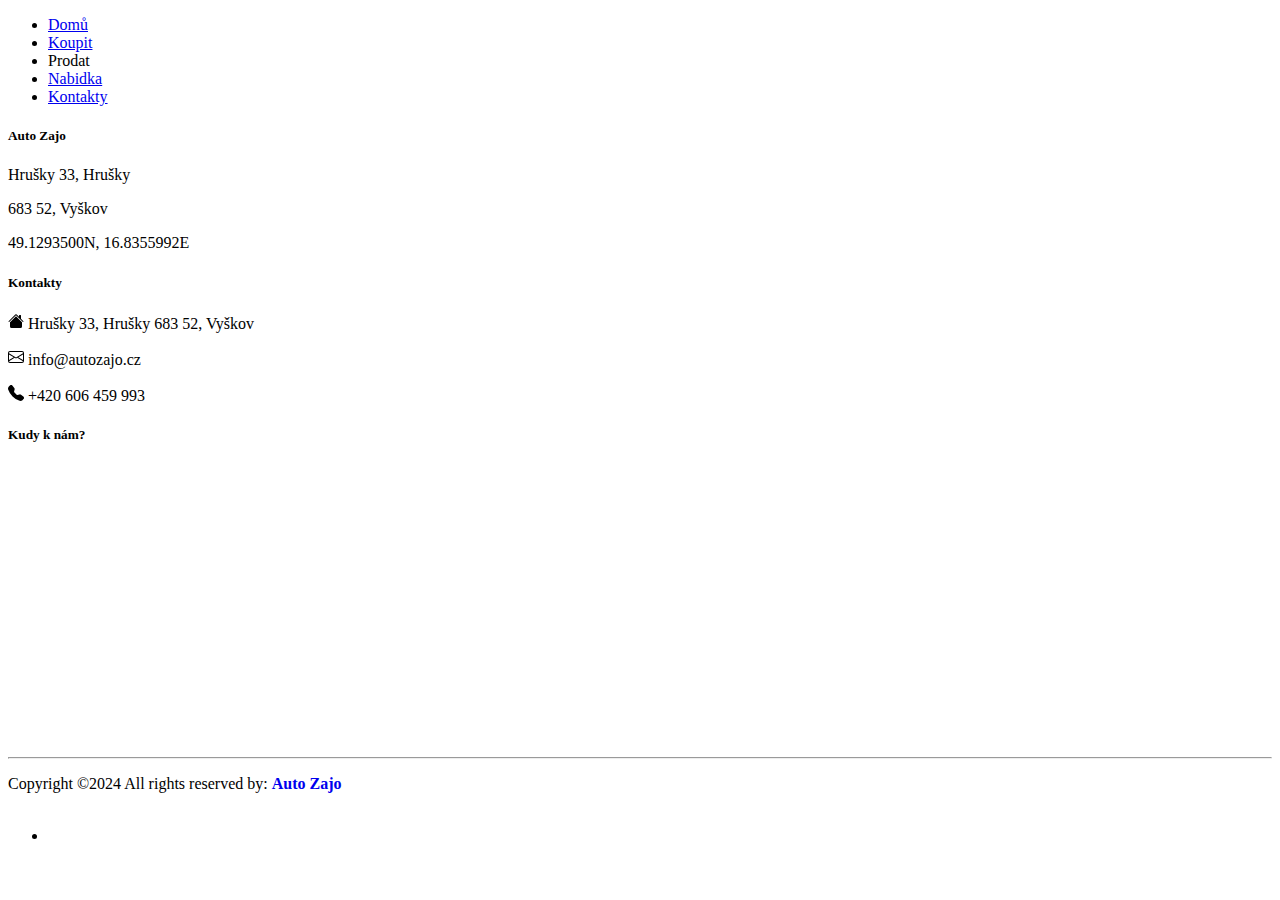
<file: index.html>
<!DOCTYPE html>
<html lang="en">
<head>
    <meta charset="UTF-8">
    <title>AutoZajo</title>
    <link href="https://cdn.jsdelivr.net/npm/bootstrap@5.3.2/dist/css/bootstrap.min.css" rel="stylesheet" integrity="sha384-T3c6CoIi6uLrA9TneNEoa7RxnatzjcDSCmG1MXxSR1GAsXEV/Dwwykc2MPK8M2HN" crossorigin="anonymous">
    <link rel="shortcut icon" type="image/x-icon" href="./img/logo.ico"/>
    <link href="https://cdnjs.cloudflare.com/ajax/libs/font-awesome/6.5.2/css/all.min.css" integrity="sha512-SnH5WK+bZxgPHs44uWIX+LLJAJ9/2PkPKZ5QiAj6Ta86w+fsb2TkcmfRyVX3pBnMFcV7oQPJkl9QevSCWr3W6A==" crossorigin="anonymous" referrerpolicy="no-referrer" />
</head>
<body>
<!--navbar -->
<ul class="nav nav-tabs justify-content-center">
    <li class="nav-item">
        <a class="nav-link active" aria-current="page" href="index.html">Domů</a>
    </li>
    <li class="nav-item">
        <a class="nav-link" href="koupit.html">Koupit</a>
    </li>
    <li class="nav-item">
        <a class="nav-link disabled" aria-disabled="true">Prodat</a>
    </li>
    <li class="nav-item">
        <a class="nav-link" href="nabidka.html">Nabidka</a>
    </li>
    <li class="nav-item">
        <a class="nav-link" href="kontakty.html">Kontakty</a>
    </li>
</ul>

<footer class="bg-dark text-white pt-5 pb-4">
    <div class="container">
        <div class="row">
            <div class="col-md-3 col-lg-3 col-xl-3 mx-auto text-left">
                <h5 class="text-uppercase mb-4 font-weight-bold text-warning">Auto Zajo</h5>
                <p class="text-white">Hrušky 33, Hrušky</p>
                <p class="text-white">683 52, Vyškov</p>
                <p class="text-white">49.1293500N, 16.8355992E</p>
            </div>
            <div class="col-md-4 col-lg-3 col-xl-3 mx-auto mt-3 text-left">
                <h5 class="text-uppercase mb-4 font-weight-bold text-warning">Kontakty</h5>
                <p>
                    <svg xmlns="http://www.w3.org/2000/svg" width="16" height="16" fill="currentColor" class="bi bi-house-fill" viewBox="0 0 16 16">
                        <path d="M8.707 1.5a1 1 0 0 0-1.414 0L.646 8.146a.5.5 0 0 0 .708.708L8 2.207l6.646 6.647a.5.5 0 0 0 .708-.708L13 5.793V2.5a.5.5 0 0 0-.5-.5h-1a.5.5 0 0 0-.5.5v1.293z"/>
                        <path d="m8 3.293 6 6V13.5a1.5 1.5 0 0 1-1.5 1.5h-9A1.5 1.5 0 0 1 2 13.5V9.293z"/>
                    </svg>
                    Hrušky 33, Hrušky 683 52, Vyškov
                </p>
                <p>
                    <svg xmlns="http://www.w3.org/2000/svg" width="16" height="16" fill="currentColor" class="bi bi-envelope" viewBox="0 0 16 16">
                        <path d="M0 4a2 2 0 0 1 2-2h12a2 2 0 0 1 2 2v8a2 2 0 0 1-2 2H2a2 2 0 0 1-2-2zm2-1a1 1 0 0 0-1 1v.217l7 4.2 7-4.2V4a1 1 0 0 0-1-1zm13 2.383-4.708 2.825L15 11.105zm-.034 6.876-5.64-3.471L8 9.583l-1.326-.795-5.64 3.47A1 1 0 0 0 2 13h12a1 1 0 0 0 .966-.741M1 11.105l4.708-2.897L1 5.383z"/>
                    </svg>
                    info@autozajo.cz
                </p>
                <p>
                    <svg xmlns="http://www.w3.org/2000/svg" width="16" height="16" fill="currentColor" class="bi bi-telephone-fill" viewBox="0 0 16 16">
                        <path fill-rule="evenodd" d="M1.885.511a1.745 1.745 0 0 1 2.61.163L6.29 2.98c.329.423.445.974.315 1.494l-.547 2.19a.68.68 0 0 0 .178.643l2.457 2.457a.68.68 0 0 0 .644.178l2.189-.547a1.75 1.75 0 0 1 1.494.315l2.306 1.794c.829.645.905 1.87.163 2.611l-1.034 1.034c-.74.74-1.846 1.065-2.877.702a18.6 18.6 0 0 1-7.01-4.42 18.6 18.6 0 0 1-4.42-7.009c-.362-1.03-.037-2.137.703-2.877z"/>
                    </svg>
                    +420 606 459 993
                </p>
            </div>
            <div class="col-md-4 col-lg-4 col-xl-4 mx-auto mt-3 text-center">
                <h5 class="text-uppercase mb-4 font-weight-bold text-warning">Kudy k nám?</h5>
                <div class="map mb-3">
                    <iframe style="border:none" src="https://en.frame.mapy.cz/s/malukebulu" width="400" height="280" frameborder="0"></iframe>
                </div>
            </div>
        </div>

        <hr class="mb-4">

        <div class="row align-items-center">
            <div class="col-md-7 col-lg-8">
                <p>Copyright ©2024 All rights reserved by:
                    <a href="index.html" style="text-decoration: none">
                        <strong class="text-warning">Auto Zajo</strong>
                    </a></p>
            </div>
            <div class="col-md-5 col-lg-4">
                <div class="text-center text-md-right">
                    <ul class="list-unstyled list-inline">
                        <li class="list-inline-item">
                            <a href="https://www.facebook.com/">
                                <svg xmlns="http://www.w3.org/2000/svg" width="32" height="32" fill="white" class="bi bi-facebook" viewBox="0 0 16 16">
                                    <path d="M16 8.049c0-4.446-3.582-8.05-8-8.05C3.58 0-.002 3.603-.002 8.05c0 4.017 2.926 7.347 6.75 7.951v-5.625h-2.03V8.05H6.75V6.275c0-2.017 1.195-3.131 3.022-3.131.876 0 1.791.157 1.791.157v1.98h-1.009c-.993 0-1.303.621-1.303 1.258v1.51h2.218l-.354 2.326H9.25V16c3.824-.604 6.75-3.934 6.75-7.951"/>
                                </svg>
                            </a>
                        </li>
                    </ul>
                </div>
            </div>
        </div>


    </div>
</footer>

<script src="https://cdn.jsdelivr.net/npm/bootstrap@5.3.2/dist/js/bootstrap.bundle.min.js" integrity="sha384-C6RzsynM9kWDrMNeT87bh95OGNyZPhcTNXj1NW7RuBCsyN/o0jlpcV8Qyq46cDfL" crossorigin="anonymous"></script>
</body>
</html>
</file>
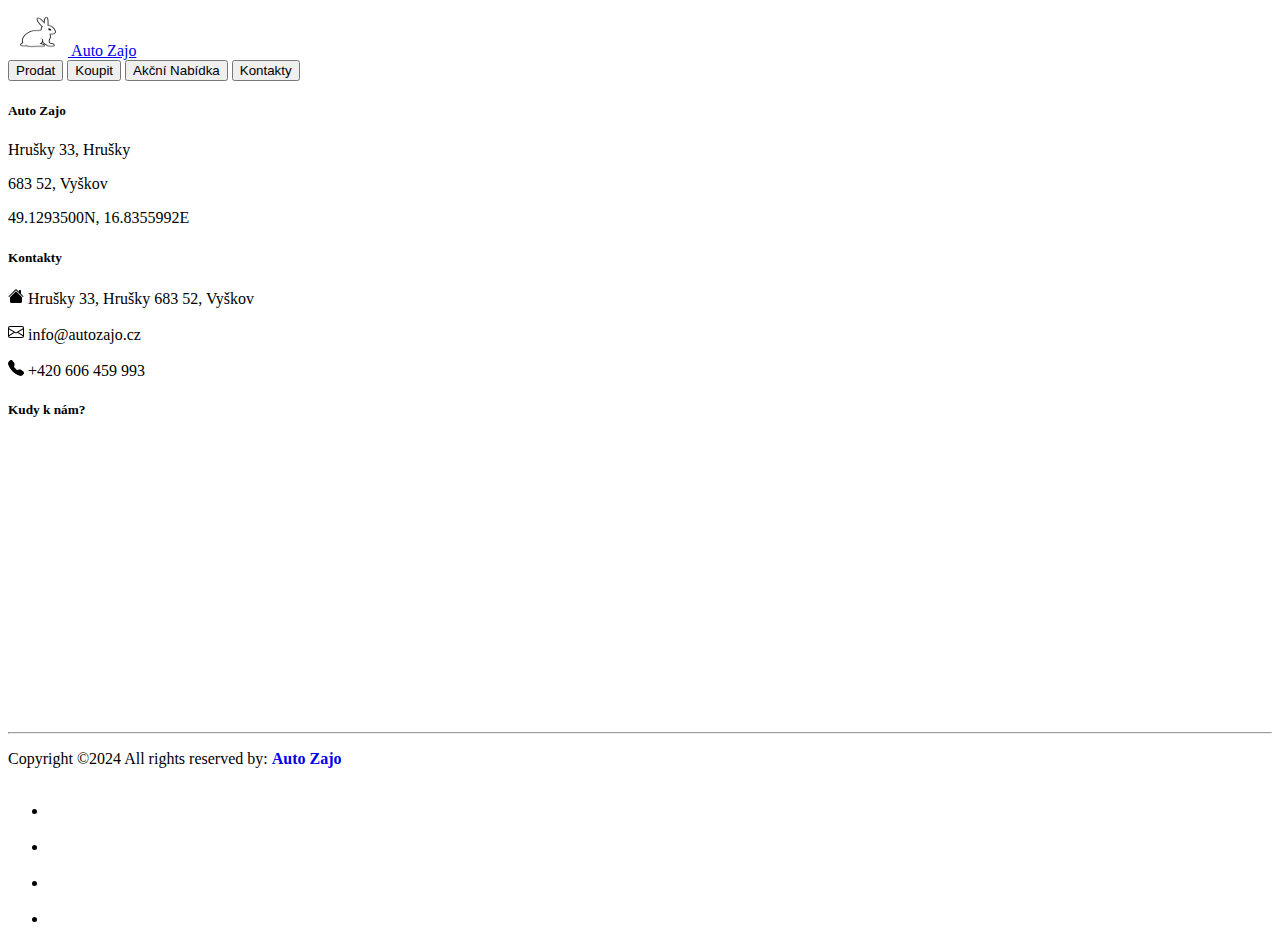
<file: pages/index.html>
<!DOCTYPE html>
<html lang="cz">
<head>
    <meta charset="UTF-8">
    <title>Auto Zajo</title>
    <link href="https://cdn.jsdelivr.net/npm/bootstrap@5.3.2/dist/css/bootstrap.min.css" rel="stylesheet" integrity="sha384-T3c6CoIi6uLrA9TneNEoa7RxnatzjcDSCmG1MXxSR1GAsXEV/Dwwykc2MPK8M2HN" crossorigin="anonymous">
    <link rel="shortcut icon" type="image/x-icon" href="../img/logo.ico"/>
    <link href="https://cdnjs.cloudflare.com/ajax/libs/font-awesome/6.5.2/css/all.min.css" integrity="sha512-SnH5WK+bZxgPHs44uWIX+LLJAJ9/2PkPKZ5QiAj6Ta86w+fsb2TkcmfRyVX3pBnMFcV7oQPJkl9QevSCWr3W6A==" crossorigin="anonymous" referrerpolicy="no-referrer" />
</head>
<body>
<!--navbar -->
<nav class="nav nav-tabs justify-content-center navbar bg-dark">
        <div class="container">
        <a class="navbar-brand text-uppercase font-weight-bold text-warning"  href="index.html">
            <img src="../img/logo.png" alt="Bootstrap" width="60" height="48" >
            Auto Zajo
        </a>
            <div class=" gap-2  justify-content-md-end">
            <button class="btn btn-lg btn-outline-warning me-2" type="button" onclick="window.location.href='prodat.html'">Prodat</button>
            <button class="btn btn-lg btn-outline-warning me-2" type="button" onclick="window.location.href='koupit.html'">Koupit</button>
            <button class="btn btn-lg btn-outline-warning me-2" type="button" onclick="window.location.href='nabidka.html'">Akční Nabídka</button>
            <button class="btn btn-lg btn-outline-warning me-2" type="button" onclick="scrollToFooter()">Kontakty</button>
        </div>
    </div>
</nav>

<footer class="bg-dark text-white pt-5 pb-4" id="contact">
    <div class="container">
        <div class="row">
            <div class="col-md-3 col-lg-3 col-xl-3 mx-auto text-left">
                <h5 class="text-uppercase mb-4 font-weight-bold text-warning">Auto Zajo</h5>
                <p class="text-white">Hrušky 33, Hrušky</p>
                <p class="text-white">683 52, Vyškov</p>
                <p class="text-white">49.1293500N, 16.8355992E</p>
            </div>
            <div class="col-md-4 col-lg-3 col-xl-3 mx-auto mt-3 text-left">
                <h5 class="text-uppercase mb-4 font-weight-bold text-warning">Kontakty</h5>
                <p>
                    <svg xmlns="http://www.w3.org/2000/svg" width="16" height="16" fill="currentColor" class="bi bi-house-fill" viewBox="0 0 16 16">
                        <path d="M8.707 1.5a1 1 0 0 0-1.414 0L.646 8.146a.5.5 0 0 0 .708.708L8 2.207l6.646 6.647a.5.5 0 0 0 .708-.708L13 5.793V2.5a.5.5 0 0 0-.5-.5h-1a.5.5 0 0 0-.5.5v1.293z"/>
                        <path d="m8 3.293 6 6V13.5a1.5 1.5 0 0 1-1.5 1.5h-9A1.5 1.5 0 0 1 2 13.5V9.293z"/>
                    </svg>
                    Hrušky 33, Hrušky 683 52, Vyškov
                </p>
                <p>
                    <svg xmlns="http://www.w3.org/2000/svg" width="16" height="16" fill="currentColor" class="bi bi-envelope" viewBox="0 0 16 16">
                        <path d="M0 4a2 2 0 0 1 2-2h12a2 2 0 0 1 2 2v8a2 2 0 0 1-2 2H2a2 2 0 0 1-2-2zm2-1a1 1 0 0 0-1 1v.217l7 4.2 7-4.2V4a1 1 0 0 0-1-1zm13 2.383-4.708 2.825L15 11.105zm-.034 6.876-5.64-3.471L8 9.583l-1.326-.795-5.64 3.47A1 1 0 0 0 2 13h12a1 1 0 0 0 .966-.741M1 11.105l4.708-2.897L1 5.383z"/>
                    </svg>
                    info@autozajo.cz
                </p>
                <p>
                    <svg xmlns="http://www.w3.org/2000/svg" width="16" height="16" fill="currentColor" class="bi bi-telephone-fill" viewBox="0 0 16 16">
                        <path fill-rule="evenodd" d="M1.885.511a1.745 1.745 0 0 1 2.61.163L6.29 2.98c.329.423.445.974.315 1.494l-.547 2.19a.68.68 0 0 0 .178.643l2.457 2.457a.68.68 0 0 0 .644.178l2.189-.547a1.75 1.75 0 0 1 1.494.315l2.306 1.794c.829.645.905 1.87.163 2.611l-1.034 1.034c-.74.74-1.846 1.065-2.877.702a18.6 18.6 0 0 1-7.01-4.42 18.6 18.6 0 0 1-4.42-7.009c-.362-1.03-.037-2.137.703-2.877z"/>
                    </svg>
                    +420 606 459 993
                </p>
            </div>
            <div class="col-md-4 col-lg-4 col-xl-4 mx-auto mt-3 text-center">
                <h5 class="text-uppercase mb-4 font-weight-bold text-warning">Kudy k nám?</h5>
                <div class="map mb-3">
                    <iframe style="border:none" src="https://en.frame.mapy.cz/s/malukebulu" width="400" height="280" frameborder="0"></iframe>
                </div>
            </div>
        </div>
        <hr class="mb-4">
        <div class="row align-items-center">
            <div class="col-md-7 col-lg-8">
                <p>Copyright ©2024 All rights reserved by:
                    <a href="index.html" style="text-decoration: none">
                        <strong class="text-warning">Auto Zajo</strong>
                    </a></p>
            </div>
            <div class="col-md-5 col-lg-4">
                <div class="text-center text-md-right">
                    <ul class="list-unstyled list-inline">
                        <li class="list-inline-item">
                            <a href="https://www.instagram.com/">
                                <svg xmlns="http://www.w3.org/2000/svg" width="32" height="32" fill="white" class="bi bi-instagram" viewBox="0 0 16 16">
                                    <path d="M8 0C5.829 0 5.556.01 4.703.048 3.85.088 3.269.222 2.76.42a3.9 3.9 0 0 0-1.417.923A3.9 3.9 0 0 0 .42 2.76C.222 3.268.087 3.85.048 4.7.01 5.555 0 5.827 0 8.001c0 2.172.01 2.444.048 3.297.04.852.174 1.433.372 1.942.205.526.478.972.923 1.417.444.445.89.719 1.416.923.51.198 1.09.333 1.942.372C5.555 15.99 5.827 16 8 16s2.444-.01 3.298-.048c.851-.04 1.434-.174 1.943-.372a3.9 3.9 0 0 0 1.416-.923c.445-.445.718-.891.923-1.417.197-.509.332-1.09.372-1.942C15.99 10.445 16 10.173 16 8s-.01-2.445-.048-3.299c-.04-.851-.175-1.433-.372-1.941a3.9 3.9 0 0 0-.923-1.417A3.9 3.9 0 0 0 13.24.42c-.51-.198-1.092-.333-1.943-.372C10.443.01 10.172 0 7.998 0zm-.717 1.442h.718c2.136 0 2.389.007 3.232.046.78.035 1.204.166 1.486.275.373.145.64.319.92.599s.453.546.598.92c.11.281.24.705.275 1.485.039.843.047 1.096.047 3.231s-.008 2.389-.047 3.232c-.035.78-.166 1.203-.275 1.485a2.5 2.5 0 0 1-.599.919c-.28.28-.546.453-.92.598-.28.11-.704.24-1.485.276-.843.038-1.096.047-3.232.047s-2.39-.009-3.233-.047c-.78-.036-1.203-.166-1.485-.276a2.5 2.5 0 0 1-.92-.598 2.5 2.5 0 0 1-.6-.92c-.109-.281-.24-.705-.275-1.485-.038-.843-.046-1.096-.046-3.233s.008-2.388.046-3.231c.036-.78.166-1.204.276-1.486.145-.373.319-.64.599-.92s.546-.453.92-.598c.282-.11.705-.24 1.485-.276.738-.034 1.024-.044 2.515-.045zm4.988 1.328a.96.96 0 1 0 0 1.92.96.96 0 0 0 0-1.92m-4.27 1.122a4.109 4.109 0 1 0 0 8.217 4.109 4.109 0 0 0 0-8.217m0 1.441a2.667 2.667 0 1 1 0 5.334 2.667 2.667 0 0 1 0-5.334"/>
                                </svg>
                            </a>
                        </li>
                        <li class="list-inline-item">
                            <a href="https://www.youtube.com/">
                                <svg xmlns="http://www.w3.org/2000/svg" width="32" height="32" fill="white" class="bi bi-facebook" viewBox="0 0 16 16">
                                    <path d="M8.051 1.999h.089c.822.003 4.987.033 6.11.335a2.01 2.01 0 0 1 1.415 1.42c.101.38.172.883.22 1.402l.01.104.022.26.008.104c.065.914.073 1.77.074 1.957v.075c-.001.194-.01 1.108-.082 2.06l-.008.105-.009.104c-.05.572-.124 1.14-.235 1.558a2.01 2.01 0 0 1-1.415 1.42c-1.16.312-5.569.334-6.18.335h-.142c-.309 0-1.587-.006-2.927-.052l-.17-.006-.087-.004-.171-.007-.171-.007c-1.11-.049-2.167-.128-2.654-.26a2.01 2.01 0 0 1-1.415-1.419c-.111-.417-.185-.986-.235-1.558L.09 9.82l-.008-.104A31 31 0 0 1 0 7.68v-.123c.002-.215.01-.958.064-1.778l.007-.103.003-.052.008-.104.022-.26.01-.104c.048-.519.119-1.023.22-1.402a2.01 2.01 0 0 1 1.415-1.42c.487-.13 1.544-.21 2.654-.26l.17-.007.172-.006.086-.003.171-.007A100 100 0 0 1 7.858 2zM6.4 5.209v4.818l4.157-2.408z"/>
                                </svg>
                            </a>
                        </li>
                        <li class="list-inline-item">
                            <a href="https://www.facebook.com/">
                                <svg xmlns="http://www.w3.org/2000/svg" width="32" height="32" fill="white" class="bi bi-facebook" viewBox="0 0 16 16">
                                    <path d="M16 8.049c0-4.446-3.582-8.05-8-8.05C3.58 0-.002 3.603-.002 8.05c0 4.017 2.926 7.347 6.75 7.951v-5.625h-2.03V8.05H6.75V6.275c0-2.017 1.195-3.131 3.022-3.131.876 0 1.791.157 1.791.157v1.98h-1.009c-.993 0-1.303.621-1.303 1.258v1.51h2.218l-.354 2.326H9.25V16c3.824-.604 6.75-3.934 6.75-7.951"/>
                                </svg>
                            </a>
                        </li>
                        <li class="list-inline-item">
                        <a href="https://www.x.com/">
                            <svg xmlns="http://www.w3.org/2000/svg" width="32" height="32" fill="white" class="bi bi-facebook" viewBox="0 0 16 16">
                                <path d="M12.6.75h2.454l-5.36 6.142L16 15.25h-4.937l-3.867-5.07-4.425 5.07H.316l5.733-6.57L0 .75h5.063l3.495 4.633L12.601.75Zm-.86 13.028h1.36L4.323 2.145H2.865z"/>
                            </svg>
                        </a>
                    </li>
                    </ul>
                </div>
            </div>
        </div>
    </div>
</footer>
<script src="../scripts/scipt.js"></script>
<script src="https://cdn.jsdelivr.net/npm/bootstrap@5.3.2/dist/js/bootstrap.bundle.min.js" integrity="sha384-C6RzsynM9kWDrMNeT87bh95OGNyZPhcTNXj1NW7RuBCsyN/o0jlpcV8Qyq46cDfL" crossorigin="anonymous"></script>
</body>
</html>
</file>
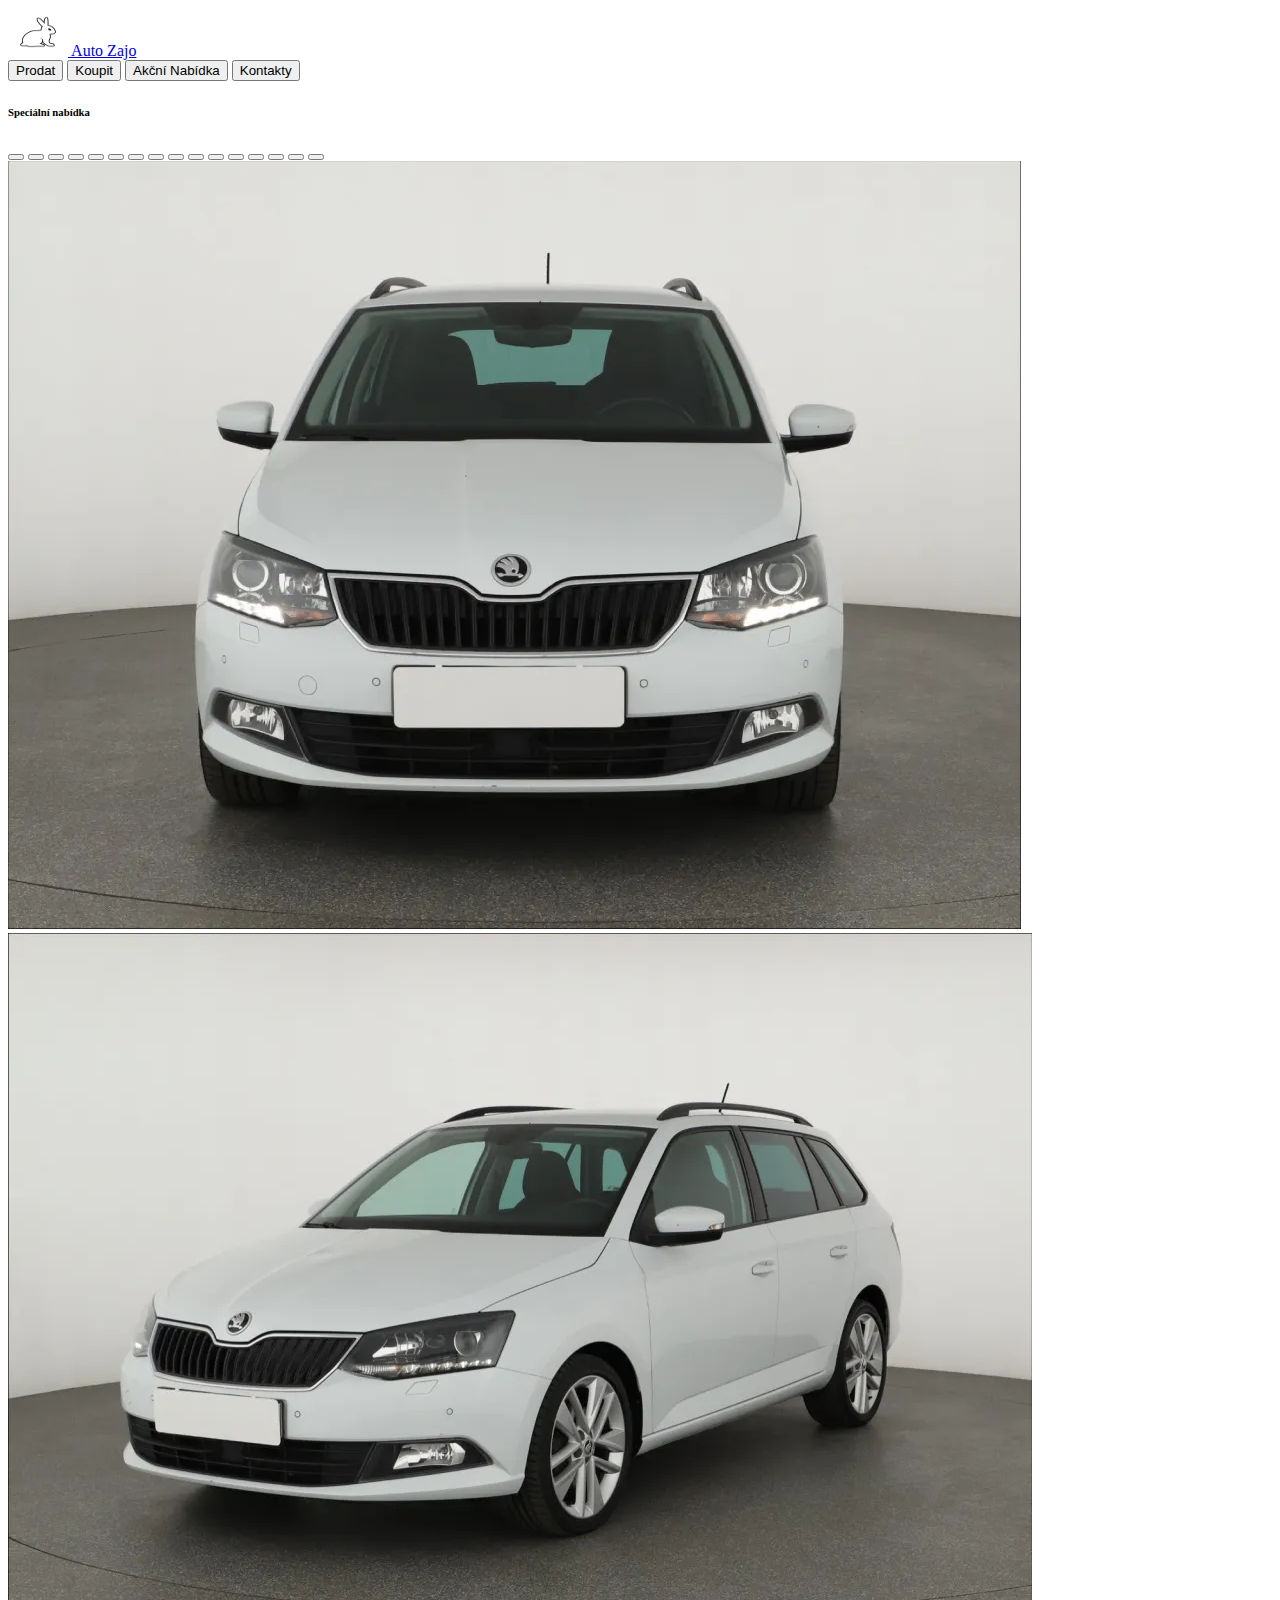
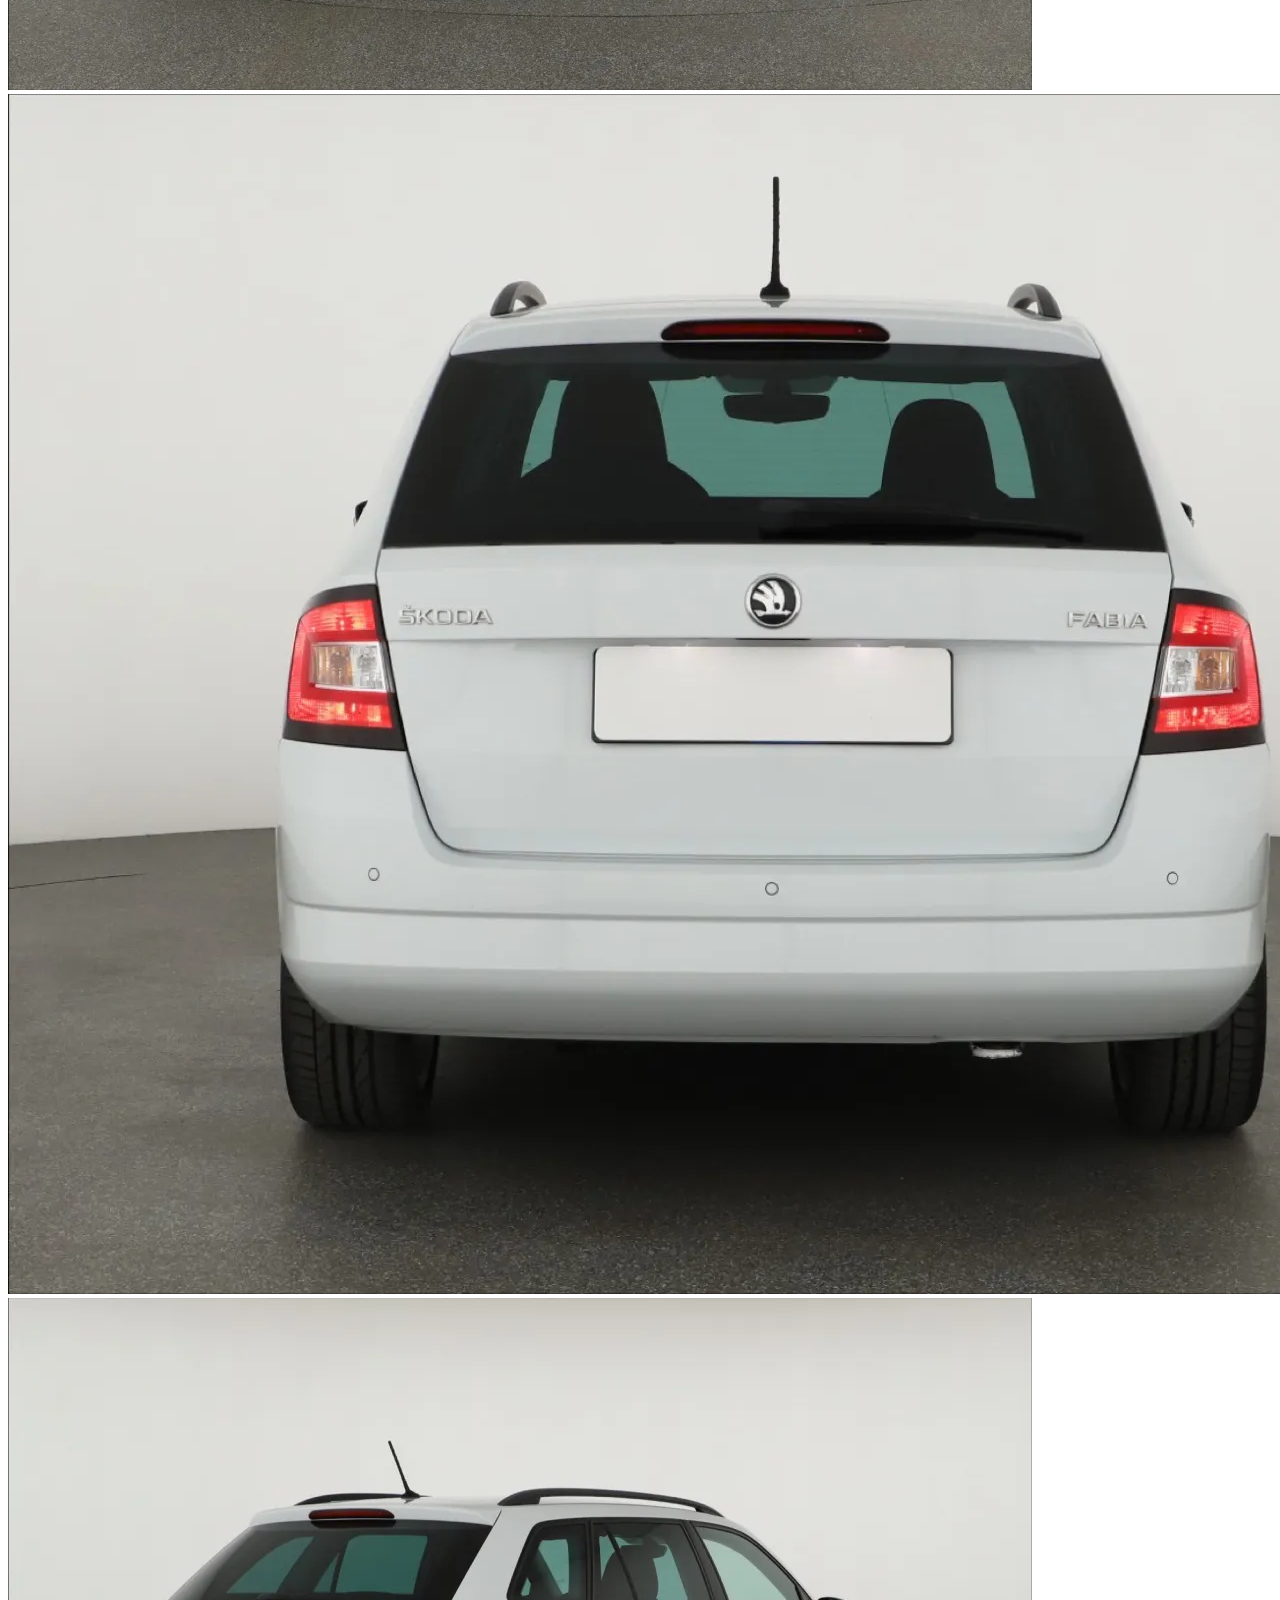
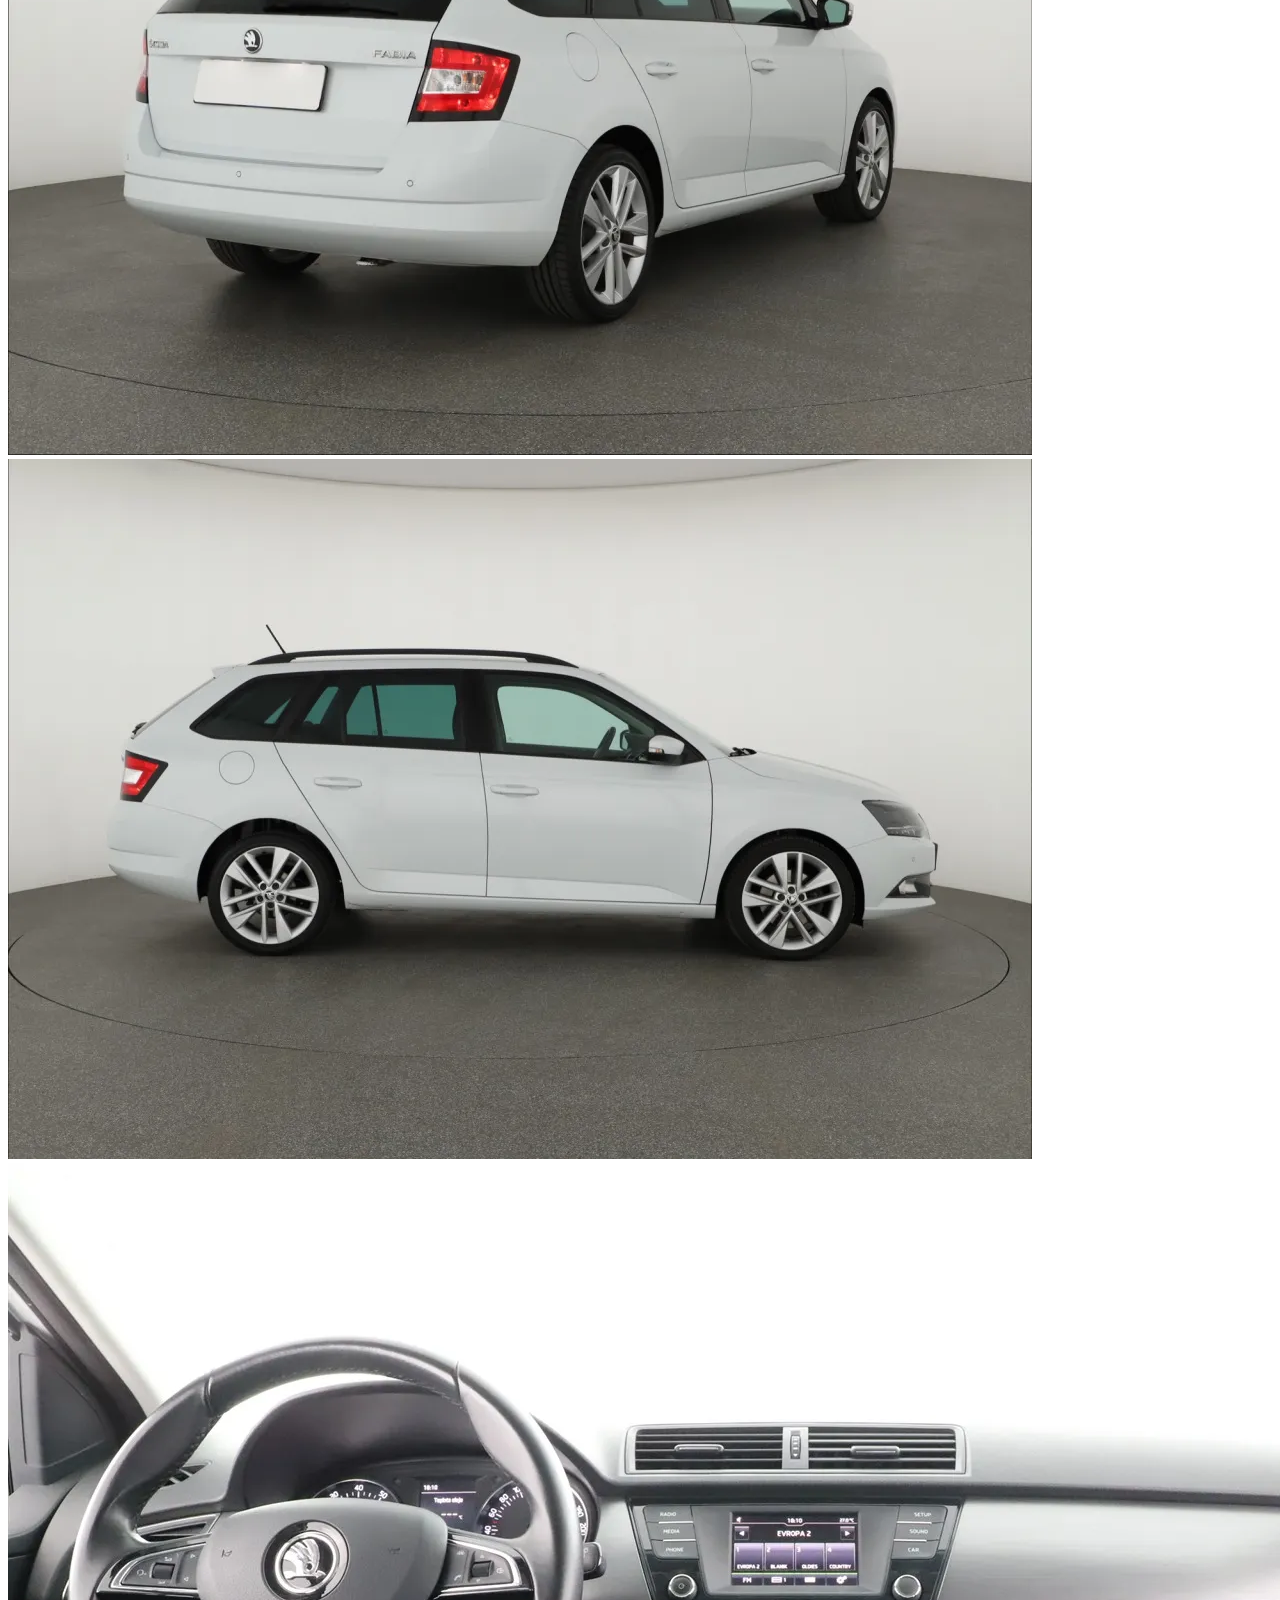
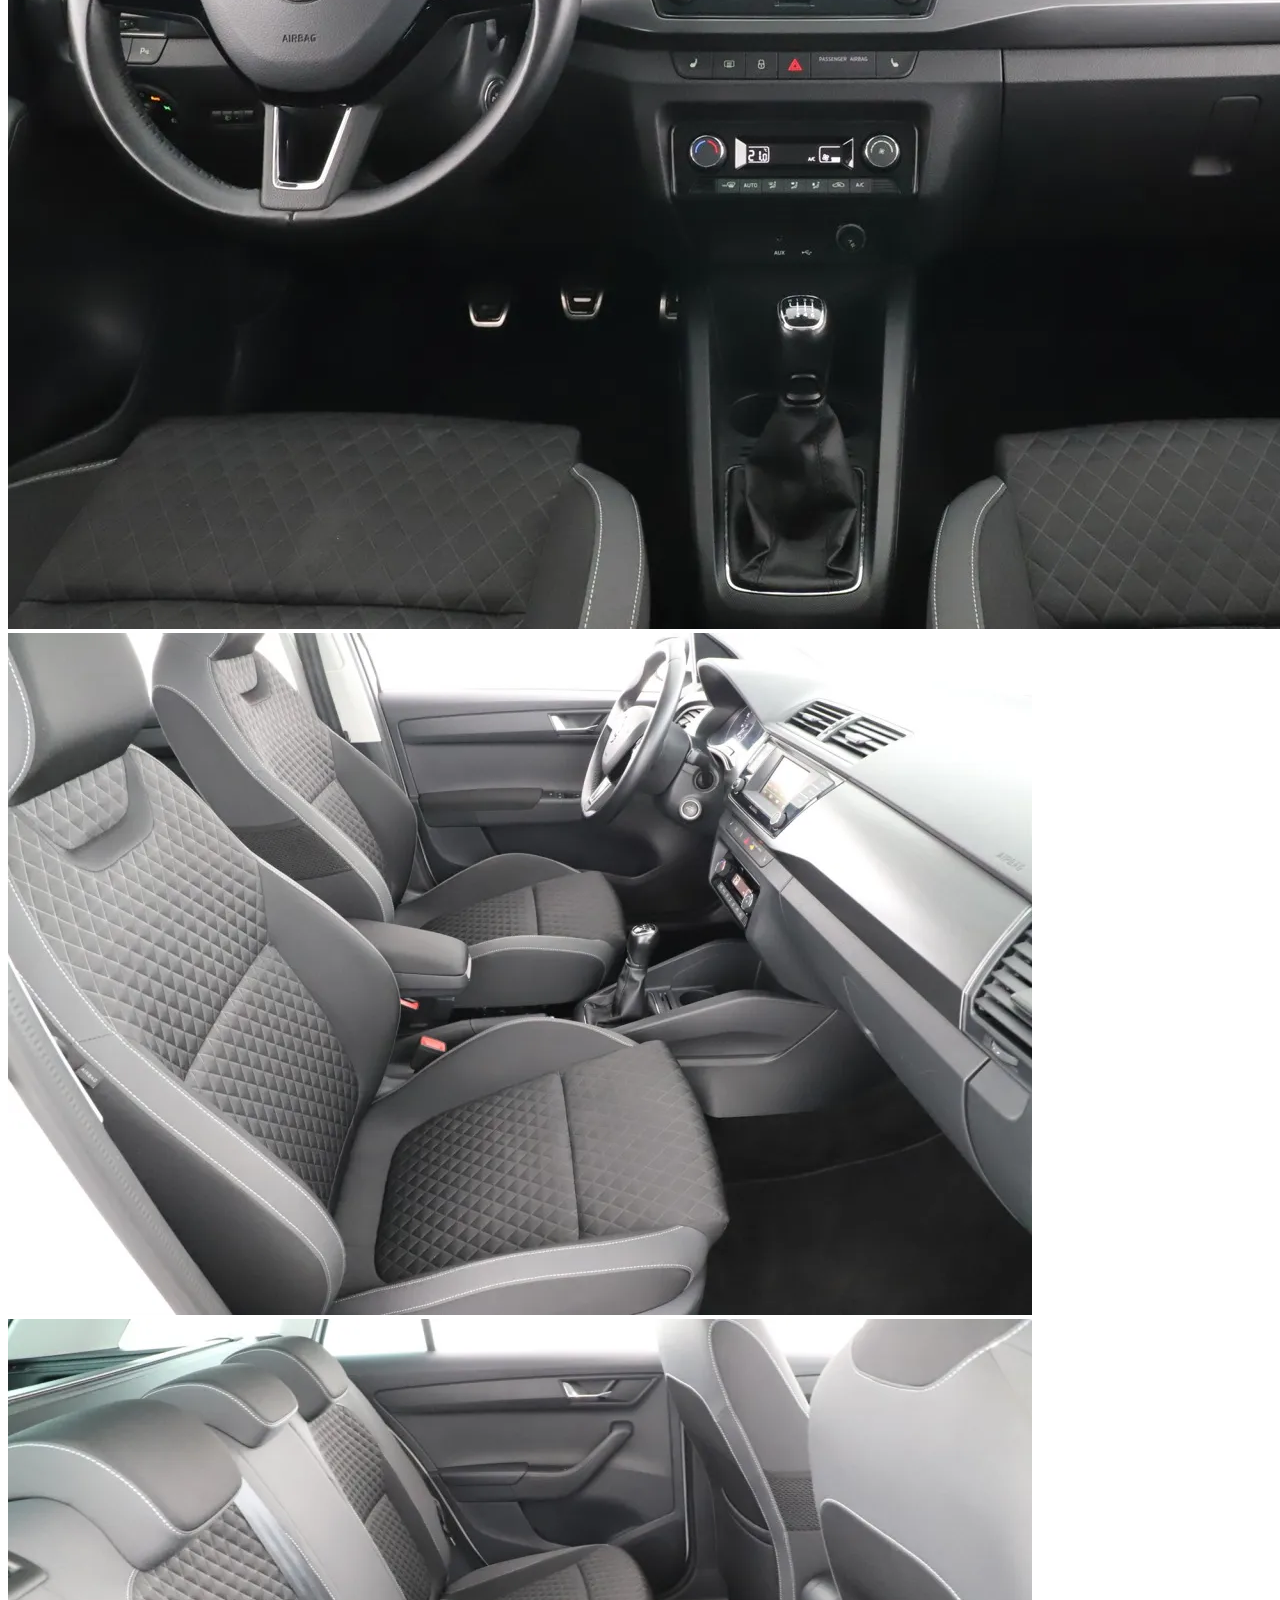
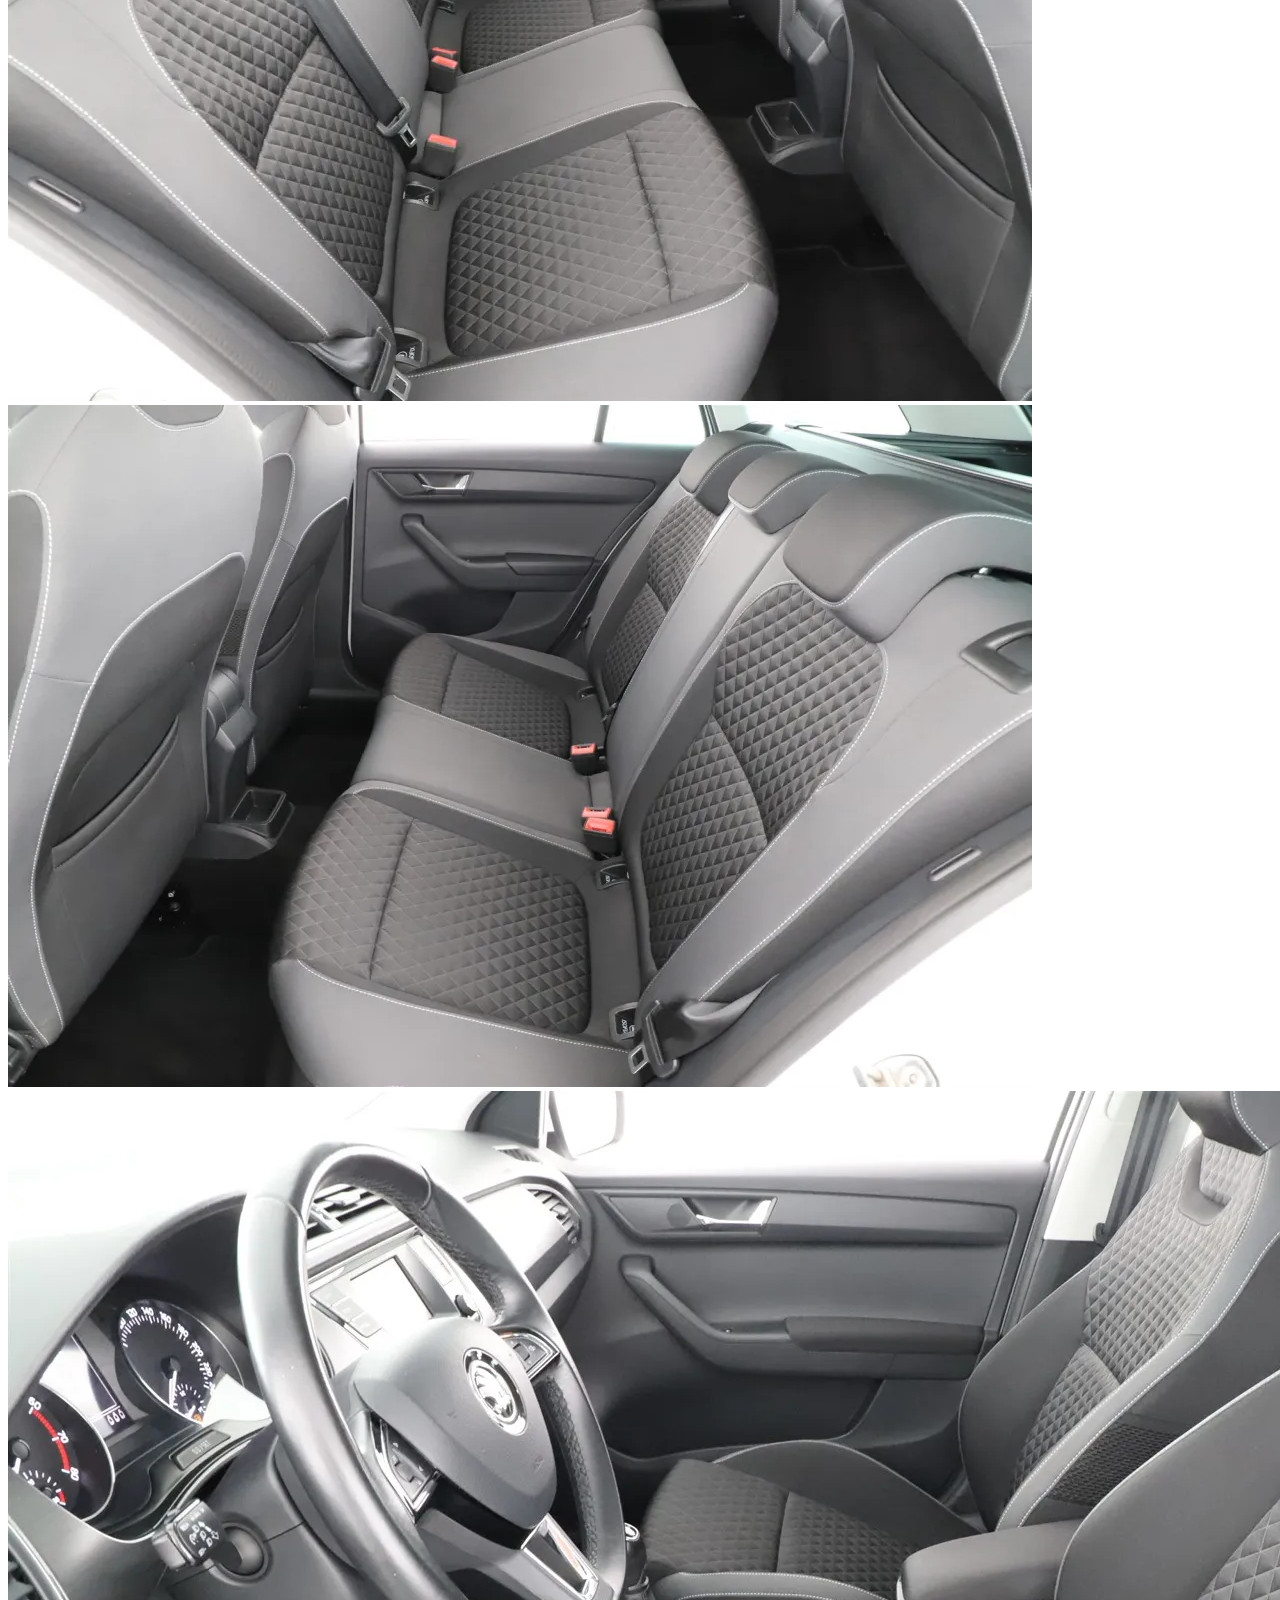
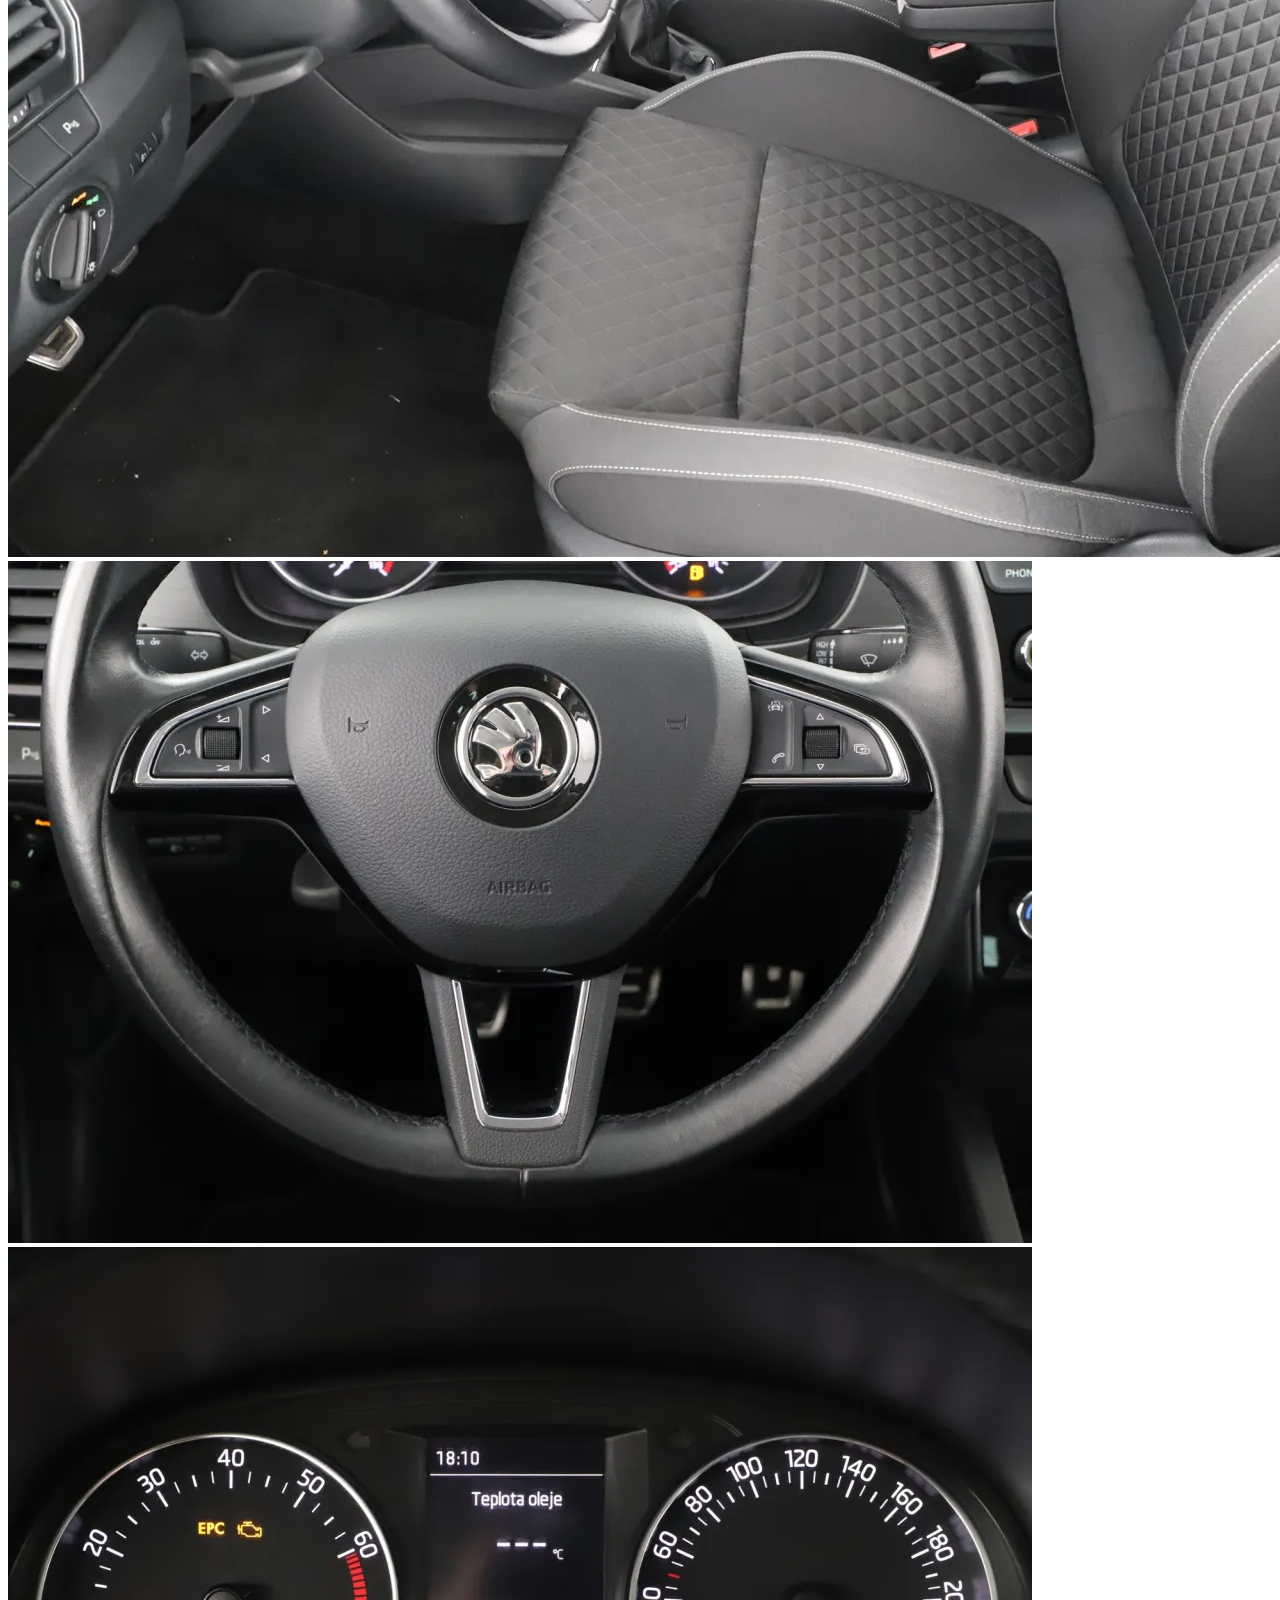
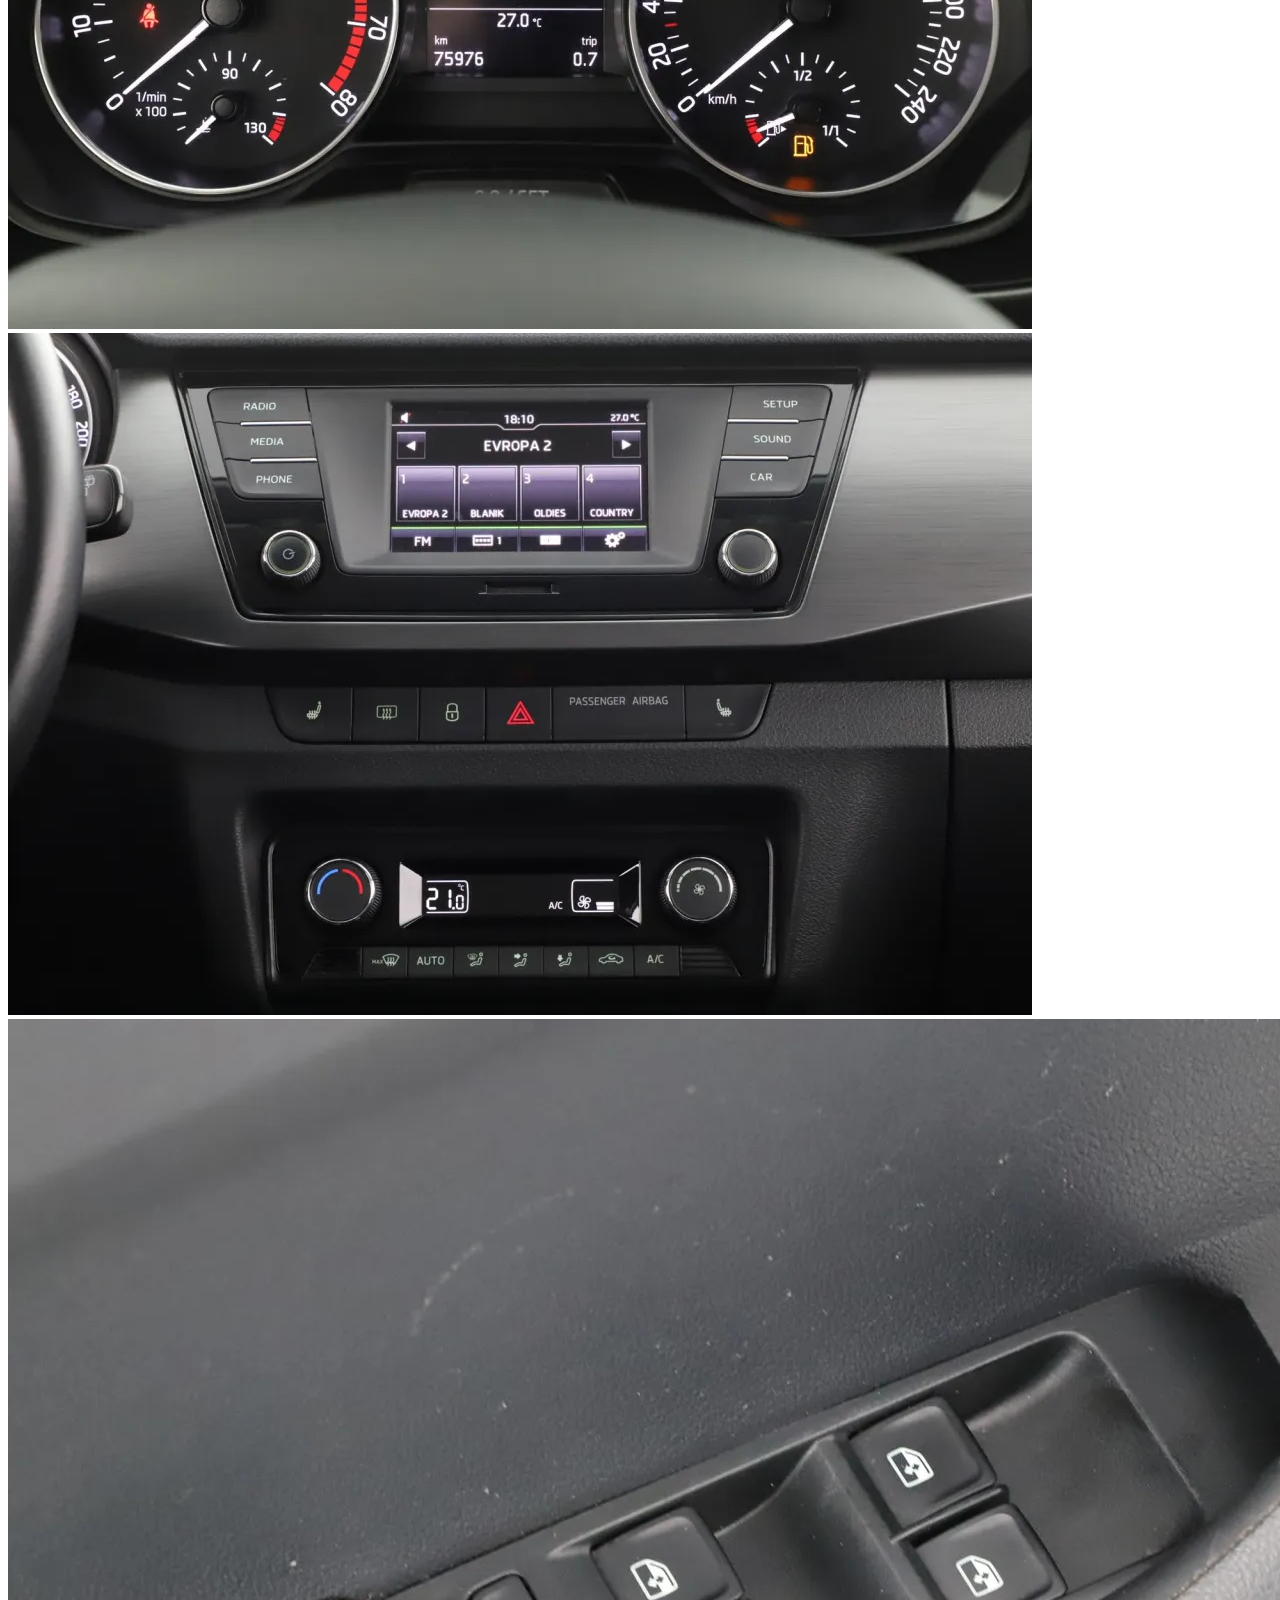
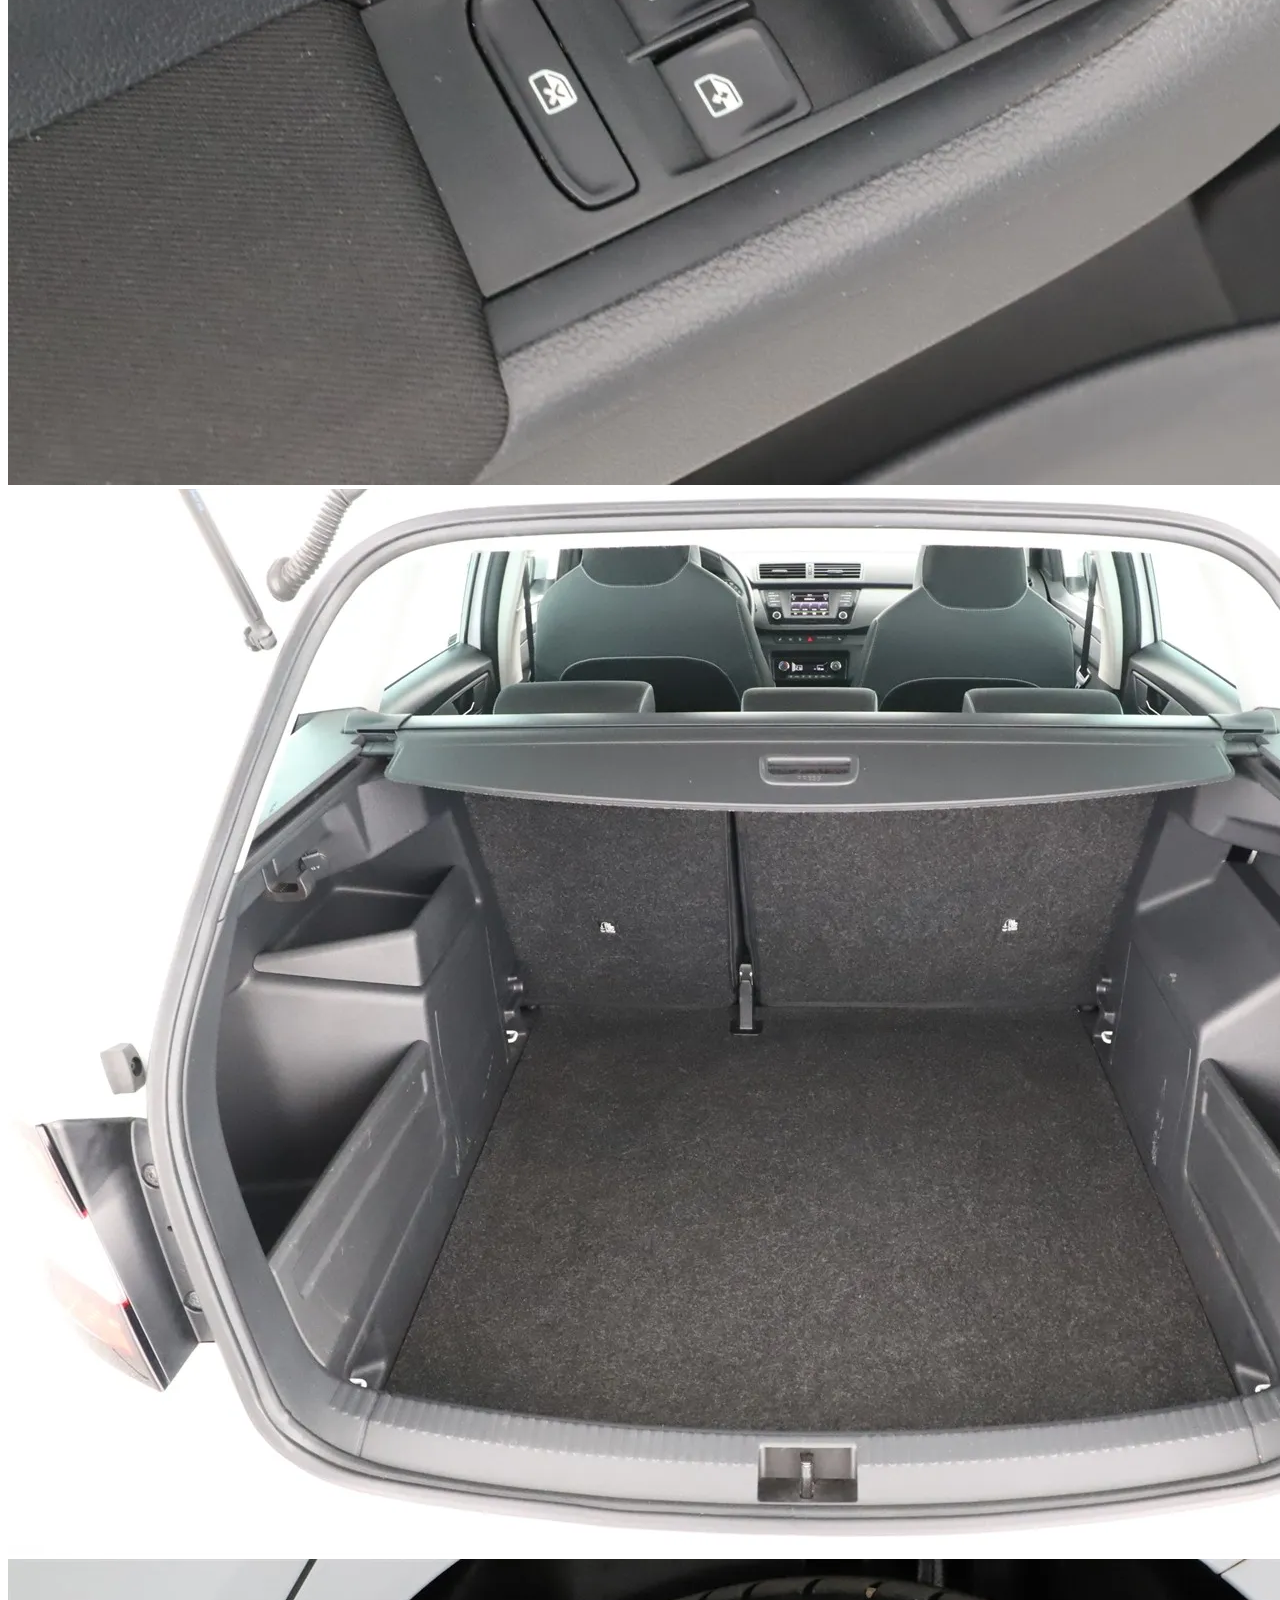
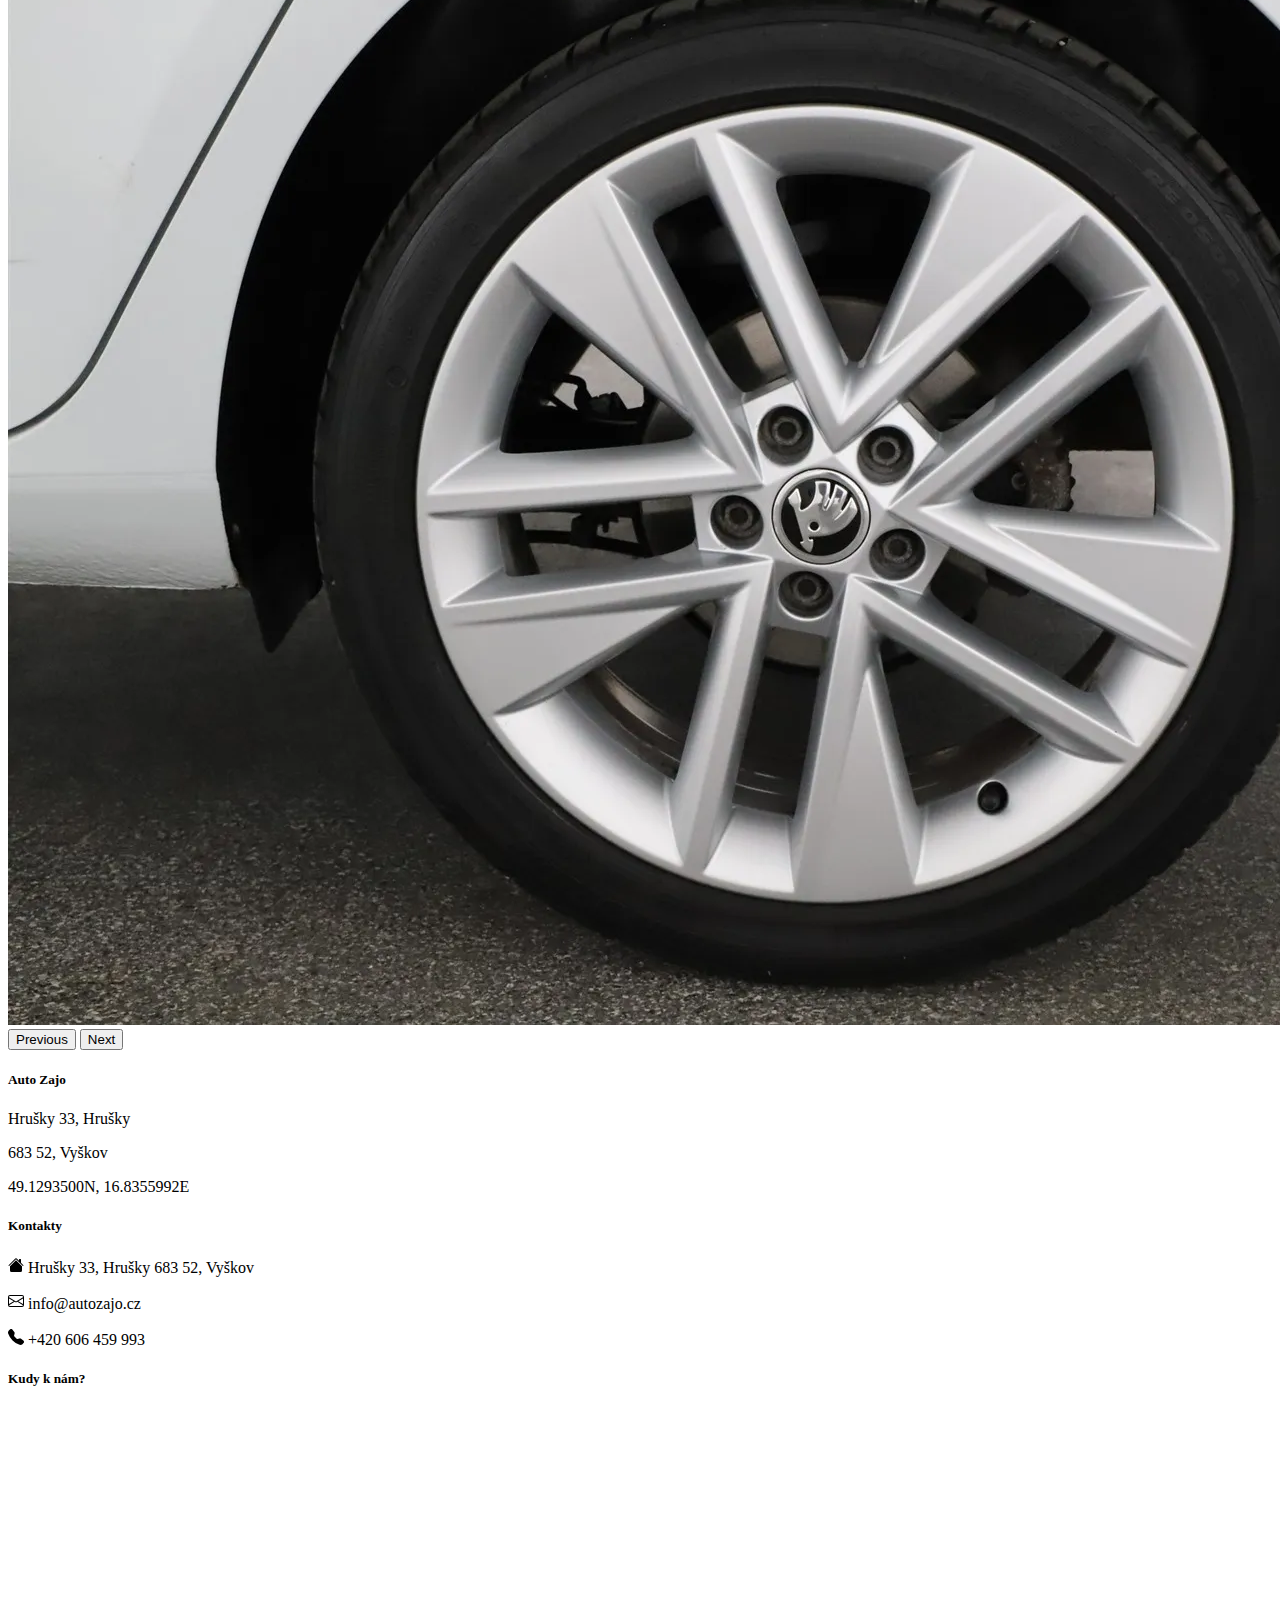
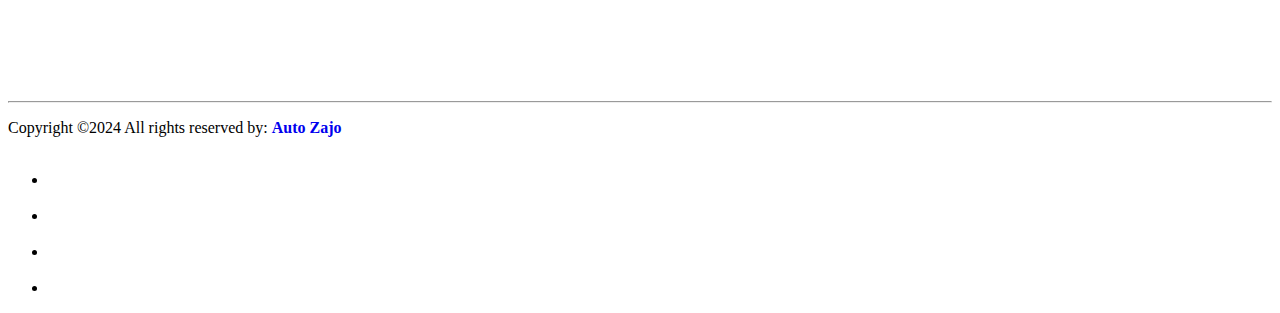
<file: koupit.html>
<!DOCTYPE html>
<html lang="en">
<head>
    <meta charset="UTF-8">
    <title>Auto Zajo</title>
    <link href="https://cdn.jsdelivr.net/npm/bootstrap@5.3.2/dist/css/bootstrap.min.css" rel="stylesheet" integrity="sha384-T3c6CoIi6uLrA9TneNEoa7RxnatzjcDSCmG1MXxSR1GAsXEV/Dwwykc2MPK8M2HN" crossorigin="anonymous">
    <link rel="shortcut icon" type="image/x-icon" href="img/logo.ico"/>
</head>
<body>
<nav class="nav nav-tabs justify-content-center navbar bg-dark">
    <div class="container">
        <a class="navbar-brand text-uppercase font-weight-bold text-warning"  href="index.html">
            <img src="img/logo.png" alt="Bootstrap" width="60" height="48" >
            Auto Zajo
        </a>
        <div class=" gap-2  justify-content-md-end">
            <button class="btn btn-lg btn-outline-warning me-2" type="button" onclick="window.location.href='prodat.html'">Prodat</button>
            <button class="btn active btn-lg btn-outline-warning me-2" type="button" onclick="window.location.href='koupit.html'">Koupit</button>
            <button class="btn btn-lg btn-outline-warning me-2" type="button" onclick="window.location.href='nabidka.html'">Akční Nabídka</button>
            <button class="btn btn-lg btn-outline-warning me-2" type="button" onclick="scrollToFooter()">Kontakty</button>
        </div>
    </div>
</nav>

<h6 class="display-6">Speciální nabídka</h6>
<div id="carouselIndicators" class="carousel slide">
    <div class="carousel-indicators">
        <button type="button" data-bs-target="#carouselIndicators" data-bs-slide-to="0" class="active" aria-current="true" aria-label="Slide 1"></button>
        <button type="button" data-bs-target="#carouselIndicators" data-bs-slide-to="1" aria-label="Slide 2"></button>
        <button type="button" data-bs-target="#carouselIndicators" data-bs-slide-to="2" aria-label="Slide 3"></button>
        <button type="button" data-bs-target="#carouselIndicators" data-bs-slide-to="3" aria-label="Slide 4"></button>
        <button type="button" data-bs-target="#carouselIndicators" data-bs-slide-to="4" aria-label="Slide 5"></button>
        <button type="button" data-bs-target="#carouselIndicators" data-bs-slide-to="5" aria-label="Slide 6"></button>
        <button type="button" data-bs-target="#carouselIndicators" data-bs-slide-to="6" aria-label="Slide 7"></button>
        <button type="button" data-bs-target="#carouselIndicators" data-bs-slide-to="7" aria-label="Slide 8"></button>
        <button type="button" data-bs-target="#carouselIndicators" data-bs-slide-to="8" aria-label="Slide 9"></button>
        <button type="button" data-bs-target="#carouselIndicators" data-bs-slide-to="9" aria-label="Slide 10"></button>
        <button type="button" data-bs-target="#carouselIndicators" data-bs-slide-to="10" aria-label="Slide 11"></button>
        <button type="button" data-bs-target="#carouselIndicators" data-bs-slide-to="11" aria-label="Slide 12"></button>
        <button type="button" data-bs-target="#carouselIndicators" data-bs-slide-to="12" aria-label="Slide 13"></button>
        <button type="button" data-bs-target="#carouselIndicators" data-bs-slide-to="13" aria-label="Slide 14"></button>
        <button type="button" data-bs-target="#carouselIndicators" data-bs-slide-to="14" aria-label="Slide 15"></button>
        <button type="button" data-bs-target="#carouselIndicators" data-bs-slide-to="15" aria-label="Slide 16"></button>
    </div>
    <div class="carousel-inner">
        <div class="carousel-item active">
            <img src="img/900417957_1_1024x768x95.webp" class="d-block w-100" alt="predek">
        </div>
        <div class="carousel-item">
            <img src="img/900417957_2_1024x768x95.webp" class="d-block w-100" alt="sikmo">
        </div>
        <div class="carousel-item">
            <img src="img/900417957_5_1600x1200x95.webp" class="d-block w-100" alt="zezadu">
        </div>
        <div class="carousel-item">
            <img src="img/900417957_6_1024x768x95.webp" class="d-block w-100" alt="zezadu sikmo">
        </div>
        <div class="carousel-item">
            <img src="img/900417957_7_1024x768x95.webp" class="d-block w-100" alt="zboku">
        </div>
        <div class="carousel-item">
            <img src="img/900417957_9_1600x1200x95.webp" class="d-block w-100" alt="interier">
        </div>
        <div class="carousel-item">
            <img src="img/900417957_11_1024x768x95.webp" class="d-block w-100" alt="predni sedacky">
        </div>
        <div class="carousel-item">
            <img src="img/900417957_12_1024x768x95.webp" class="d-block w-100" alt="zadni sedacky">
        </div>
        <div class="carousel-item">
            <img src="img/900417957_14_1024x768x95.webp" class="d-block w-100" alt="zadni2">
        </div>
        <div class="carousel-item">
            <img src="img/900417957_15_1600x1200x95.webp" class="d-block w-100" alt="predni2">
        </div>
        <div class="carousel-item">
            <img src="img/900417957_16_1024x768x95.webp" class="d-block w-100" alt="volant">
        </div>
        <div class="carousel-item">
            <img src="img/900417957_17_1024x768x95.webp" class="d-block w-100" alt="budiky">
        </div>
        <div class="carousel-item">
            <img src="img/900417957_18_1024x768x95.webp" class="d-block w-100" alt="radio">
        </div>
        <div class="carousel-item">
            <img src="img/900417957_19_1600x1200x95.webp" class="d-block w-100" alt="okenka">
        </div>
        <div class="carousel-item">
            <img src="img/900417957_63_1600x1200x95.webp" class="d-block w-100" alt="kufr">
        </div>
        <div class="carousel-item">
            <img src="img/900417957_66_1600x1200x95.webp" class="d-block w-100" alt="kolo">
        </div>

    </div>
    <button class="carousel-control-prev" type="button" data-bs-target="#carouselIndicators" data-bs-slide="prev">
        <span class="carousel-control-prev-icon" aria-hidden="true"></span>
        <span class="visually-hidden">Previous</span>
    </button>
    <button class="carousel-control-next" type="button" data-bs-target="#carouselIndicators" data-bs-slide="next">
        <span class="carousel-control-next-icon" aria-hidden="true"></span>
        <span class="visually-hidden">Next</span>
    </button>
</div>

<footer class="bg-dark text-white pt-5 pb-4" id="contact">
    <div class="container">
        <div class="row">
            <div class="col-md-3 col-lg-3 col-xl-3 mx-auto text-left">
                <h5 class="text-uppercase mb-4 font-weight-bold text-warning">Auto Zajo</h5>
                <p class="text-white">Hrušky 33, Hrušky</p>
                <p class="text-white">683 52, Vyškov</p>
                <p class="text-white">49.1293500N, 16.8355992E</p>
            </div>
            <div class="col-md-4 col-lg-3 col-xl-3 mx-auto mt-3 text-left">
                <h5 class="text-uppercase mb-4 font-weight-bold text-warning">Kontakty</h5>
                <p>
                    <svg xmlns="http://www.w3.org/2000/svg" width="16" height="16" fill="currentColor" class="bi bi-house-fill" viewBox="0 0 16 16">
                        <path d="M8.707 1.5a1 1 0 0 0-1.414 0L.646 8.146a.5.5 0 0 0 .708.708L8 2.207l6.646 6.647a.5.5 0 0 0 .708-.708L13 5.793V2.5a.5.5 0 0 0-.5-.5h-1a.5.5 0 0 0-.5.5v1.293z"/>
                        <path d="m8 3.293 6 6V13.5a1.5 1.5 0 0 1-1.5 1.5h-9A1.5 1.5 0 0 1 2 13.5V9.293z"/>
                    </svg>
                    Hrušky 33, Hrušky 683 52, Vyškov
                </p>
                <p>
                    <svg xmlns="http://www.w3.org/2000/svg" width="16" height="16" fill="currentColor" class="bi bi-envelope" viewBox="0 0 16 16">
                        <path d="M0 4a2 2 0 0 1 2-2h12a2 2 0 0 1 2 2v8a2 2 0 0 1-2 2H2a2 2 0 0 1-2-2zm2-1a1 1 0 0 0-1 1v.217l7 4.2 7-4.2V4a1 1 0 0 0-1-1zm13 2.383-4.708 2.825L15 11.105zm-.034 6.876-5.64-3.471L8 9.583l-1.326-.795-5.64 3.47A1 1 0 0 0 2 13h12a1 1 0 0 0 .966-.741M1 11.105l4.708-2.897L1 5.383z"/>
                    </svg>
                    info@autozajo.cz
                </p>
                <p>
                    <svg xmlns="http://www.w3.org/2000/svg" width="16" height="16" fill="currentColor" class="bi bi-telephone-fill" viewBox="0 0 16 16">
                        <path fill-rule="evenodd" d="M1.885.511a1.745 1.745 0 0 1 2.61.163L6.29 2.98c.329.423.445.974.315 1.494l-.547 2.19a.68.68 0 0 0 .178.643l2.457 2.457a.68.68 0 0 0 .644.178l2.189-.547a1.75 1.75 0 0 1 1.494.315l2.306 1.794c.829.645.905 1.87.163 2.611l-1.034 1.034c-.74.74-1.846 1.065-2.877.702a18.6 18.6 0 0 1-7.01-4.42 18.6 18.6 0 0 1-4.42-7.009c-.362-1.03-.037-2.137.703-2.877z"/>
                    </svg>
                    +420 606 459 993
                </p>
            </div>
            <div class="col-md-4 col-lg-4 col-xl-4 mx-auto mt-3 text-center">
                <h5 class="text-uppercase mb-4 font-weight-bold text-warning">Kudy k nám?</h5>
                <div class="map mb-3">
                    <iframe style="border:none" src="https://en.frame.mapy.cz/s/malukebulu" width="400" height="280" frameborder="0"></iframe>
                </div>
            </div>
        </div>
        <hr class="mb-4">
        <div class="row align-items-center">
            <div class="col-md-7 col-lg-8">
                <p>Copyright ©2024 All rights reserved by:
                    <a href="index.html" style="text-decoration: none">
                        <strong class="text-warning">Auto Zajo</strong>
                    </a></p>
            </div>
            <div class="col-md-5 col-lg-4">
                <div class="text-center text-md-right">
                    <ul class="list-unstyled list-inline">
                        <li class="list-inline-item">
                            <a href="https://www.instagram.com/">
                                <svg xmlns="http://www.w3.org/2000/svg" width="32" height="32" fill="white" class="bi bi-instagram" viewBox="0 0 16 16">
                                    <path d="M8 0C5.829 0 5.556.01 4.703.048 3.85.088 3.269.222 2.76.42a3.9 3.9 0 0 0-1.417.923A3.9 3.9 0 0 0 .42 2.76C.222 3.268.087 3.85.048 4.7.01 5.555 0 5.827 0 8.001c0 2.172.01 2.444.048 3.297.04.852.174 1.433.372 1.942.205.526.478.972.923 1.417.444.445.89.719 1.416.923.51.198 1.09.333 1.942.372C5.555 15.99 5.827 16 8 16s2.444-.01 3.298-.048c.851-.04 1.434-.174 1.943-.372a3.9 3.9 0 0 0 1.416-.923c.445-.445.718-.891.923-1.417.197-.509.332-1.09.372-1.942C15.99 10.445 16 10.173 16 8s-.01-2.445-.048-3.299c-.04-.851-.175-1.433-.372-1.941a3.9 3.9 0 0 0-.923-1.417A3.9 3.9 0 0 0 13.24.42c-.51-.198-1.092-.333-1.943-.372C10.443.01 10.172 0 7.998 0zm-.717 1.442h.718c2.136 0 2.389.007 3.232.046.78.035 1.204.166 1.486.275.373.145.64.319.92.599s.453.546.598.92c.11.281.24.705.275 1.485.039.843.047 1.096.047 3.231s-.008 2.389-.047 3.232c-.035.78-.166 1.203-.275 1.485a2.5 2.5 0 0 1-.599.919c-.28.28-.546.453-.92.598-.28.11-.704.24-1.485.276-.843.038-1.096.047-3.232.047s-2.39-.009-3.233-.047c-.78-.036-1.203-.166-1.485-.276a2.5 2.5 0 0 1-.92-.598 2.5 2.5 0 0 1-.6-.92c-.109-.281-.24-.705-.275-1.485-.038-.843-.046-1.096-.046-3.233s.008-2.388.046-3.231c.036-.78.166-1.204.276-1.486.145-.373.319-.64.599-.92s.546-.453.92-.598c.282-.11.705-.24 1.485-.276.738-.034 1.024-.044 2.515-.045zm4.988 1.328a.96.96 0 1 0 0 1.92.96.96 0 0 0 0-1.92m-4.27 1.122a4.109 4.109 0 1 0 0 8.217 4.109 4.109 0 0 0 0-8.217m0 1.441a2.667 2.667 0 1 1 0 5.334 2.667 2.667 0 0 1 0-5.334"/>
                                </svg>
                            </a>
                        </li>
                        <li class="list-inline-item">
                            <a href="https://www.youtube.com/">
                                <svg xmlns="http://www.w3.org/2000/svg" width="32" height="32" fill="white" class="bi bi-facebook" viewBox="0 0 16 16">
                                    <path d="M8.051 1.999h.089c.822.003 4.987.033 6.11.335a2.01 2.01 0 0 1 1.415 1.42c.101.38.172.883.22 1.402l.01.104.022.26.008.104c.065.914.073 1.77.074 1.957v.075c-.001.194-.01 1.108-.082 2.06l-.008.105-.009.104c-.05.572-.124 1.14-.235 1.558a2.01 2.01 0 0 1-1.415 1.42c-1.16.312-5.569.334-6.18.335h-.142c-.309 0-1.587-.006-2.927-.052l-.17-.006-.087-.004-.171-.007-.171-.007c-1.11-.049-2.167-.128-2.654-.26a2.01 2.01 0 0 1-1.415-1.419c-.111-.417-.185-.986-.235-1.558L.09 9.82l-.008-.104A31 31 0 0 1 0 7.68v-.123c.002-.215.01-.958.064-1.778l.007-.103.003-.052.008-.104.022-.26.01-.104c.048-.519.119-1.023.22-1.402a2.01 2.01 0 0 1 1.415-1.42c.487-.13 1.544-.21 2.654-.26l.17-.007.172-.006.086-.003.171-.007A100 100 0 0 1 7.858 2zM6.4 5.209v4.818l4.157-2.408z"/>
                                </svg>
                            </a>
                        </li>
                        <li class="list-inline-item">
                            <a href="https://www.facebook.com/">
                                <svg xmlns="http://www.w3.org/2000/svg" width="32" height="32" fill="white" class="bi bi-facebook" viewBox="0 0 16 16">
                                    <path d="M16 8.049c0-4.446-3.582-8.05-8-8.05C3.58 0-.002 3.603-.002 8.05c0 4.017 2.926 7.347 6.75 7.951v-5.625h-2.03V8.05H6.75V6.275c0-2.017 1.195-3.131 3.022-3.131.876 0 1.791.157 1.791.157v1.98h-1.009c-.993 0-1.303.621-1.303 1.258v1.51h2.218l-.354 2.326H9.25V16c3.824-.604 6.75-3.934 6.75-7.951"/>
                                </svg>
                            </a>
                        </li>
                        <li class="list-inline-item">
                            <a href="https://www.x.com/">
                                <svg xmlns="http://www.w3.org/2000/svg" width="32" height="32" fill="white" class="bi bi-facebook" viewBox="0 0 16 16">
                                    <path d="M12.6.75h2.454l-5.36 6.142L16 15.25h-4.937l-3.867-5.07-4.425 5.07H.316l5.733-6.57L0 .75h5.063l3.495 4.633L12.601.75Zm-.86 13.028h1.36L4.323 2.145H2.865z"/>
                                </svg>
                            </a>
                        </li>
                    </ul>
                </div>
            </div>
        </div>
    </div>
</footer>
<script src="scipt.js"></script>
<script src="https://cdn.jsdelivr.net/npm/bootstrap@5.3.2/dist/js/bootstrap.bundle.min.js" integrity="sha384-C6RzsynM9kWDrMNeT87bh95OGNyZPhcTNXj1NW7RuBCsyN/o0jlpcV8Qyq46cDfL" crossorigin="anonymous"></script>
</body>
</html>
</file>
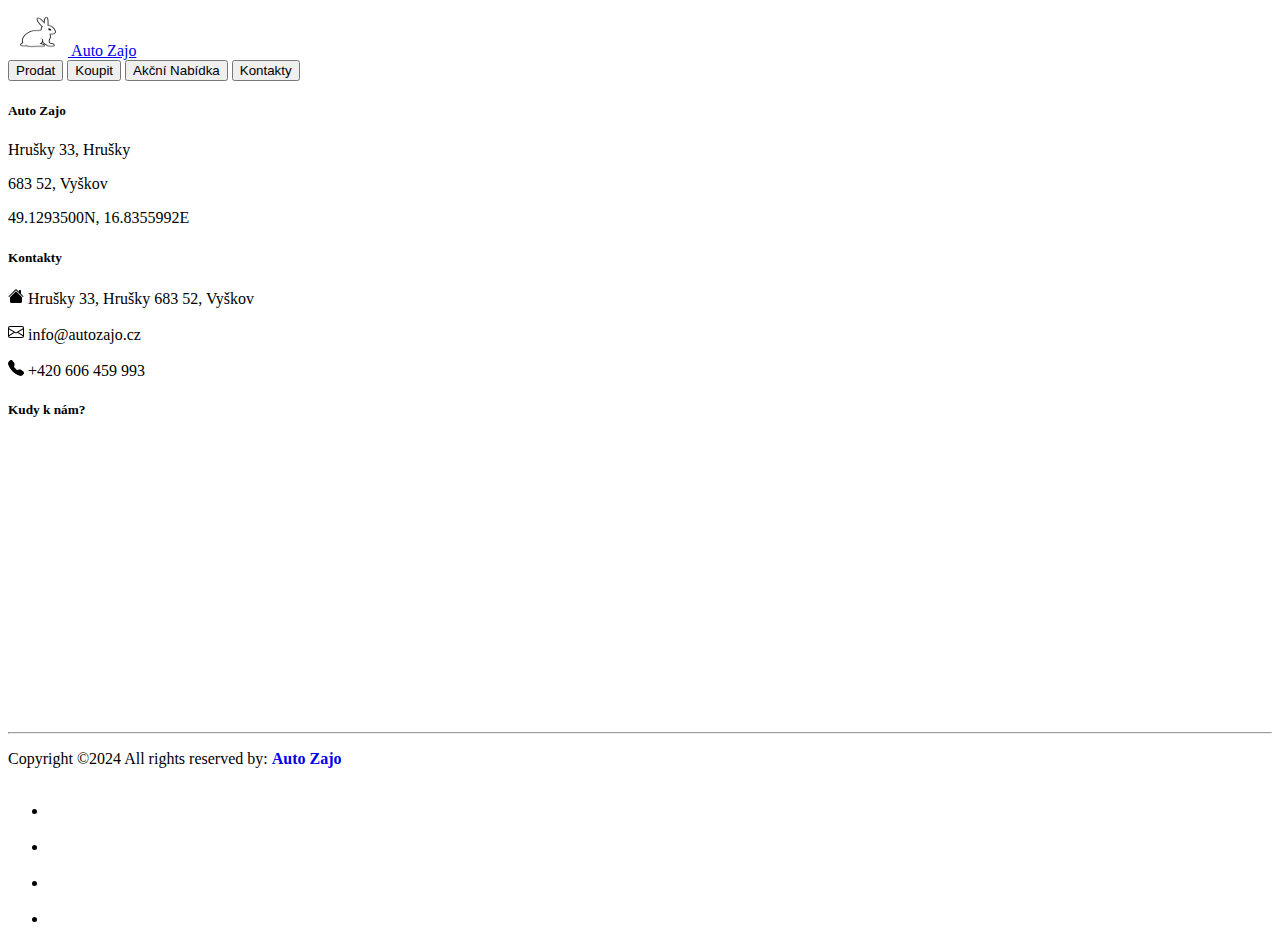
<file: nabidka.html>
<!DOCTYPE html>
<html lang="en">
<head>
    <meta charset="UTF-8">
    <title>Auto Zajo</title>
    <link href="https://cdn.jsdelivr.net/npm/bootstrap@5.3.2/dist/css/bootstrap.min.css" rel="stylesheet" integrity="sha384-T3c6CoIi6uLrA9TneNEoa7RxnatzjcDSCmG1MXxSR1GAsXEV/Dwwykc2MPK8M2HN" crossorigin="anonymous">
    <link rel="shortcut icon" type="image/x-icon" href="img/logo.ico"/>
</head>
<body>
<nav class="nav nav-tabs justify-content-center navbar bg-dark">
    <div class="container">
        <a class="navbar-brand text-uppercase font-weight-bold text-warning"  href="index.html">
            <img src="img/logo.png" alt="Bootstrap" width="60" height="48" >
            Auto Zajo
        </a>
        <div class=" gap-2  justify-content-md-end">
            <button class="btn btn-lg btn-outline-warning me-2" type="button" onclick="window.location.href='prodat.html'">Prodat</button>
            <button class="btn btn-lg btn-outline-warning me-2" type="button" onclick="window.location.href='koupit.html'">Koupit</button>
            <button class="btn active btn-lg btn-outline-warning me-2" type="button" onclick="window.location.href='nabidka.html'">Akční Nabídka</button>
            <button class="btn btn-lg btn-outline-warning me-2" type="button" onclick="scrollToFooter()">Kontakty</button>
        </div>
    </div>
</nav>






<footer class="bg-dark text-white pt-5 pb-4" id="contact">
    <div class="container">
        <div class="row">
            <div class="col-md-3 col-lg-3 col-xl-3 mx-auto text-left">
                <h5 class="text-uppercase mb-4 font-weight-bold text-warning">Auto Zajo</h5>
                <p class="text-white">Hrušky 33, Hrušky</p>
                <p class="text-white">683 52, Vyškov</p>
                <p class="text-white">49.1293500N, 16.8355992E</p>
            </div>
            <div class="col-md-4 col-lg-3 col-xl-3 mx-auto mt-3 text-left">
                <h5 class="text-uppercase mb-4 font-weight-bold text-warning">Kontakty</h5>
                <p>
                    <svg xmlns="http://www.w3.org/2000/svg" width="16" height="16" fill="currentColor" class="bi bi-house-fill" viewBox="0 0 16 16">
                        <path d="M8.707 1.5a1 1 0 0 0-1.414 0L.646 8.146a.5.5 0 0 0 .708.708L8 2.207l6.646 6.647a.5.5 0 0 0 .708-.708L13 5.793V2.5a.5.5 0 0 0-.5-.5h-1a.5.5 0 0 0-.5.5v1.293z"/>
                        <path d="m8 3.293 6 6V13.5a1.5 1.5 0 0 1-1.5 1.5h-9A1.5 1.5 0 0 1 2 13.5V9.293z"/>
                    </svg>
                    Hrušky 33, Hrušky 683 52, Vyškov
                </p>
                <p>
                    <svg xmlns="http://www.w3.org/2000/svg" width="16" height="16" fill="currentColor" class="bi bi-envelope" viewBox="0 0 16 16">
                        <path d="M0 4a2 2 0 0 1 2-2h12a2 2 0 0 1 2 2v8a2 2 0 0 1-2 2H2a2 2 0 0 1-2-2zm2-1a1 1 0 0 0-1 1v.217l7 4.2 7-4.2V4a1 1 0 0 0-1-1zm13 2.383-4.708 2.825L15 11.105zm-.034 6.876-5.64-3.471L8 9.583l-1.326-.795-5.64 3.47A1 1 0 0 0 2 13h12a1 1 0 0 0 .966-.741M1 11.105l4.708-2.897L1 5.383z"/>
                    </svg>
                    info@autozajo.cz
                </p>
                <p>
                    <svg xmlns="http://www.w3.org/2000/svg" width="16" height="16" fill="currentColor" class="bi bi-telephone-fill" viewBox="0 0 16 16">
                        <path fill-rule="evenodd" d="M1.885.511a1.745 1.745 0 0 1 2.61.163L6.29 2.98c.329.423.445.974.315 1.494l-.547 2.19a.68.68 0 0 0 .178.643l2.457 2.457a.68.68 0 0 0 .644.178l2.189-.547a1.75 1.75 0 0 1 1.494.315l2.306 1.794c.829.645.905 1.87.163 2.611l-1.034 1.034c-.74.74-1.846 1.065-2.877.702a18.6 18.6 0 0 1-7.01-4.42 18.6 18.6 0 0 1-4.42-7.009c-.362-1.03-.037-2.137.703-2.877z"/>
                    </svg>
                    +420 606 459 993
                </p>
            </div>
            <div class="col-md-4 col-lg-4 col-xl-4 mx-auto mt-3 text-center">
                <h5 class="text-uppercase mb-4 font-weight-bold text-warning">Kudy k nám?</h5>
                <div class="map mb-3">
                    <iframe style="border:none" src="https://en.frame.mapy.cz/s/malukebulu" width="400" height="280" frameborder="0"></iframe>
                </div>
            </div>
        </div>
        <hr class="mb-4">
        <div class="row align-items-center">
            <div class="col-md-7 col-lg-8">
                <p>Copyright ©2024 All rights reserved by:
                    <a href="index.html" style="text-decoration: none">
                        <strong class="text-warning">Auto Zajo</strong>
                    </a></p>
            </div>
            <div class="col-md-5 col-lg-4">
                <div class="text-center text-md-right">
                    <ul class="list-unstyled list-inline">
                        <li class="list-inline-item">
                            <a href="https://www.instagram.com/">
                                <svg xmlns="http://www.w3.org/2000/svg" width="32" height="32" fill="white" class="bi bi-instagram" viewBox="0 0 16 16">
                                    <path d="M8 0C5.829 0 5.556.01 4.703.048 3.85.088 3.269.222 2.76.42a3.9 3.9 0 0 0-1.417.923A3.9 3.9 0 0 0 .42 2.76C.222 3.268.087 3.85.048 4.7.01 5.555 0 5.827 0 8.001c0 2.172.01 2.444.048 3.297.04.852.174 1.433.372 1.942.205.526.478.972.923 1.417.444.445.89.719 1.416.923.51.198 1.09.333 1.942.372C5.555 15.99 5.827 16 8 16s2.444-.01 3.298-.048c.851-.04 1.434-.174 1.943-.372a3.9 3.9 0 0 0 1.416-.923c.445-.445.718-.891.923-1.417.197-.509.332-1.09.372-1.942C15.99 10.445 16 10.173 16 8s-.01-2.445-.048-3.299c-.04-.851-.175-1.433-.372-1.941a3.9 3.9 0 0 0-.923-1.417A3.9 3.9 0 0 0 13.24.42c-.51-.198-1.092-.333-1.943-.372C10.443.01 10.172 0 7.998 0zm-.717 1.442h.718c2.136 0 2.389.007 3.232.046.78.035 1.204.166 1.486.275.373.145.64.319.92.599s.453.546.598.92c.11.281.24.705.275 1.485.039.843.047 1.096.047 3.231s-.008 2.389-.047 3.232c-.035.78-.166 1.203-.275 1.485a2.5 2.5 0 0 1-.599.919c-.28.28-.546.453-.92.598-.28.11-.704.24-1.485.276-.843.038-1.096.047-3.232.047s-2.39-.009-3.233-.047c-.78-.036-1.203-.166-1.485-.276a2.5 2.5 0 0 1-.92-.598 2.5 2.5 0 0 1-.6-.92c-.109-.281-.24-.705-.275-1.485-.038-.843-.046-1.096-.046-3.233s.008-2.388.046-3.231c.036-.78.166-1.204.276-1.486.145-.373.319-.64.599-.92s.546-.453.92-.598c.282-.11.705-.24 1.485-.276.738-.034 1.024-.044 2.515-.045zm4.988 1.328a.96.96 0 1 0 0 1.92.96.96 0 0 0 0-1.92m-4.27 1.122a4.109 4.109 0 1 0 0 8.217 4.109 4.109 0 0 0 0-8.217m0 1.441a2.667 2.667 0 1 1 0 5.334 2.667 2.667 0 0 1 0-5.334"/>
                                </svg>
                            </a>
                        </li>
                        <li class="list-inline-item">
                            <a href="https://www.youtube.com/">
                                <svg xmlns="http://www.w3.org/2000/svg" width="32" height="32" fill="white" class="bi bi-facebook" viewBox="0 0 16 16">
                                    <path d="M8.051 1.999h.089c.822.003 4.987.033 6.11.335a2.01 2.01 0 0 1 1.415 1.42c.101.38.172.883.22 1.402l.01.104.022.26.008.104c.065.914.073 1.77.074 1.957v.075c-.001.194-.01 1.108-.082 2.06l-.008.105-.009.104c-.05.572-.124 1.14-.235 1.558a2.01 2.01 0 0 1-1.415 1.42c-1.16.312-5.569.334-6.18.335h-.142c-.309 0-1.587-.006-2.927-.052l-.17-.006-.087-.004-.171-.007-.171-.007c-1.11-.049-2.167-.128-2.654-.26a2.01 2.01 0 0 1-1.415-1.419c-.111-.417-.185-.986-.235-1.558L.09 9.82l-.008-.104A31 31 0 0 1 0 7.68v-.123c.002-.215.01-.958.064-1.778l.007-.103.003-.052.008-.104.022-.26.01-.104c.048-.519.119-1.023.22-1.402a2.01 2.01 0 0 1 1.415-1.42c.487-.13 1.544-.21 2.654-.26l.17-.007.172-.006.086-.003.171-.007A100 100 0 0 1 7.858 2zM6.4 5.209v4.818l4.157-2.408z"/>
                                </svg>
                            </a>
                        </li>
                        <li class="list-inline-item">
                            <a href="https://www.facebook.com/">
                                <svg xmlns="http://www.w3.org/2000/svg" width="32" height="32" fill="white" class="bi bi-facebook" viewBox="0 0 16 16">
                                    <path d="M16 8.049c0-4.446-3.582-8.05-8-8.05C3.58 0-.002 3.603-.002 8.05c0 4.017 2.926 7.347 6.75 7.951v-5.625h-2.03V8.05H6.75V6.275c0-2.017 1.195-3.131 3.022-3.131.876 0 1.791.157 1.791.157v1.98h-1.009c-.993 0-1.303.621-1.303 1.258v1.51h2.218l-.354 2.326H9.25V16c3.824-.604 6.75-3.934 6.75-7.951"/>
                                </svg>
                            </a>
                        </li>
                        <li class="list-inline-item">
                            <a href="https://www.x.com/">
                                <svg xmlns="http://www.w3.org/2000/svg" width="32" height="32" fill="white" class="bi bi-facebook" viewBox="0 0 16 16">
                                    <path d="M12.6.75h2.454l-5.36 6.142L16 15.25h-4.937l-3.867-5.07-4.425 5.07H.316l5.733-6.57L0 .75h5.063l3.495 4.633L12.601.75Zm-.86 13.028h1.36L4.323 2.145H2.865z"/>
                                </svg>
                            </a>
                        </li>
                    </ul>
                </div>
            </div>
        </div>
    </div>
</footer>
<script src="scipt.js"></script>
<script src="https://cdn.jsdelivr.net/npm/bootstrap@5.3.2/dist/js/bootstrap.bundle.min.js" integrity="sha384-C6RzsynM9kWDrMNeT87bh95OGNyZPhcTNXj1NW7RuBCsyN/o0jlpcV8Qyq46cDfL" crossorigin="anonymous"></script>
</body>
</html>
</file>
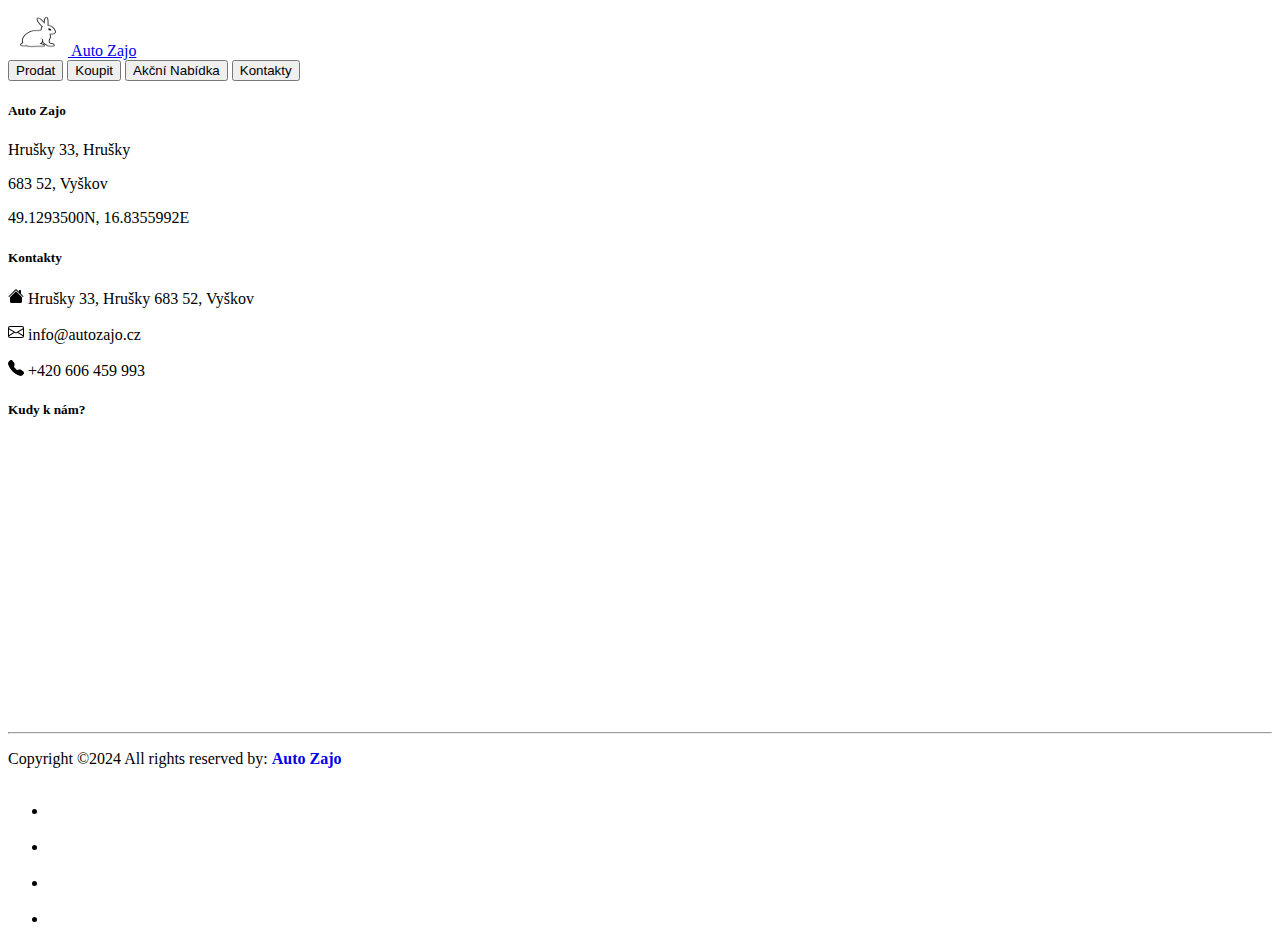
<file: prodat.html>
<!DOCTYPE html>
<html lang="en">
<head>
    <meta charset="UTF-8">
    <title>Auto Zajo</title>
    <link href="https://cdn.jsdelivr.net/npm/bootstrap@5.3.2/dist/css/bootstrap.min.css" rel="stylesheet" integrity="sha384-T3c6CoIi6uLrA9TneNEoa7RxnatzjcDSCmG1MXxSR1GAsXEV/Dwwykc2MPK8M2HN" crossorigin="anonymous">
    <link rel="shortcut icon" type="image/x-icon" href="img/logo.ico"/>
</head>
<body>
<nav class="nav nav-tabs justify-content-center navbar bg-dark">
    <div class="container">
        <a class="navbar-brand text-uppercase font-weight-bold text-warning"  href="index.html">
            <img src="img/logo.png" alt="Bootstrap" width="60" height="48" >
            Auto Zajo
        </a>
        <div class=" gap-2  justify-content-md-end">
            <button class="btn active btn-lg btn-outline-warning me-2" type="button" onclick="window.location.href='prodat.html'">Prodat</button>
            <button class="btn btn-lg btn-outline-warning me-2" type="button" onclick="window.location.href='koupit.html'">Koupit</button>
            <button class="btn btn-lg btn-outline-warning me-2" type="button" onclick="window.location.href='nabidka.html'">Akční Nabídka</button>
            <button class="btn btn-lg btn-outline-warning me-2" type="button" onclick="scrollToFooter()">Kontakty</button>
        </div>
    </div>
</nav>






<footer class="bg-dark text-white pt-5 pb-4" id="contact">
    <div class="container">
        <div class="row">
            <div class="col-md-3 col-lg-3 col-xl-3 mx-auto text-left">
                <h5 class="text-uppercase mb-4 font-weight-bold text-warning">Auto Zajo</h5>
                <p class="text-white">Hrušky 33, Hrušky</p>
                <p class="text-white">683 52, Vyškov</p>
                <p class="text-white">49.1293500N, 16.8355992E</p>
            </div>
            <div class="col-md-4 col-lg-3 col-xl-3 mx-auto mt-3 text-left">
                <h5 class="text-uppercase mb-4 font-weight-bold text-warning">Kontakty</h5>
                <p>
                    <svg xmlns="http://www.w3.org/2000/svg" width="16" height="16" fill="currentColor" class="bi bi-house-fill" viewBox="0 0 16 16">
                        <path d="M8.707 1.5a1 1 0 0 0-1.414 0L.646 8.146a.5.5 0 0 0 .708.708L8 2.207l6.646 6.647a.5.5 0 0 0 .708-.708L13 5.793V2.5a.5.5 0 0 0-.5-.5h-1a.5.5 0 0 0-.5.5v1.293z"/>
                        <path d="m8 3.293 6 6V13.5a1.5 1.5 0 0 1-1.5 1.5h-9A1.5 1.5 0 0 1 2 13.5V9.293z"/>
                    </svg>
                    Hrušky 33, Hrušky 683 52, Vyškov
                </p>
                <p>
                    <svg xmlns="http://www.w3.org/2000/svg" width="16" height="16" fill="currentColor" class="bi bi-envelope" viewBox="0 0 16 16">
                        <path d="M0 4a2 2 0 0 1 2-2h12a2 2 0 0 1 2 2v8a2 2 0 0 1-2 2H2a2 2 0 0 1-2-2zm2-1a1 1 0 0 0-1 1v.217l7 4.2 7-4.2V4a1 1 0 0 0-1-1zm13 2.383-4.708 2.825L15 11.105zm-.034 6.876-5.64-3.471L8 9.583l-1.326-.795-5.64 3.47A1 1 0 0 0 2 13h12a1 1 0 0 0 .966-.741M1 11.105l4.708-2.897L1 5.383z"/>
                    </svg>
                    info@autozajo.cz
                </p>
                <p>
                    <svg xmlns="http://www.w3.org/2000/svg" width="16" height="16" fill="currentColor" class="bi bi-telephone-fill" viewBox="0 0 16 16">
                        <path fill-rule="evenodd" d="M1.885.511a1.745 1.745 0 0 1 2.61.163L6.29 2.98c.329.423.445.974.315 1.494l-.547 2.19a.68.68 0 0 0 .178.643l2.457 2.457a.68.68 0 0 0 .644.178l2.189-.547a1.75 1.75 0 0 1 1.494.315l2.306 1.794c.829.645.905 1.87.163 2.611l-1.034 1.034c-.74.74-1.846 1.065-2.877.702a18.6 18.6 0 0 1-7.01-4.42 18.6 18.6 0 0 1-4.42-7.009c-.362-1.03-.037-2.137.703-2.877z"/>
                    </svg>
                    +420 606 459 993
                </p>
            </div>
            <div class="col-md-4 col-lg-4 col-xl-4 mx-auto mt-3 text-center">
                <h5 class="text-uppercase mb-4 font-weight-bold text-warning">Kudy k nám?</h5>
                <div class="map mb-3">
                    <iframe style="border:none" src="https://en.frame.mapy.cz/s/malukebulu" width="400" height="280" frameborder="0"></iframe>
                </div>
            </div>
        </div>
        <hr class="mb-4">
        <div class="row align-items-center">
            <div class="col-md-7 col-lg-8">
                <p>Copyright ©2024 All rights reserved by:
                    <a href="index.html" style="text-decoration: none">
                        <strong class="text-warning">Auto Zajo</strong>
                    </a></p>
            </div>
            <div class="col-md-5 col-lg-4">
                <div class="text-center text-md-right">
                    <ul class="list-unstyled list-inline">
                        <li class="list-inline-item">
                            <a href="https://www.instagram.com/">
                                <svg xmlns="http://www.w3.org/2000/svg" width="32" height="32" fill="white" class="bi bi-instagram" viewBox="0 0 16 16">
                                    <path d="M8 0C5.829 0 5.556.01 4.703.048 3.85.088 3.269.222 2.76.42a3.9 3.9 0 0 0-1.417.923A3.9 3.9 0 0 0 .42 2.76C.222 3.268.087 3.85.048 4.7.01 5.555 0 5.827 0 8.001c0 2.172.01 2.444.048 3.297.04.852.174 1.433.372 1.942.205.526.478.972.923 1.417.444.445.89.719 1.416.923.51.198 1.09.333 1.942.372C5.555 15.99 5.827 16 8 16s2.444-.01 3.298-.048c.851-.04 1.434-.174 1.943-.372a3.9 3.9 0 0 0 1.416-.923c.445-.445.718-.891.923-1.417.197-.509.332-1.09.372-1.942C15.99 10.445 16 10.173 16 8s-.01-2.445-.048-3.299c-.04-.851-.175-1.433-.372-1.941a3.9 3.9 0 0 0-.923-1.417A3.9 3.9 0 0 0 13.24.42c-.51-.198-1.092-.333-1.943-.372C10.443.01 10.172 0 7.998 0zm-.717 1.442h.718c2.136 0 2.389.007 3.232.046.78.035 1.204.166 1.486.275.373.145.64.319.92.599s.453.546.598.92c.11.281.24.705.275 1.485.039.843.047 1.096.047 3.231s-.008 2.389-.047 3.232c-.035.78-.166 1.203-.275 1.485a2.5 2.5 0 0 1-.599.919c-.28.28-.546.453-.92.598-.28.11-.704.24-1.485.276-.843.038-1.096.047-3.232.047s-2.39-.009-3.233-.047c-.78-.036-1.203-.166-1.485-.276a2.5 2.5 0 0 1-.92-.598 2.5 2.5 0 0 1-.6-.92c-.109-.281-.24-.705-.275-1.485-.038-.843-.046-1.096-.046-3.233s.008-2.388.046-3.231c.036-.78.166-1.204.276-1.486.145-.373.319-.64.599-.92s.546-.453.92-.598c.282-.11.705-.24 1.485-.276.738-.034 1.024-.044 2.515-.045zm4.988 1.328a.96.96 0 1 0 0 1.92.96.96 0 0 0 0-1.92m-4.27 1.122a4.109 4.109 0 1 0 0 8.217 4.109 4.109 0 0 0 0-8.217m0 1.441a2.667 2.667 0 1 1 0 5.334 2.667 2.667 0 0 1 0-5.334"/>
                                </svg>
                            </a>
                        </li>
                        <li class="list-inline-item">
                            <a href="https://www.youtube.com/">
                                <svg xmlns="http://www.w3.org/2000/svg" width="32" height="32" fill="white" class="bi bi-facebook" viewBox="0 0 16 16">
                                    <path d="M8.051 1.999h.089c.822.003 4.987.033 6.11.335a2.01 2.01 0 0 1 1.415 1.42c.101.38.172.883.22 1.402l.01.104.022.26.008.104c.065.914.073 1.77.074 1.957v.075c-.001.194-.01 1.108-.082 2.06l-.008.105-.009.104c-.05.572-.124 1.14-.235 1.558a2.01 2.01 0 0 1-1.415 1.42c-1.16.312-5.569.334-6.18.335h-.142c-.309 0-1.587-.006-2.927-.052l-.17-.006-.087-.004-.171-.007-.171-.007c-1.11-.049-2.167-.128-2.654-.26a2.01 2.01 0 0 1-1.415-1.419c-.111-.417-.185-.986-.235-1.558L.09 9.82l-.008-.104A31 31 0 0 1 0 7.68v-.123c.002-.215.01-.958.064-1.778l.007-.103.003-.052.008-.104.022-.26.01-.104c.048-.519.119-1.023.22-1.402a2.01 2.01 0 0 1 1.415-1.42c.487-.13 1.544-.21 2.654-.26l.17-.007.172-.006.086-.003.171-.007A100 100 0 0 1 7.858 2zM6.4 5.209v4.818l4.157-2.408z"/>
                                </svg>
                            </a>
                        </li>
                        <li class="list-inline-item">
                            <a href="https://www.facebook.com/">
                                <svg xmlns="http://www.w3.org/2000/svg" width="32" height="32" fill="white" class="bi bi-facebook" viewBox="0 0 16 16">
                                    <path d="M16 8.049c0-4.446-3.582-8.05-8-8.05C3.58 0-.002 3.603-.002 8.05c0 4.017 2.926 7.347 6.75 7.951v-5.625h-2.03V8.05H6.75V6.275c0-2.017 1.195-3.131 3.022-3.131.876 0 1.791.157 1.791.157v1.98h-1.009c-.993 0-1.303.621-1.303 1.258v1.51h2.218l-.354 2.326H9.25V16c3.824-.604 6.75-3.934 6.75-7.951"/>
                                </svg>
                            </a>
                        </li>
                        <li class="list-inline-item">
                            <a href="https://www.x.com/">
                                <svg xmlns="http://www.w3.org/2000/svg" width="32" height="32" fill="white" class="bi bi-facebook" viewBox="0 0 16 16">
                                    <path d="M12.6.75h2.454l-5.36 6.142L16 15.25h-4.937l-3.867-5.07-4.425 5.07H.316l5.733-6.57L0 .75h5.063l3.495 4.633L12.601.75Zm-.86 13.028h1.36L4.323 2.145H2.865z"/>
                                </svg>
                            </a>
                        </li>
                    </ul>
                </div>
            </div>
        </div>
    </div>
</footer>
<script src="scipt.js"></script>
<script src="https://cdn.jsdelivr.net/npm/bootstrap@5.3.2/dist/js/bootstrap.bundle.min.js" integrity="sha384-C6RzsynM9kWDrMNeT87bh95OGNyZPhcTNXj1NW7RuBCsyN/o0jlpcV8Qyq46cDfL" crossorigin="anonymous"></script>
</body>
</html>
</file>
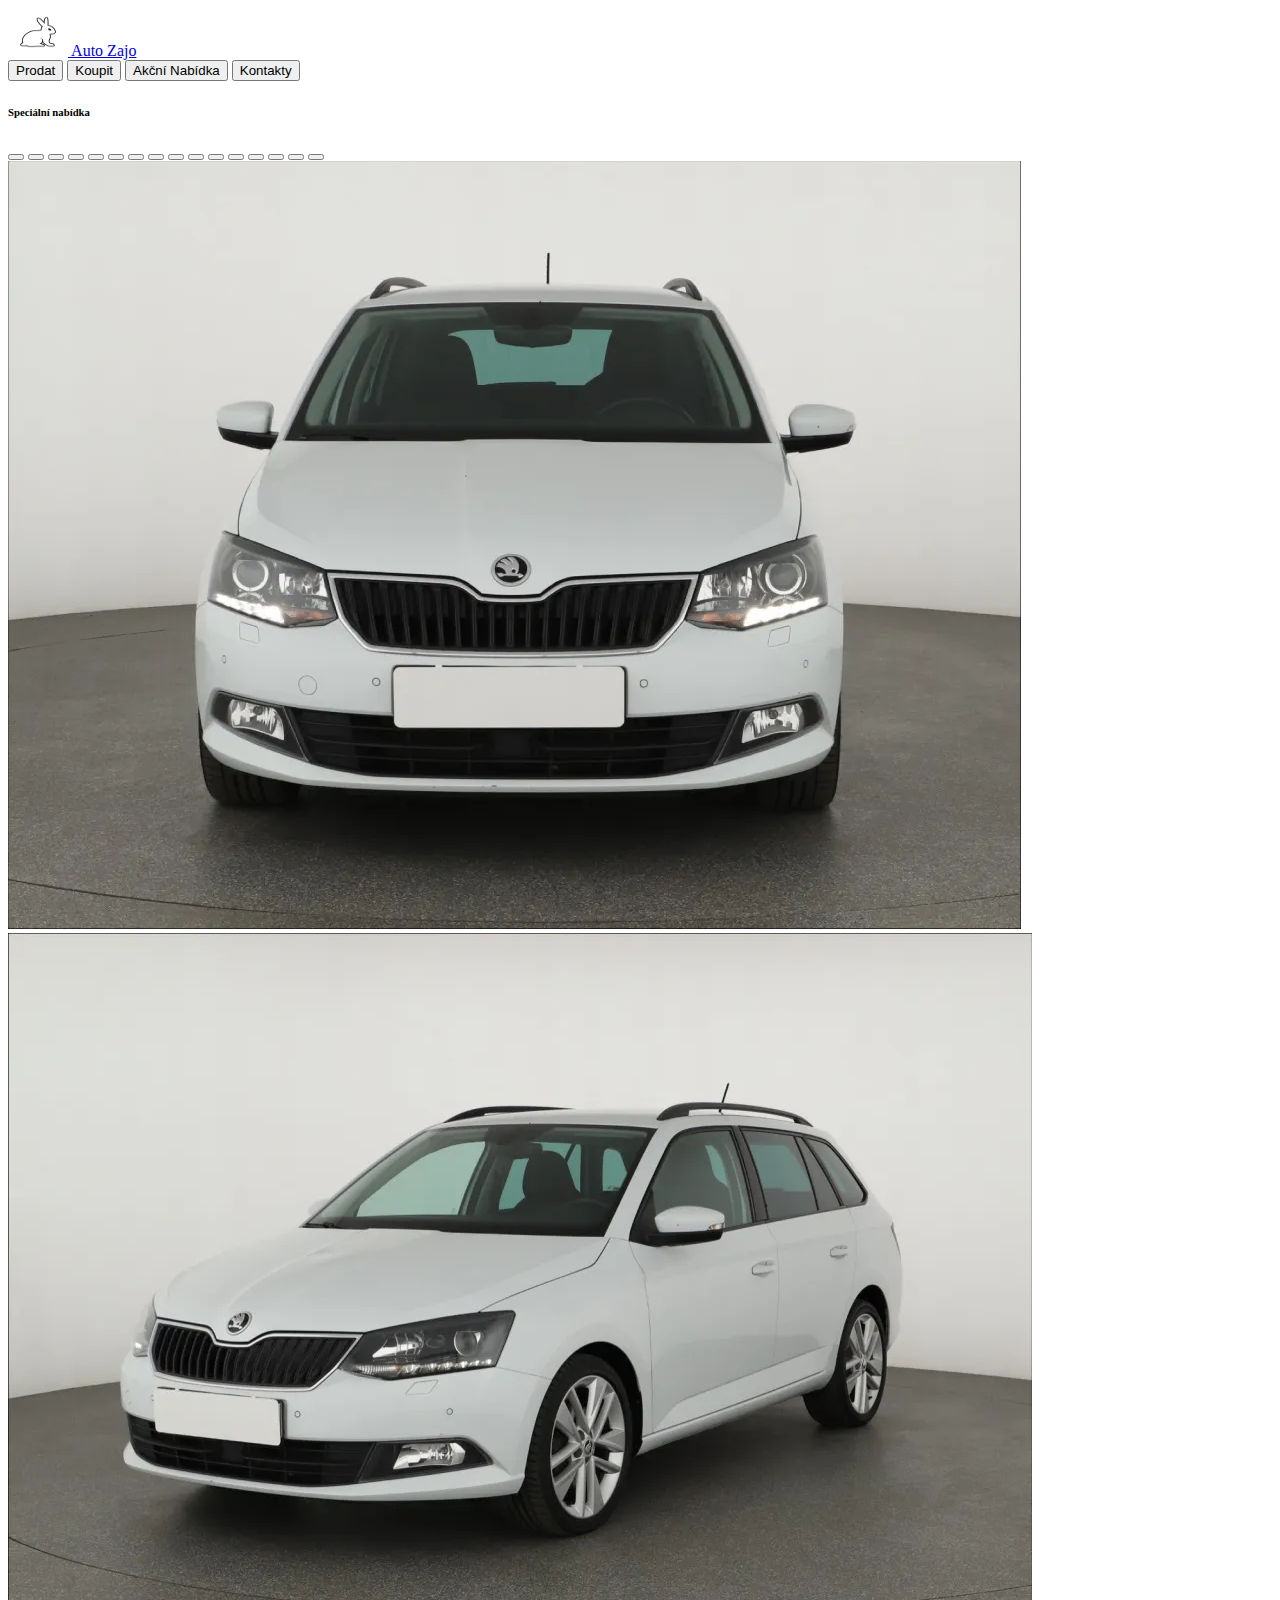
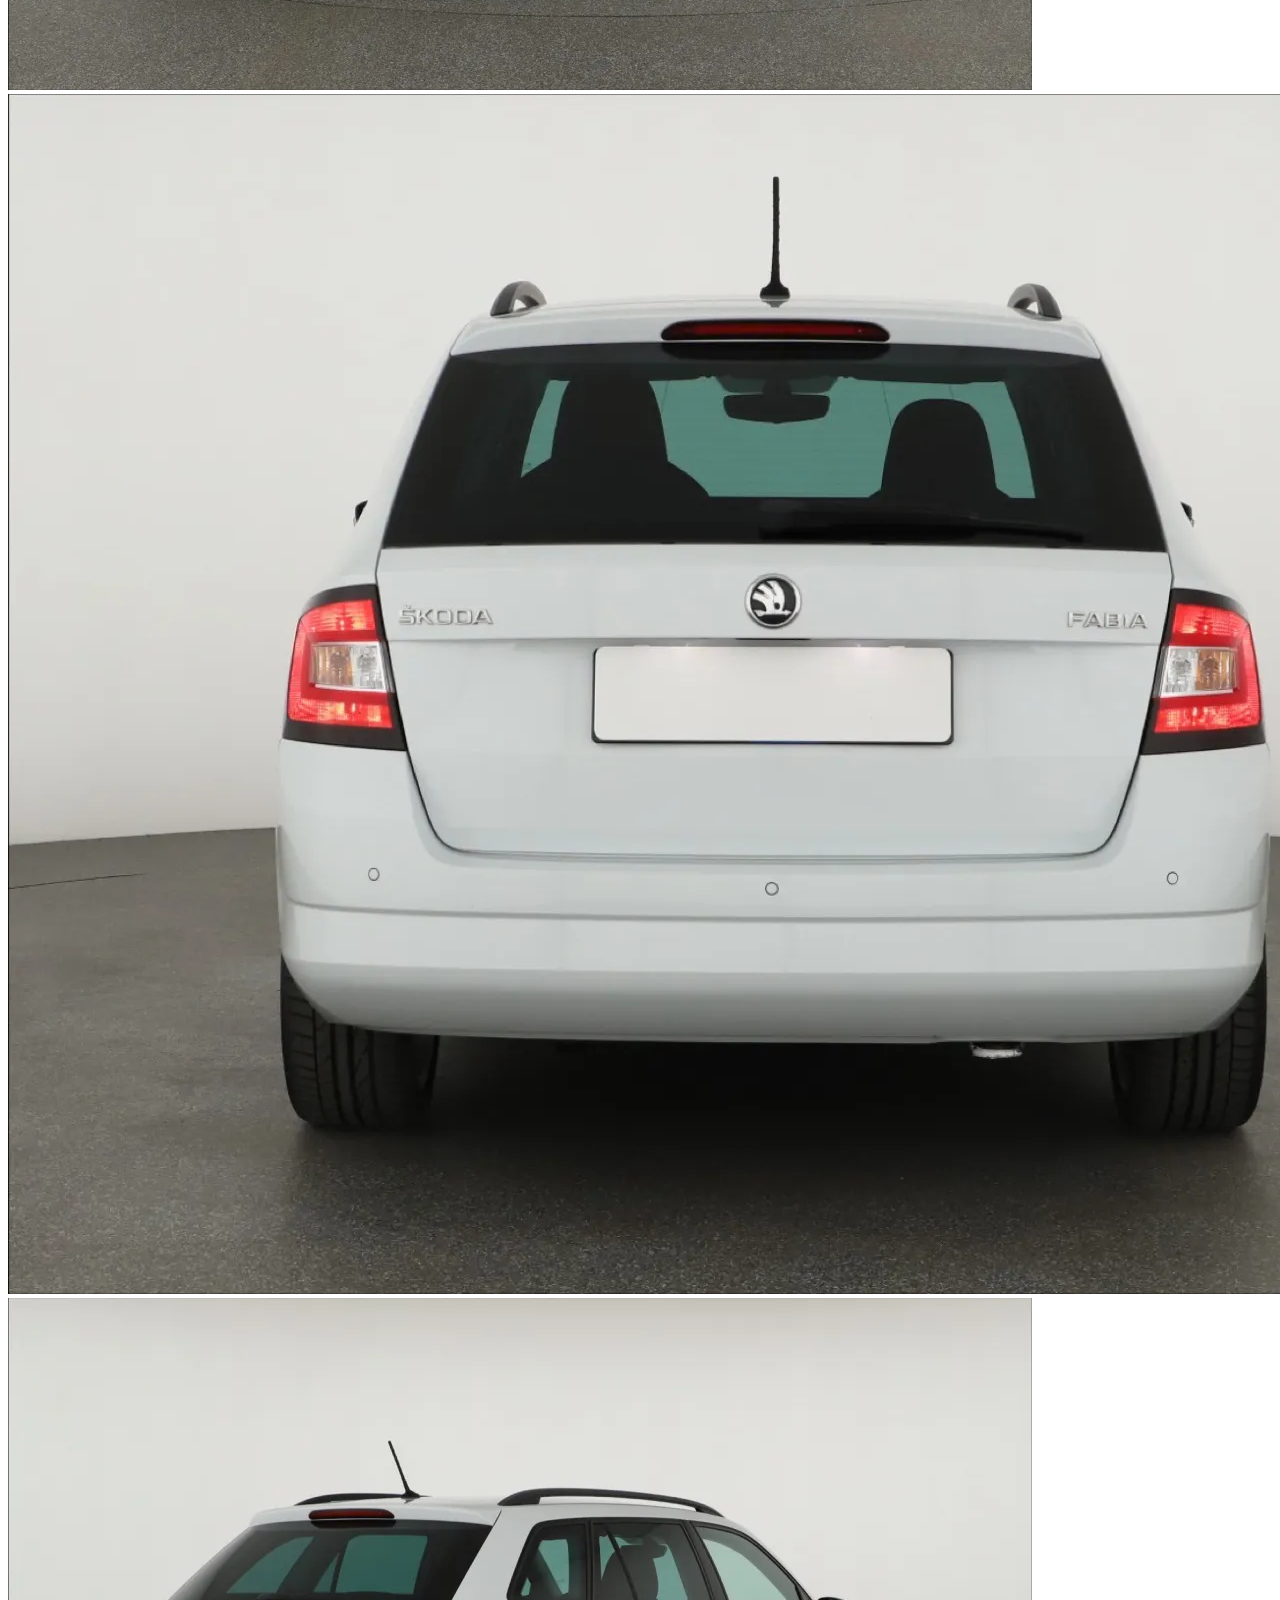
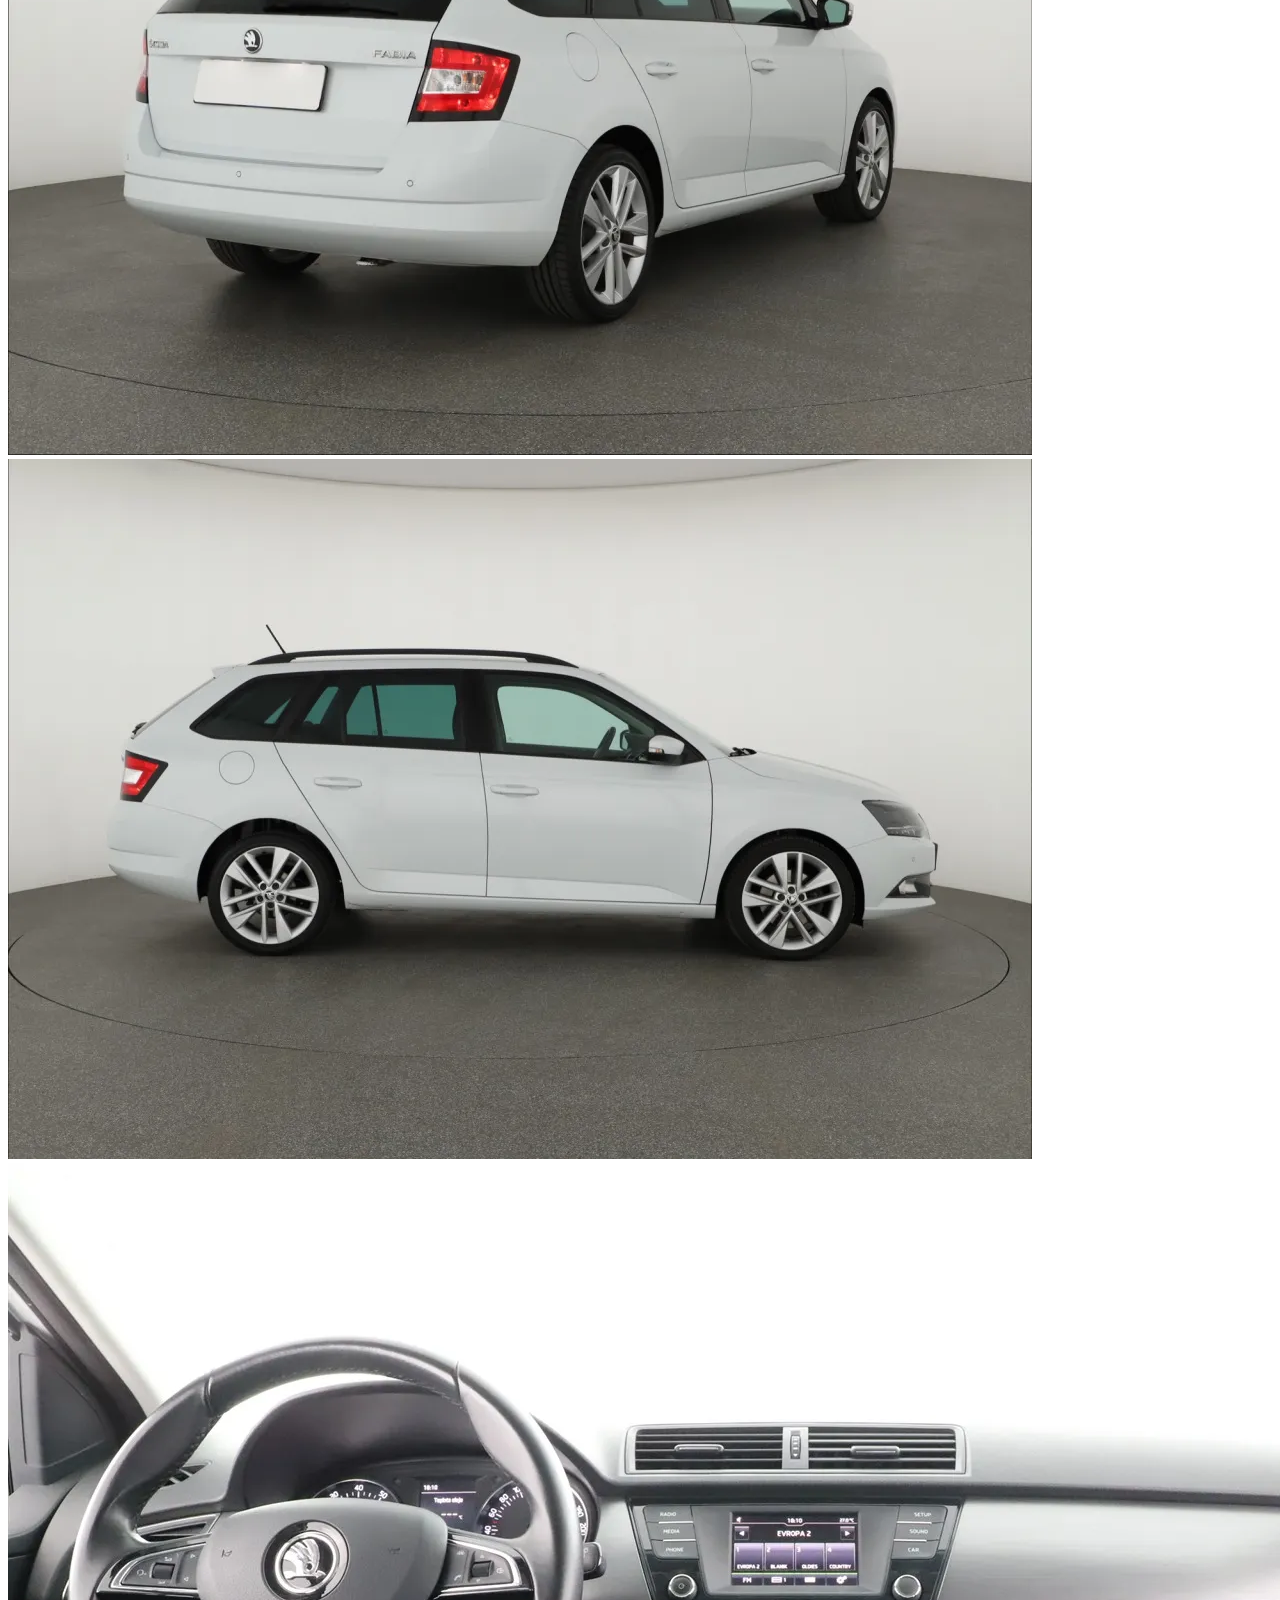
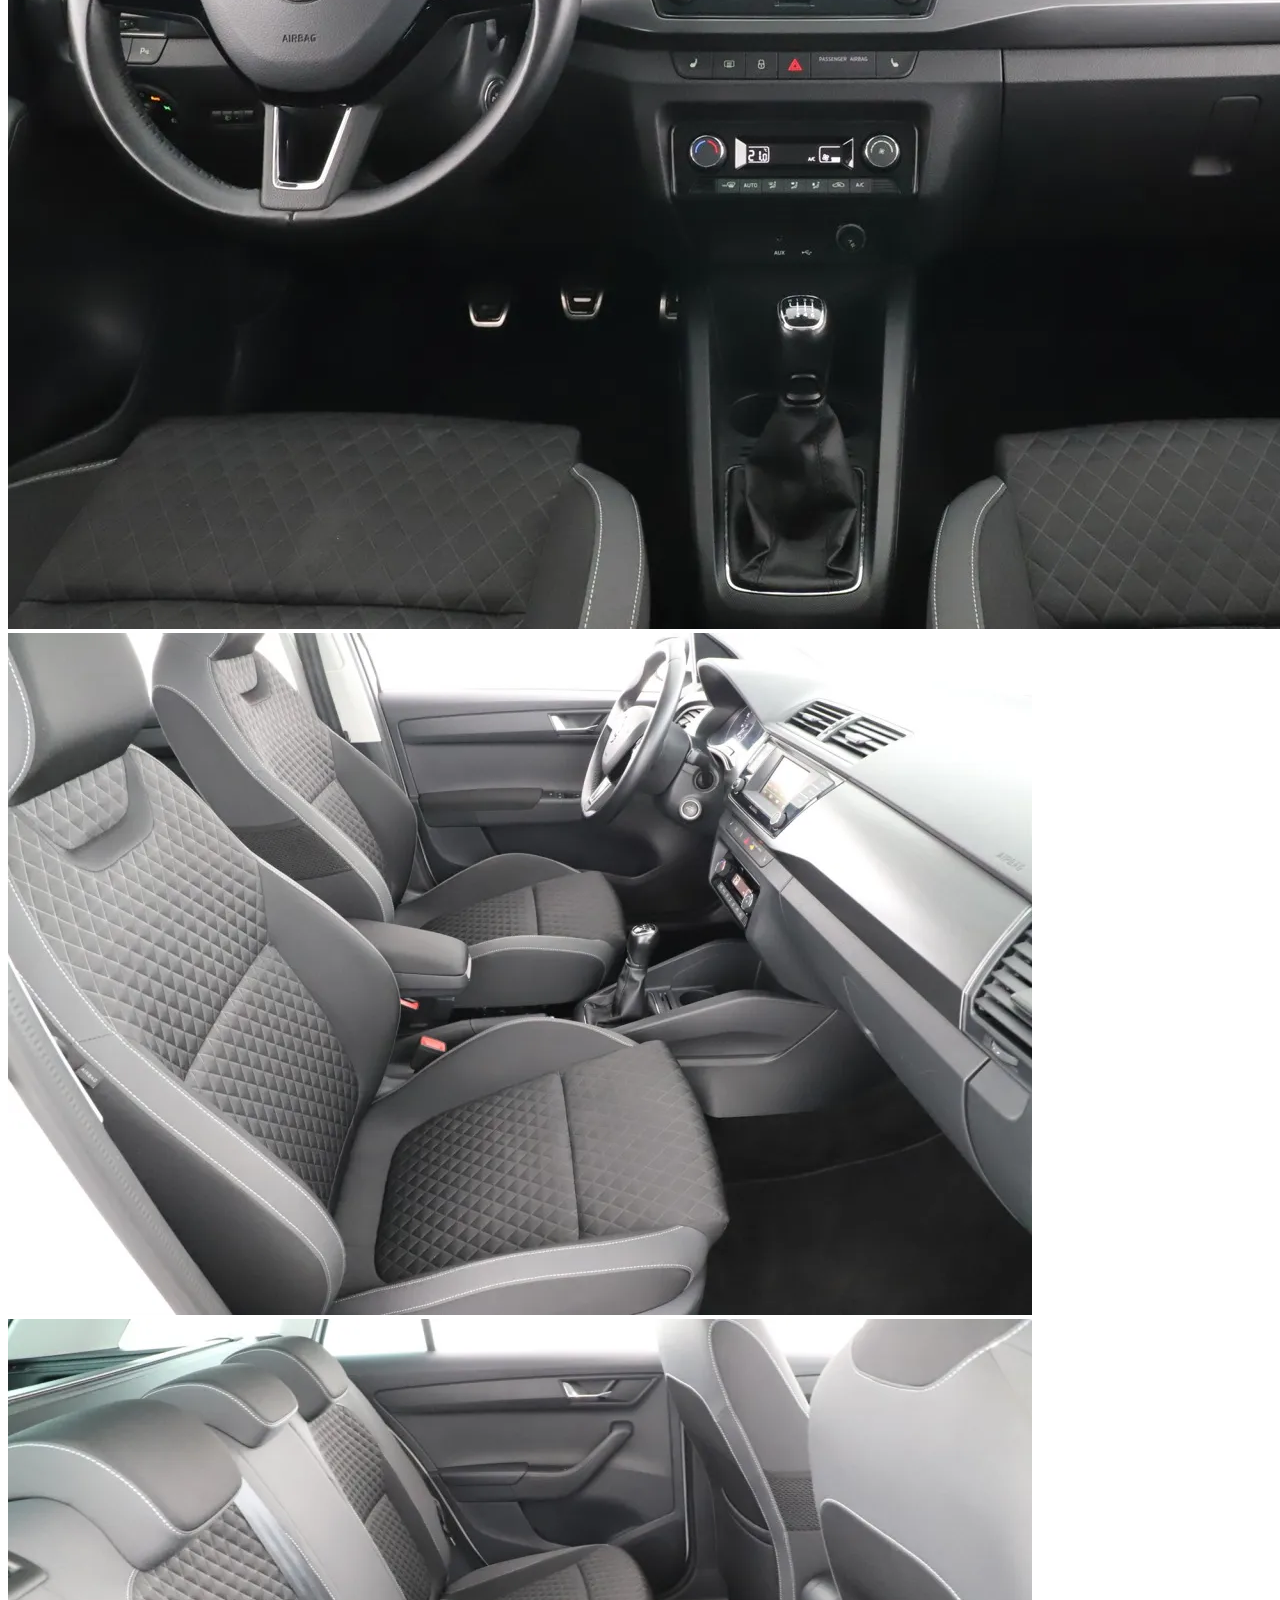
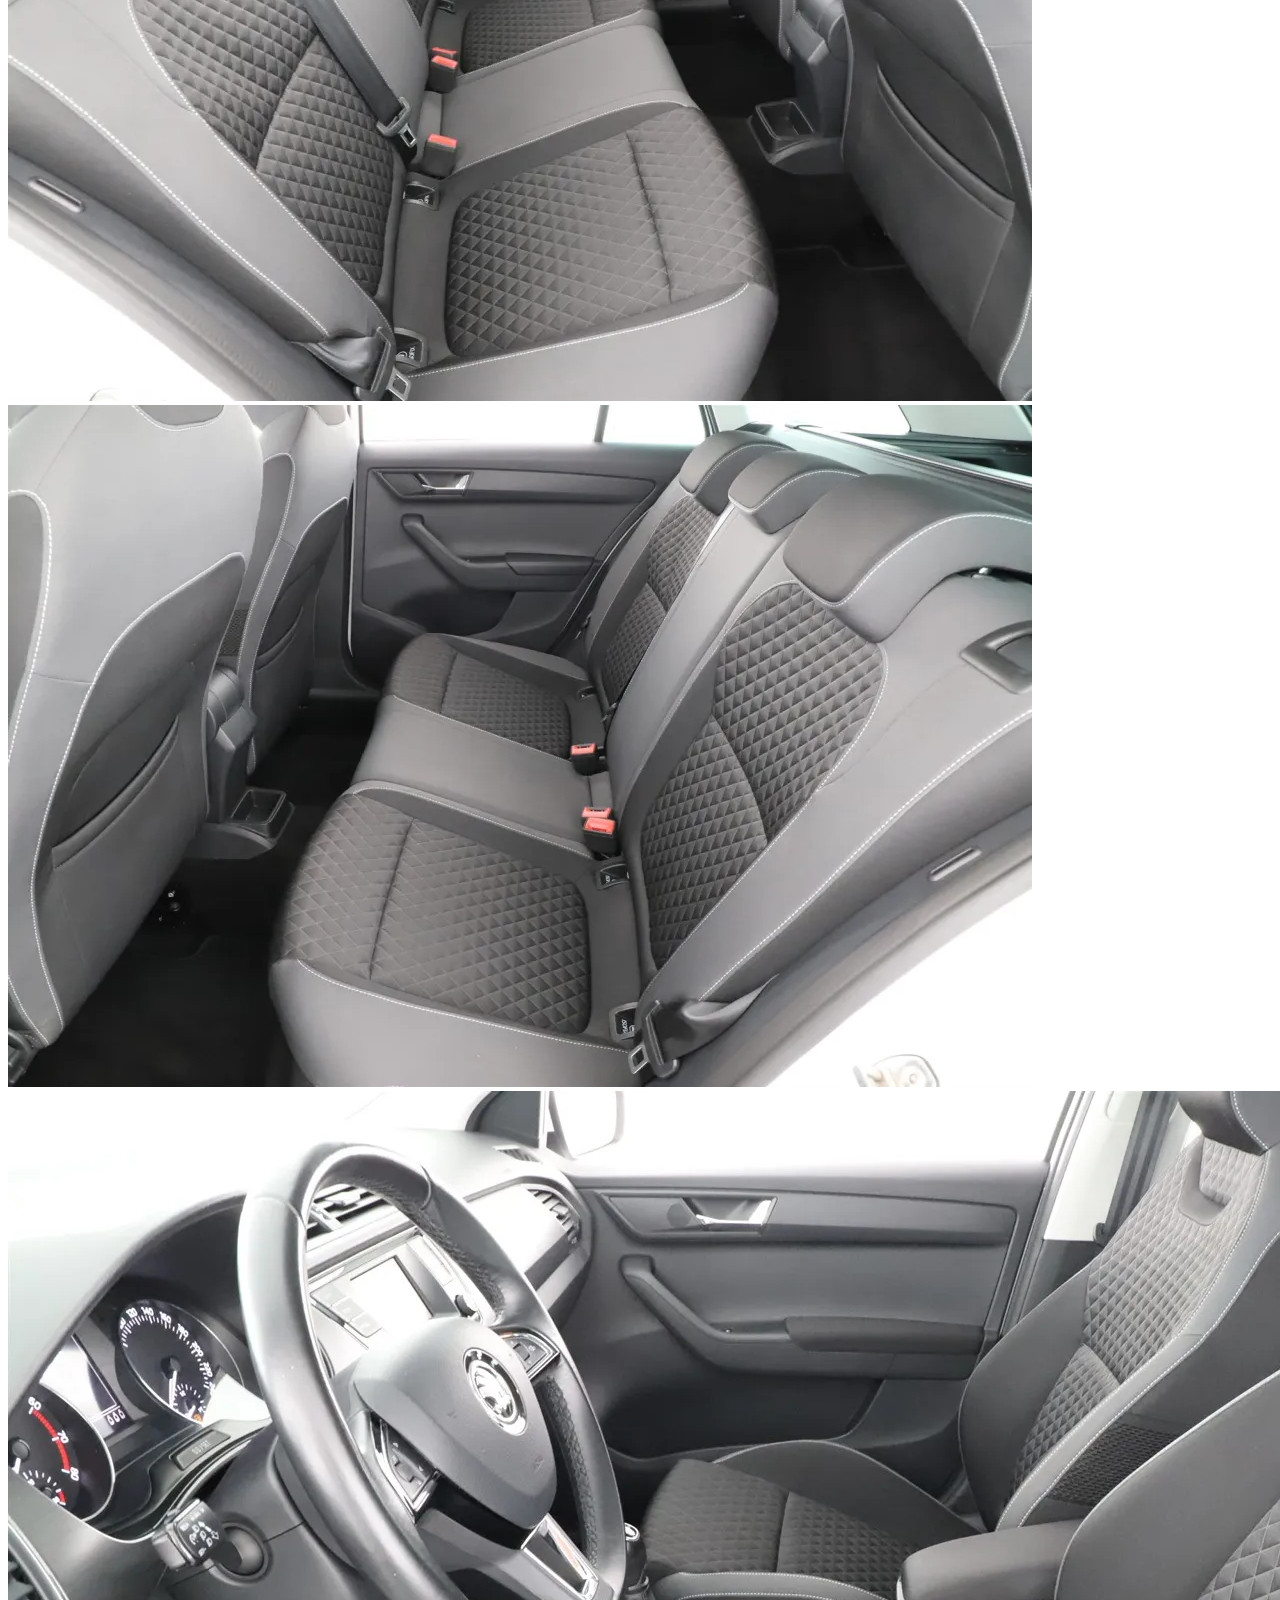
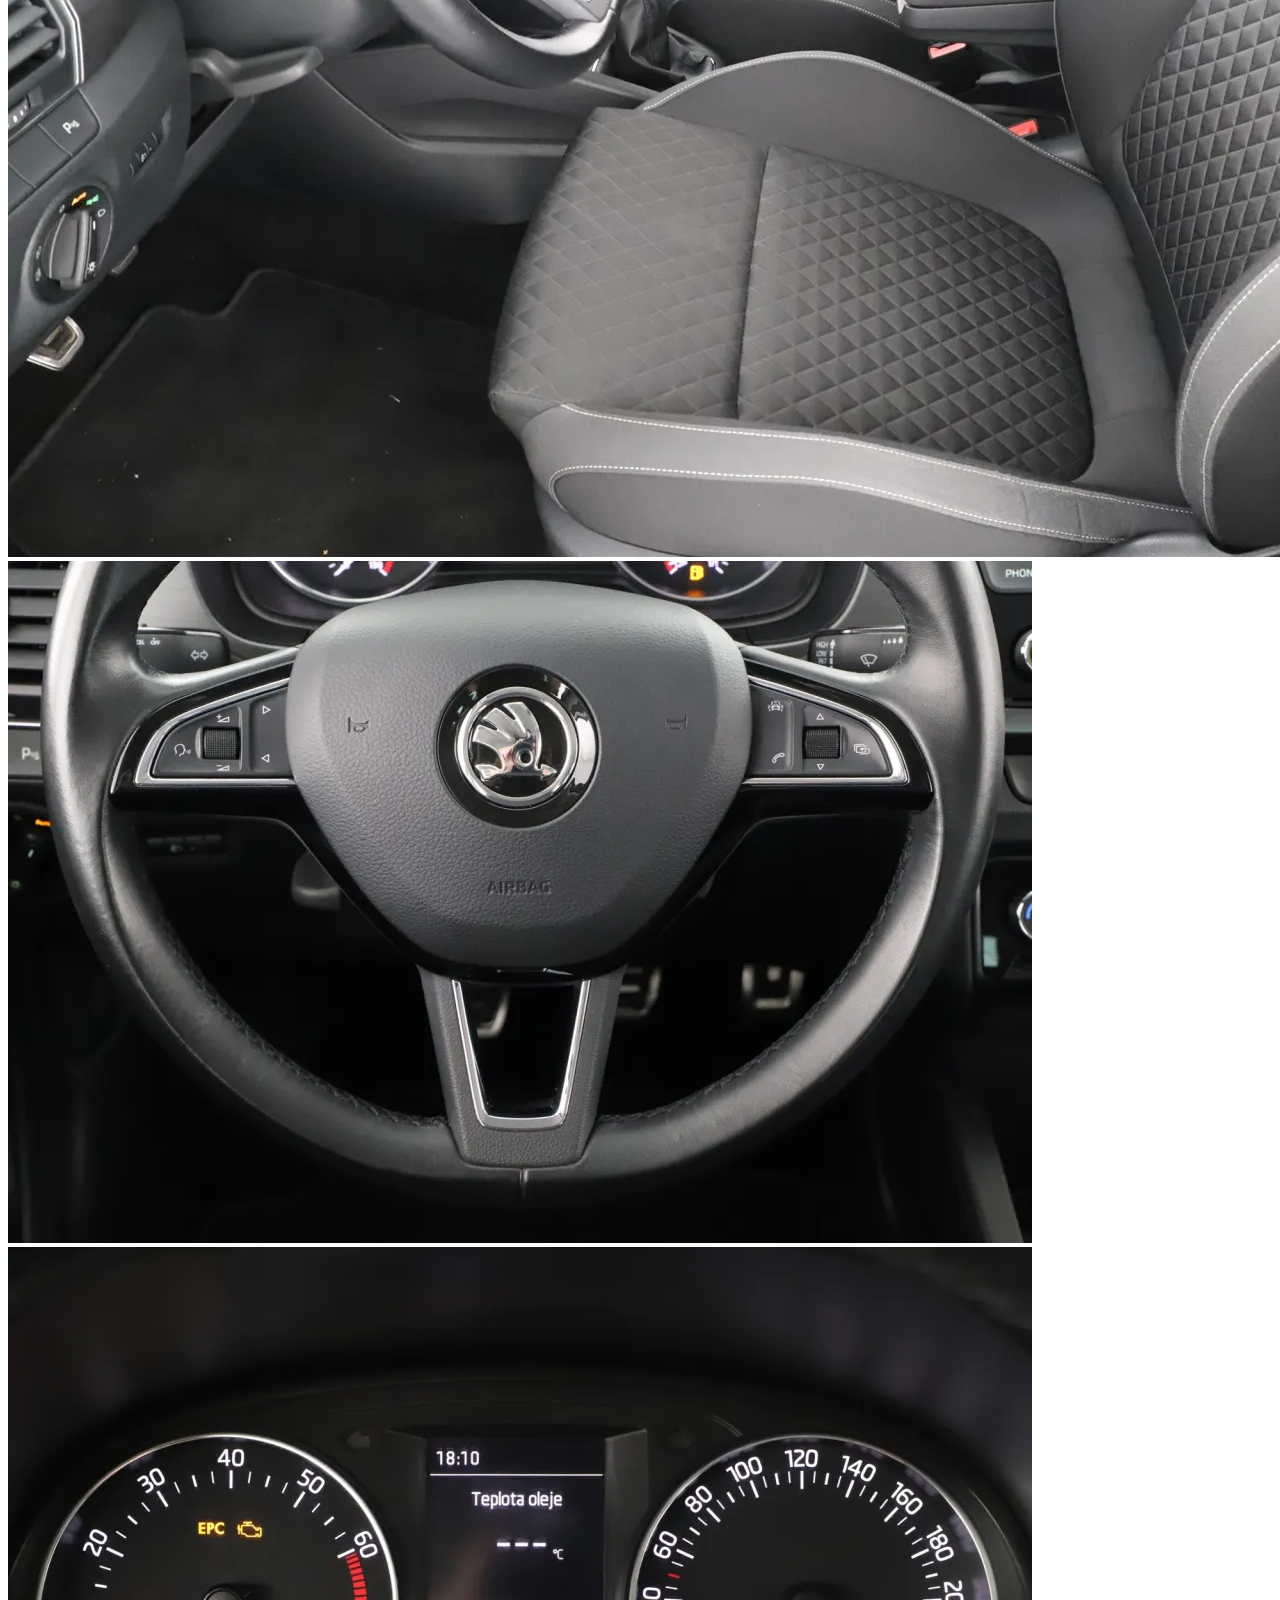
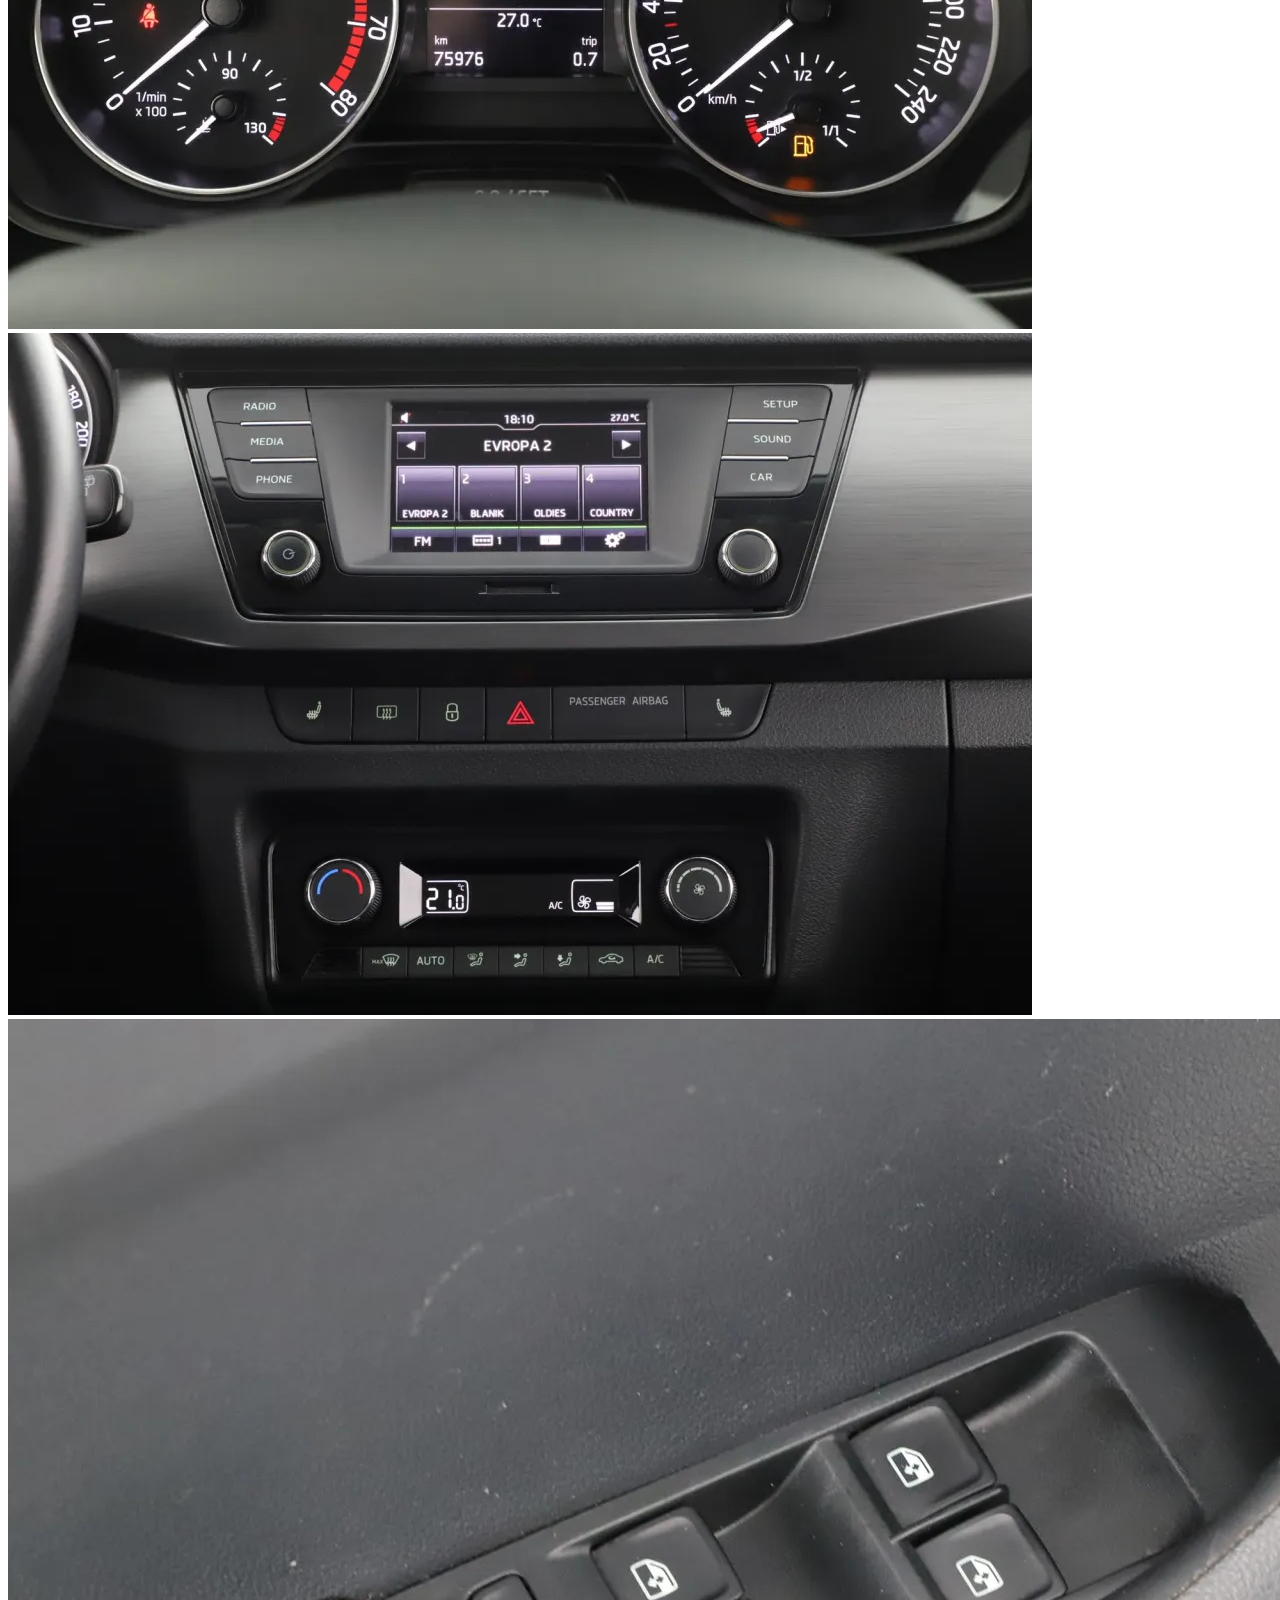
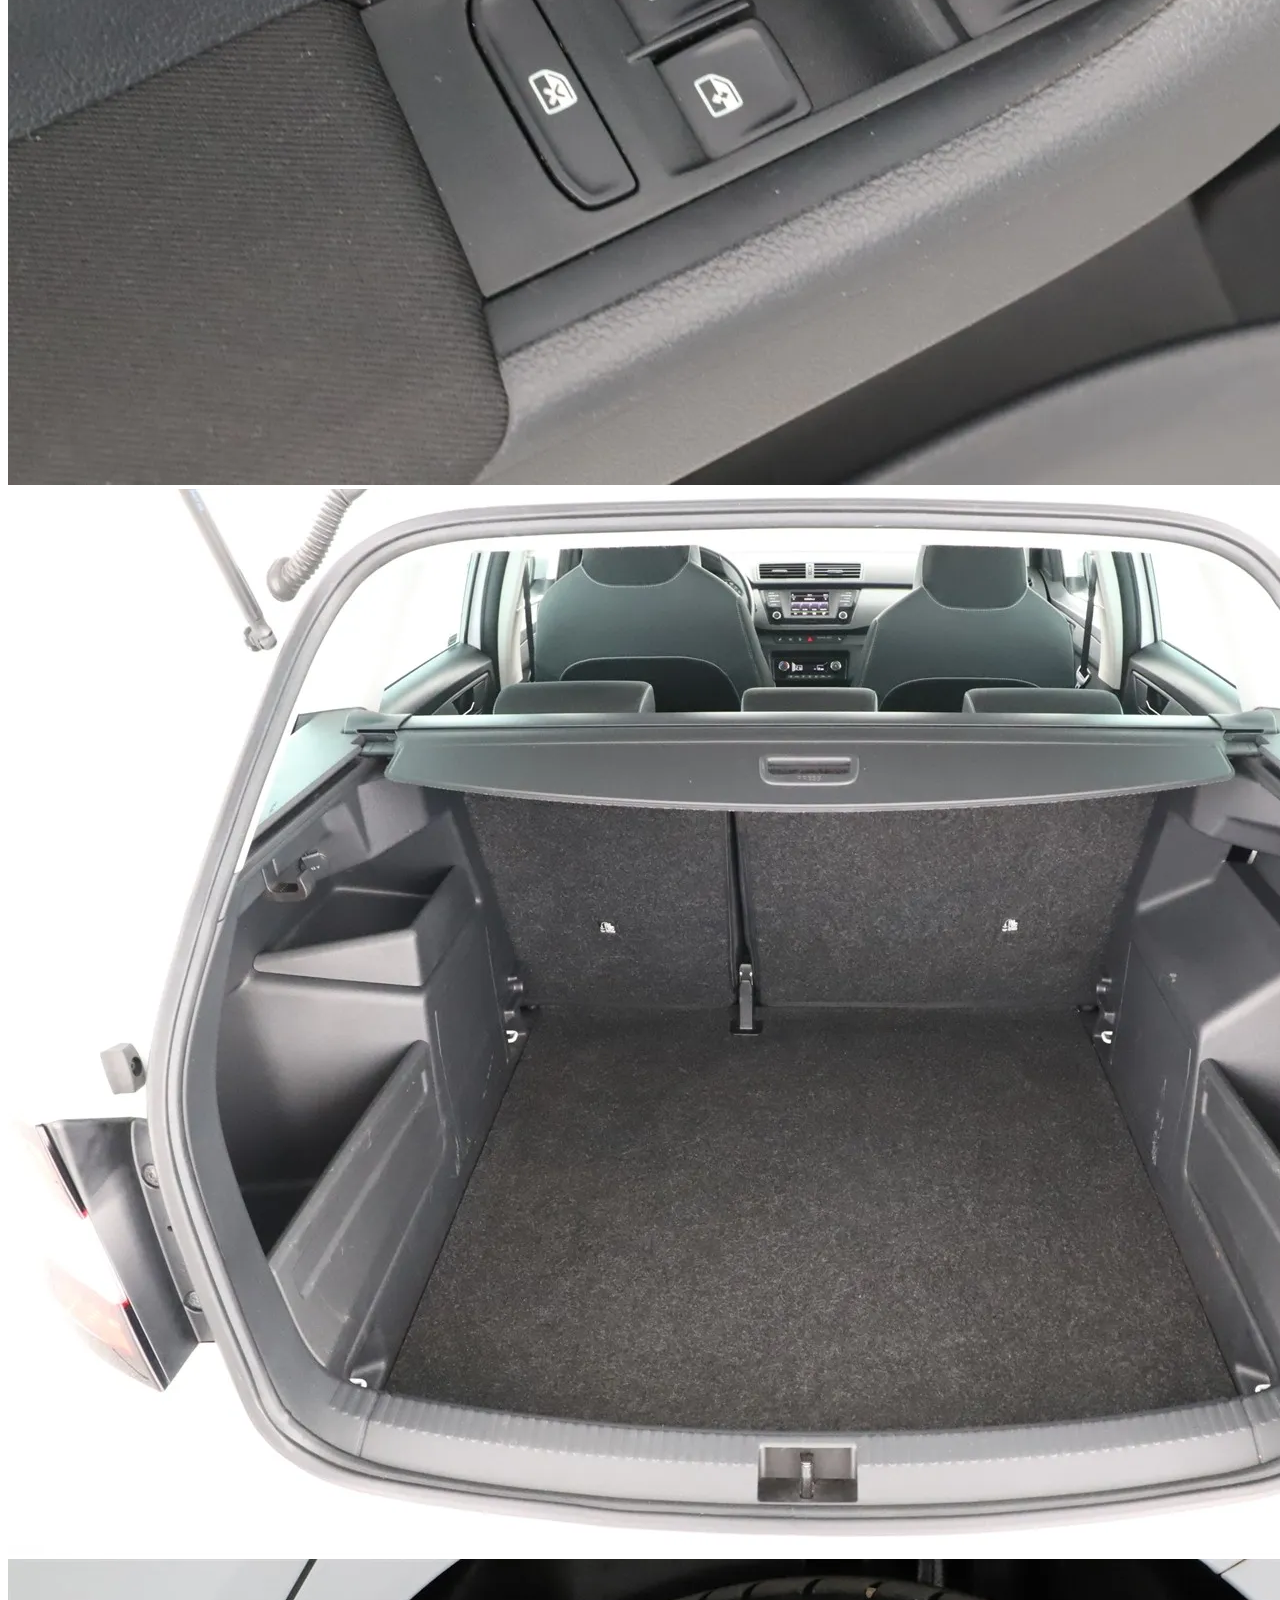
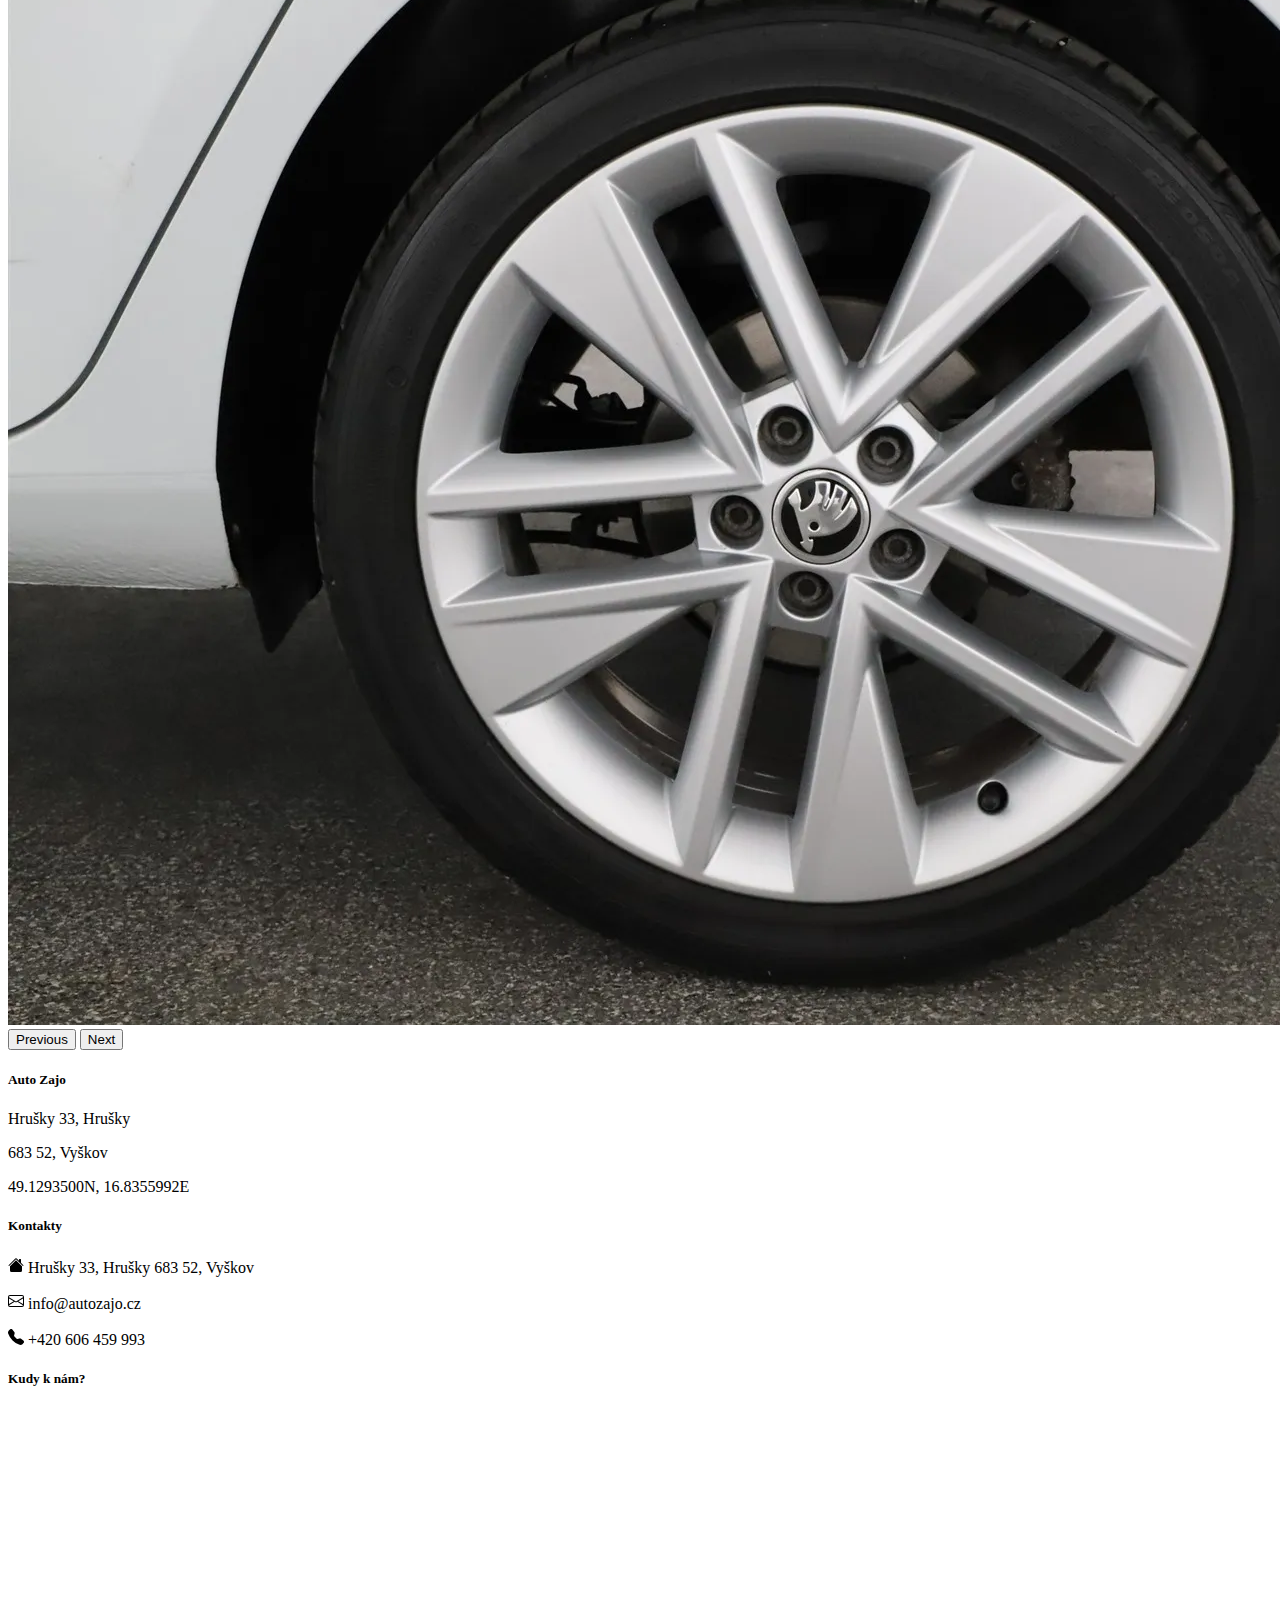
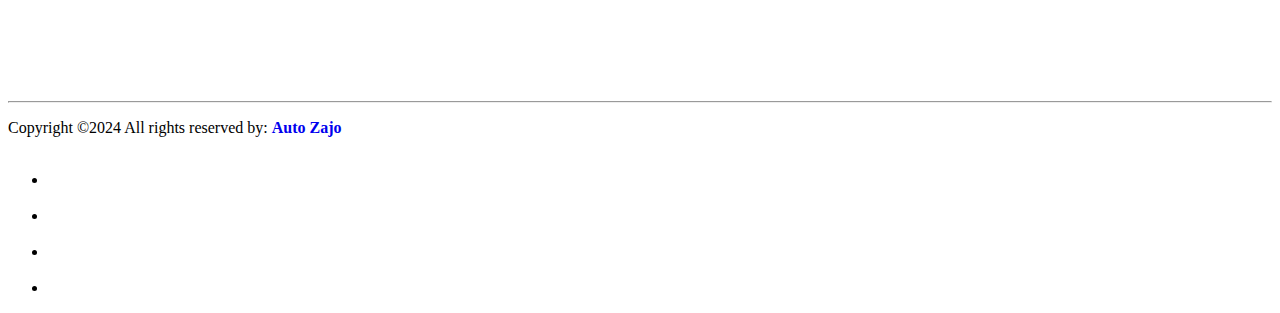
<file: pages/koupit.html>
<!DOCTYPE html>
<html lang="cz">
<head>
    <meta charset="UTF-8">
    <title>Auto Zajo</title>
    <link href="https://cdn.jsdelivr.net/npm/bootstrap@5.3.2/dist/css/bootstrap.min.css" rel="stylesheet" integrity="sha384-T3c6CoIi6uLrA9TneNEoa7RxnatzjcDSCmG1MXxSR1GAsXEV/Dwwykc2MPK8M2HN" crossorigin="anonymous">
    <link rel="shortcut icon" type="image/x-icon" href="../img/logo.ico"/>
</head>
<body>
<nav class="nav nav-tabs justify-content-center navbar bg-dark">
    <div class="container">
        <a class="navbar-brand text-uppercase font-weight-bold text-warning"  href="index.html">
            <img src="../img/logo.png" alt="Bootstrap" width="60" height="48" >
            Auto Zajo
        </a>
        <div class=" gap-2  justify-content-md-end">
            <button class="btn btn-lg btn-outline-warning me-2" type="button" onclick="window.location.href='prodat.html'">Prodat</button>
            <button class="btn active btn-lg btn-outline-warning me-2" type="button" onclick="window.location.href='koupit.html'">Koupit</button>
            <button class="btn btn-lg btn-outline-warning me-2" type="button" onclick="window.location.href='nabidka.html'">Akční Nabídka</button>
            <button class="btn btn-lg btn-outline-warning me-2" type="button" onclick="scrollToFooter()">Kontakty</button>
        </div>
    </div>
</nav>

<h6 class="display-6">Speciální nabídka</h6>
<div id="carouselIndicators" class="carousel slide">
    <div class="carousel-indicators">
        <button type="button" data-bs-target="#carouselIndicators" data-bs-slide-to="0" class="active" aria-current="true" aria-label="Slide 1"></button>
        <button type="button" data-bs-target="#carouselIndicators" data-bs-slide-to="1" aria-label="Slide 2"></button>
        <button type="button" data-bs-target="#carouselIndicators" data-bs-slide-to="2" aria-label="Slide 3"></button>
        <button type="button" data-bs-target="#carouselIndicators" data-bs-slide-to="3" aria-label="Slide 4"></button>
        <button type="button" data-bs-target="#carouselIndicators" data-bs-slide-to="4" aria-label="Slide 5"></button>
        <button type="button" data-bs-target="#carouselIndicators" data-bs-slide-to="5" aria-label="Slide 6"></button>
        <button type="button" data-bs-target="#carouselIndicators" data-bs-slide-to="6" aria-label="Slide 7"></button>
        <button type="button" data-bs-target="#carouselIndicators" data-bs-slide-to="7" aria-label="Slide 8"></button>
        <button type="button" data-bs-target="#carouselIndicators" data-bs-slide-to="8" aria-label="Slide 9"></button>
        <button type="button" data-bs-target="#carouselIndicators" data-bs-slide-to="9" aria-label="Slide 10"></button>
        <button type="button" data-bs-target="#carouselIndicators" data-bs-slide-to="10" aria-label="Slide 11"></button>
        <button type="button" data-bs-target="#carouselIndicators" data-bs-slide-to="11" aria-label="Slide 12"></button>
        <button type="button" data-bs-target="#carouselIndicators" data-bs-slide-to="12" aria-label="Slide 13"></button>
        <button type="button" data-bs-target="#carouselIndicators" data-bs-slide-to="13" aria-label="Slide 14"></button>
        <button type="button" data-bs-target="#carouselIndicators" data-bs-slide-to="14" aria-label="Slide 15"></button>
        <button type="button" data-bs-target="#carouselIndicators" data-bs-slide-to="15" aria-label="Slide 16"></button>
    </div>
    <div class="carousel-inner">
        <div class="carousel-item active">
            <img src="../img/900417957_1_1024x768x95.webp" class="d-block w-100" alt="predek">
        </div>
        <div class="carousel-item">
            <img src="../img/900417957_2_1024x768x95.webp" class="d-block w-100" alt="sikmo">
        </div>
        <div class="carousel-item">
            <img src="../img/900417957_5_1600x1200x95.webp" class="d-block w-100" alt="zezadu">
        </div>
        <div class="carousel-item">
            <img src="../img/900417957_6_1024x768x95.webp" class="d-block w-100" alt="zezadu sikmo">
        </div>
        <div class="carousel-item">
            <img src="../img/900417957_7_1024x768x95.webp" class="d-block w-100" alt="zboku">
        </div>
        <div class="carousel-item">
            <img src="../img/900417957_9_1600x1200x95.webp" class="d-block w-100" alt="interier">
        </div>
        <div class="carousel-item">
            <img src="../img/900417957_11_1024x768x95.webp" class="d-block w-100" alt="predni sedacky">
        </div>
        <div class="carousel-item">
            <img src="../img/900417957_12_1024x768x95.webp" class="d-block w-100" alt="zadni sedacky">
        </div>
        <div class="carousel-item">
            <img src="../img/900417957_14_1024x768x95.webp" class="d-block w-100" alt="zadni2">
        </div>
        <div class="carousel-item">
            <img src="../img/900417957_15_1600x1200x95.webp" class="d-block w-100" alt="predni2">
        </div>
        <div class="carousel-item">
            <img src="../img/900417957_16_1024x768x95.webp" class="d-block w-100" alt="volant">
        </div>
        <div class="carousel-item">
            <img src="../img/900417957_17_1024x768x95.webp" class="d-block w-100" alt="budiky">
        </div>
        <div class="carousel-item">
            <img src="../img/900417957_18_1024x768x95.webp" class="d-block w-100" alt="radio">
        </div>
        <div class="carousel-item">
            <img src="../img/900417957_19_1600x1200x95.webp" class="d-block w-100" alt="okenka">
        </div>
        <div class="carousel-item">
            <img src="../img/900417957_63_1600x1200x95.webp" class="d-block w-100" alt="kufr">
        </div>
        <div class="carousel-item">
            <img src="../img/900417957_66_1600x1200x95.webp" class="d-block w-100" alt="kolo">
        </div>

    </div>
    <button class="carousel-control-prev" type="button" data-bs-target="#carouselIndicators" data-bs-slide="prev">
        <span class="carousel-control-prev-icon" aria-hidden="true"></span>
        <span class="visually-hidden">Previous</span>
    </button>
    <button class="carousel-control-next" type="button" data-bs-target="#carouselIndicators" data-bs-slide="next">
        <span class="carousel-control-next-icon" aria-hidden="true"></span>
        <span class="visually-hidden">Next</span>
    </button>
</div>

<footer class="bg-dark text-white pt-5 pb-4" id="contact">
    <div class="container">
        <div class="row">
            <div class="col-md-3 col-lg-3 col-xl-3 mx-auto text-left">
                <h5 class="text-uppercase mb-4 font-weight-bold text-warning">Auto Zajo</h5>
                <p class="text-white">Hrušky 33, Hrušky</p>
                <p class="text-white">683 52, Vyškov</p>
                <p class="text-white">49.1293500N, 16.8355992E</p>
            </div>
            <div class="col-md-4 col-lg-3 col-xl-3 mx-auto mt-3 text-left">
                <h5 class="text-uppercase mb-4 font-weight-bold text-warning">Kontakty</h5>
                <p>
                    <svg xmlns="http://www.w3.org/2000/svg" width="16" height="16" fill="currentColor" class="bi bi-house-fill" viewBox="0 0 16 16">
                        <path d="M8.707 1.5a1 1 0 0 0-1.414 0L.646 8.146a.5.5 0 0 0 .708.708L8 2.207l6.646 6.647a.5.5 0 0 0 .708-.708L13 5.793V2.5a.5.5 0 0 0-.5-.5h-1a.5.5 0 0 0-.5.5v1.293z"/>
                        <path d="m8 3.293 6 6V13.5a1.5 1.5 0 0 1-1.5 1.5h-9A1.5 1.5 0 0 1 2 13.5V9.293z"/>
                    </svg>
                    Hrušky 33, Hrušky 683 52, Vyškov
                </p>
                <p>
                    <svg xmlns="http://www.w3.org/2000/svg" width="16" height="16" fill="currentColor" class="bi bi-envelope" viewBox="0 0 16 16">
                        <path d="M0 4a2 2 0 0 1 2-2h12a2 2 0 0 1 2 2v8a2 2 0 0 1-2 2H2a2 2 0 0 1-2-2zm2-1a1 1 0 0 0-1 1v.217l7 4.2 7-4.2V4a1 1 0 0 0-1-1zm13 2.383-4.708 2.825L15 11.105zm-.034 6.876-5.64-3.471L8 9.583l-1.326-.795-5.64 3.47A1 1 0 0 0 2 13h12a1 1 0 0 0 .966-.741M1 11.105l4.708-2.897L1 5.383z"/>
                    </svg>
                    info@autozajo.cz
                </p>
                <p>
                    <svg xmlns="http://www.w3.org/2000/svg" width="16" height="16" fill="currentColor" class="bi bi-telephone-fill" viewBox="0 0 16 16">
                        <path fill-rule="evenodd" d="M1.885.511a1.745 1.745 0 0 1 2.61.163L6.29 2.98c.329.423.445.974.315 1.494l-.547 2.19a.68.68 0 0 0 .178.643l2.457 2.457a.68.68 0 0 0 .644.178l2.189-.547a1.75 1.75 0 0 1 1.494.315l2.306 1.794c.829.645.905 1.87.163 2.611l-1.034 1.034c-.74.74-1.846 1.065-2.877.702a18.6 18.6 0 0 1-7.01-4.42 18.6 18.6 0 0 1-4.42-7.009c-.362-1.03-.037-2.137.703-2.877z"/>
                    </svg>
                    +420 606 459 993
                </p>
            </div>
            <div class="col-md-4 col-lg-4 col-xl-4 mx-auto mt-3 text-center">
                <h5 class="text-uppercase mb-4 font-weight-bold text-warning">Kudy k nám?</h5>
                <div class="map mb-3">
                    <iframe style="border:none" src="https://en.frame.mapy.cz/s/malukebulu" width="400" height="280" frameborder="0"></iframe>
                </div>
            </div>
        </div>
        <hr class="mb-4">
        <div class="row align-items-center">
            <div class="col-md-7 col-lg-8">
                <p>Copyright ©2024 All rights reserved by:
                    <a href="index.html" style="text-decoration: none">
                        <strong class="text-warning">Auto Zajo</strong>
                    </a></p>
            </div>
            <div class="col-md-5 col-lg-4">
                <div class="text-center text-md-right">
                    <ul class="list-unstyled list-inline">
                        <li class="list-inline-item">
                            <a href="https://www.instagram.com/">
                                <svg xmlns="http://www.w3.org/2000/svg" width="32" height="32" fill="white" class="bi bi-instagram" viewBox="0 0 16 16">
                                    <path d="M8 0C5.829 0 5.556.01 4.703.048 3.85.088 3.269.222 2.76.42a3.9 3.9 0 0 0-1.417.923A3.9 3.9 0 0 0 .42 2.76C.222 3.268.087 3.85.048 4.7.01 5.555 0 5.827 0 8.001c0 2.172.01 2.444.048 3.297.04.852.174 1.433.372 1.942.205.526.478.972.923 1.417.444.445.89.719 1.416.923.51.198 1.09.333 1.942.372C5.555 15.99 5.827 16 8 16s2.444-.01 3.298-.048c.851-.04 1.434-.174 1.943-.372a3.9 3.9 0 0 0 1.416-.923c.445-.445.718-.891.923-1.417.197-.509.332-1.09.372-1.942C15.99 10.445 16 10.173 16 8s-.01-2.445-.048-3.299c-.04-.851-.175-1.433-.372-1.941a3.9 3.9 0 0 0-.923-1.417A3.9 3.9 0 0 0 13.24.42c-.51-.198-1.092-.333-1.943-.372C10.443.01 10.172 0 7.998 0zm-.717 1.442h.718c2.136 0 2.389.007 3.232.046.78.035 1.204.166 1.486.275.373.145.64.319.92.599s.453.546.598.92c.11.281.24.705.275 1.485.039.843.047 1.096.047 3.231s-.008 2.389-.047 3.232c-.035.78-.166 1.203-.275 1.485a2.5 2.5 0 0 1-.599.919c-.28.28-.546.453-.92.598-.28.11-.704.24-1.485.276-.843.038-1.096.047-3.232.047s-2.39-.009-3.233-.047c-.78-.036-1.203-.166-1.485-.276a2.5 2.5 0 0 1-.92-.598 2.5 2.5 0 0 1-.6-.92c-.109-.281-.24-.705-.275-1.485-.038-.843-.046-1.096-.046-3.233s.008-2.388.046-3.231c.036-.78.166-1.204.276-1.486.145-.373.319-.64.599-.92s.546-.453.92-.598c.282-.11.705-.24 1.485-.276.738-.034 1.024-.044 2.515-.045zm4.988 1.328a.96.96 0 1 0 0 1.92.96.96 0 0 0 0-1.92m-4.27 1.122a4.109 4.109 0 1 0 0 8.217 4.109 4.109 0 0 0 0-8.217m0 1.441a2.667 2.667 0 1 1 0 5.334 2.667 2.667 0 0 1 0-5.334"/>
                                </svg>
                            </a>
                        </li>
                        <li class="list-inline-item">
                            <a href="https://www.youtube.com/">
                                <svg xmlns="http://www.w3.org/2000/svg" width="32" height="32" fill="white" class="bi bi-facebook" viewBox="0 0 16 16">
                                    <path d="M8.051 1.999h.089c.822.003 4.987.033 6.11.335a2.01 2.01 0 0 1 1.415 1.42c.101.38.172.883.22 1.402l.01.104.022.26.008.104c.065.914.073 1.77.074 1.957v.075c-.001.194-.01 1.108-.082 2.06l-.008.105-.009.104c-.05.572-.124 1.14-.235 1.558a2.01 2.01 0 0 1-1.415 1.42c-1.16.312-5.569.334-6.18.335h-.142c-.309 0-1.587-.006-2.927-.052l-.17-.006-.087-.004-.171-.007-.171-.007c-1.11-.049-2.167-.128-2.654-.26a2.01 2.01 0 0 1-1.415-1.419c-.111-.417-.185-.986-.235-1.558L.09 9.82l-.008-.104A31 31 0 0 1 0 7.68v-.123c.002-.215.01-.958.064-1.778l.007-.103.003-.052.008-.104.022-.26.01-.104c.048-.519.119-1.023.22-1.402a2.01 2.01 0 0 1 1.415-1.42c.487-.13 1.544-.21 2.654-.26l.17-.007.172-.006.086-.003.171-.007A100 100 0 0 1 7.858 2zM6.4 5.209v4.818l4.157-2.408z"/>
                                </svg>
                            </a>
                        </li>
                        <li class="list-inline-item">
                            <a href="https://www.facebook.com/">
                                <svg xmlns="http://www.w3.org/2000/svg" width="32" height="32" fill="white" class="bi bi-facebook" viewBox="0 0 16 16">
                                    <path d="M16 8.049c0-4.446-3.582-8.05-8-8.05C3.58 0-.002 3.603-.002 8.05c0 4.017 2.926 7.347 6.75 7.951v-5.625h-2.03V8.05H6.75V6.275c0-2.017 1.195-3.131 3.022-3.131.876 0 1.791.157 1.791.157v1.98h-1.009c-.993 0-1.303.621-1.303 1.258v1.51h2.218l-.354 2.326H9.25V16c3.824-.604 6.75-3.934 6.75-7.951"/>
                                </svg>
                            </a>
                        </li>
                        <li class="list-inline-item">
                            <a href="https://www.x.com/">
                                <svg xmlns="http://www.w3.org/2000/svg" width="32" height="32" fill="white" class="bi bi-facebook" viewBox="0 0 16 16">
                                    <path d="M12.6.75h2.454l-5.36 6.142L16 15.25h-4.937l-3.867-5.07-4.425 5.07H.316l5.733-6.57L0 .75h5.063l3.495 4.633L12.601.75Zm-.86 13.028h1.36L4.323 2.145H2.865z"/>
                                </svg>
                            </a>
                        </li>
                    </ul>
                </div>
            </div>
        </div>
    </div>
</footer>
<script src="../scripts/scipt.js"></script>
<script src="https://cdn.jsdelivr.net/npm/bootstrap@5.3.2/dist/js/bootstrap.bundle.min.js" integrity="sha384-C6RzsynM9kWDrMNeT87bh95OGNyZPhcTNXj1NW7RuBCsyN/o0jlpcV8Qyq46cDfL" crossorigin="anonymous"></script>
</body>
</html>
</file>
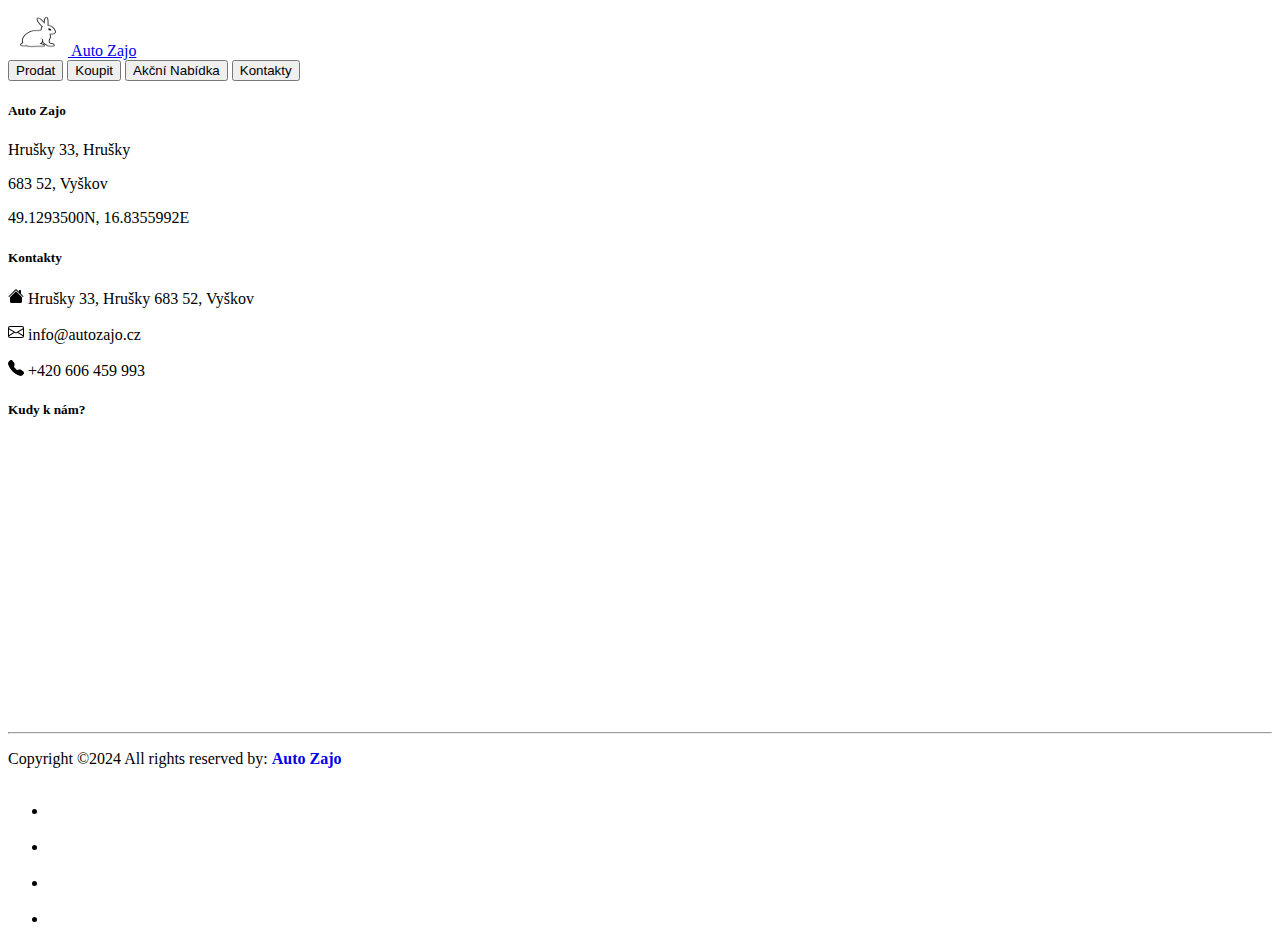
<file: pages/nabidka.html>
<!DOCTYPE html>
<html lang="cz">
<head>
    <meta charset="UTF-8">
    <title>Auto Zajo</title>
    <link href="https://cdn.jsdelivr.net/npm/bootstrap@5.3.2/dist/css/bootstrap.min.css" rel="stylesheet" integrity="sha384-T3c6CoIi6uLrA9TneNEoa7RxnatzjcDSCmG1MXxSR1GAsXEV/Dwwykc2MPK8M2HN" crossorigin="anonymous">
    <link rel="shortcut icon" type="image/x-icon" href="../img/logo.ico"/>
</head>
<body>
<nav class="nav nav-tabs justify-content-center navbar bg-dark">
    <div class="container">
        <a class="navbar-brand text-uppercase font-weight-bold text-warning"  href="index.html">
            <img src="../img/logo.png" alt="Bootstrap" width="60" height="48" >
            Auto Zajo
        </a>
        <div class=" gap-2  justify-content-md-end">
            <button class="btn btn-lg btn-outline-warning me-2" type="button" onclick="window.location.href='prodat.html'">Prodat</button>
            <button class="btn btn-lg btn-outline-warning me-2" type="button" onclick="window.location.href='koupit.html'">Koupit</button>
            <button class="btn active btn-lg btn-outline-warning me-2" type="button" onclick="window.location.href='nabidka.html'">Akční Nabídka</button>
            <button class="btn btn-lg btn-outline-warning me-2" type="button" onclick="scrollToFooter()">Kontakty</button>
        </div>
    </div>
</nav>






<footer class="bg-dark text-white pt-5 pb-4" id="contact">
    <div class="container">
        <div class="row">
            <div class="col-md-3 col-lg-3 col-xl-3 mx-auto text-left">
                <h5 class="text-uppercase mb-4 font-weight-bold text-warning">Auto Zajo</h5>
                <p class="text-white">Hrušky 33, Hrušky</p>
                <p class="text-white">683 52, Vyškov</p>
                <p class="text-white">49.1293500N, 16.8355992E</p>
            </div>
            <div class="col-md-4 col-lg-3 col-xl-3 mx-auto mt-3 text-left">
                <h5 class="text-uppercase mb-4 font-weight-bold text-warning">Kontakty</h5>
                <p>
                    <svg xmlns="http://www.w3.org/2000/svg" width="16" height="16" fill="currentColor" class="bi bi-house-fill" viewBox="0 0 16 16">
                        <path d="M8.707 1.5a1 1 0 0 0-1.414 0L.646 8.146a.5.5 0 0 0 .708.708L8 2.207l6.646 6.647a.5.5 0 0 0 .708-.708L13 5.793V2.5a.5.5 0 0 0-.5-.5h-1a.5.5 0 0 0-.5.5v1.293z"/>
                        <path d="m8 3.293 6 6V13.5a1.5 1.5 0 0 1-1.5 1.5h-9A1.5 1.5 0 0 1 2 13.5V9.293z"/>
                    </svg>
                    Hrušky 33, Hrušky 683 52, Vyškov
                </p>
                <p>
                    <svg xmlns="http://www.w3.org/2000/svg" width="16" height="16" fill="currentColor" class="bi bi-envelope" viewBox="0 0 16 16">
                        <path d="M0 4a2 2 0 0 1 2-2h12a2 2 0 0 1 2 2v8a2 2 0 0 1-2 2H2a2 2 0 0 1-2-2zm2-1a1 1 0 0 0-1 1v.217l7 4.2 7-4.2V4a1 1 0 0 0-1-1zm13 2.383-4.708 2.825L15 11.105zm-.034 6.876-5.64-3.471L8 9.583l-1.326-.795-5.64 3.47A1 1 0 0 0 2 13h12a1 1 0 0 0 .966-.741M1 11.105l4.708-2.897L1 5.383z"/>
                    </svg>
                    info@autozajo.cz
                </p>
                <p>
                    <svg xmlns="http://www.w3.org/2000/svg" width="16" height="16" fill="currentColor" class="bi bi-telephone-fill" viewBox="0 0 16 16">
                        <path fill-rule="evenodd" d="M1.885.511a1.745 1.745 0 0 1 2.61.163L6.29 2.98c.329.423.445.974.315 1.494l-.547 2.19a.68.68 0 0 0 .178.643l2.457 2.457a.68.68 0 0 0 .644.178l2.189-.547a1.75 1.75 0 0 1 1.494.315l2.306 1.794c.829.645.905 1.87.163 2.611l-1.034 1.034c-.74.74-1.846 1.065-2.877.702a18.6 18.6 0 0 1-7.01-4.42 18.6 18.6 0 0 1-4.42-7.009c-.362-1.03-.037-2.137.703-2.877z"/>
                    </svg>
                    +420 606 459 993
                </p>
            </div>
            <div class="col-md-4 col-lg-4 col-xl-4 mx-auto mt-3 text-center">
                <h5 class="text-uppercase mb-4 font-weight-bold text-warning">Kudy k nám?</h5>
                <div class="map mb-3">
                    <iframe style="border:none" src="https://en.frame.mapy.cz/s/malukebulu" width="400" height="280" frameborder="0"></iframe>
                </div>
            </div>
        </div>
        <hr class="mb-4">
        <div class="row align-items-center">
            <div class="col-md-7 col-lg-8">
                <p>Copyright ©2024 All rights reserved by:
                    <a href="index.html" style="text-decoration: none">
                        <strong class="text-warning">Auto Zajo</strong>
                    </a></p>
            </div>
            <div class="col-md-5 col-lg-4">
                <div class="text-center text-md-right">
                    <ul class="list-unstyled list-inline">
                        <li class="list-inline-item">
                            <a href="https://www.instagram.com/">
                                <svg xmlns="http://www.w3.org/2000/svg" width="32" height="32" fill="white" class="bi bi-instagram" viewBox="0 0 16 16">
                                    <path d="M8 0C5.829 0 5.556.01 4.703.048 3.85.088 3.269.222 2.76.42a3.9 3.9 0 0 0-1.417.923A3.9 3.9 0 0 0 .42 2.76C.222 3.268.087 3.85.048 4.7.01 5.555 0 5.827 0 8.001c0 2.172.01 2.444.048 3.297.04.852.174 1.433.372 1.942.205.526.478.972.923 1.417.444.445.89.719 1.416.923.51.198 1.09.333 1.942.372C5.555 15.99 5.827 16 8 16s2.444-.01 3.298-.048c.851-.04 1.434-.174 1.943-.372a3.9 3.9 0 0 0 1.416-.923c.445-.445.718-.891.923-1.417.197-.509.332-1.09.372-1.942C15.99 10.445 16 10.173 16 8s-.01-2.445-.048-3.299c-.04-.851-.175-1.433-.372-1.941a3.9 3.9 0 0 0-.923-1.417A3.9 3.9 0 0 0 13.24.42c-.51-.198-1.092-.333-1.943-.372C10.443.01 10.172 0 7.998 0zm-.717 1.442h.718c2.136 0 2.389.007 3.232.046.78.035 1.204.166 1.486.275.373.145.64.319.92.599s.453.546.598.92c.11.281.24.705.275 1.485.039.843.047 1.096.047 3.231s-.008 2.389-.047 3.232c-.035.78-.166 1.203-.275 1.485a2.5 2.5 0 0 1-.599.919c-.28.28-.546.453-.92.598-.28.11-.704.24-1.485.276-.843.038-1.096.047-3.232.047s-2.39-.009-3.233-.047c-.78-.036-1.203-.166-1.485-.276a2.5 2.5 0 0 1-.92-.598 2.5 2.5 0 0 1-.6-.92c-.109-.281-.24-.705-.275-1.485-.038-.843-.046-1.096-.046-3.233s.008-2.388.046-3.231c.036-.78.166-1.204.276-1.486.145-.373.319-.64.599-.92s.546-.453.92-.598c.282-.11.705-.24 1.485-.276.738-.034 1.024-.044 2.515-.045zm4.988 1.328a.96.96 0 1 0 0 1.92.96.96 0 0 0 0-1.92m-4.27 1.122a4.109 4.109 0 1 0 0 8.217 4.109 4.109 0 0 0 0-8.217m0 1.441a2.667 2.667 0 1 1 0 5.334 2.667 2.667 0 0 1 0-5.334"/>
                                </svg>
                            </a>
                        </li>
                        <li class="list-inline-item">
                            <a href="https://www.youtube.com/">
                                <svg xmlns="http://www.w3.org/2000/svg" width="32" height="32" fill="white" class="bi bi-facebook" viewBox="0 0 16 16">
                                    <path d="M8.051 1.999h.089c.822.003 4.987.033 6.11.335a2.01 2.01 0 0 1 1.415 1.42c.101.38.172.883.22 1.402l.01.104.022.26.008.104c.065.914.073 1.77.074 1.957v.075c-.001.194-.01 1.108-.082 2.06l-.008.105-.009.104c-.05.572-.124 1.14-.235 1.558a2.01 2.01 0 0 1-1.415 1.42c-1.16.312-5.569.334-6.18.335h-.142c-.309 0-1.587-.006-2.927-.052l-.17-.006-.087-.004-.171-.007-.171-.007c-1.11-.049-2.167-.128-2.654-.26a2.01 2.01 0 0 1-1.415-1.419c-.111-.417-.185-.986-.235-1.558L.09 9.82l-.008-.104A31 31 0 0 1 0 7.68v-.123c.002-.215.01-.958.064-1.778l.007-.103.003-.052.008-.104.022-.26.01-.104c.048-.519.119-1.023.22-1.402a2.01 2.01 0 0 1 1.415-1.42c.487-.13 1.544-.21 2.654-.26l.17-.007.172-.006.086-.003.171-.007A100 100 0 0 1 7.858 2zM6.4 5.209v4.818l4.157-2.408z"/>
                                </svg>
                            </a>
                        </li>
                        <li class="list-inline-item">
                            <a href="https://www.facebook.com/">
                                <svg xmlns="http://www.w3.org/2000/svg" width="32" height="32" fill="white" class="bi bi-facebook" viewBox="0 0 16 16">
                                    <path d="M16 8.049c0-4.446-3.582-8.05-8-8.05C3.58 0-.002 3.603-.002 8.05c0 4.017 2.926 7.347 6.75 7.951v-5.625h-2.03V8.05H6.75V6.275c0-2.017 1.195-3.131 3.022-3.131.876 0 1.791.157 1.791.157v1.98h-1.009c-.993 0-1.303.621-1.303 1.258v1.51h2.218l-.354 2.326H9.25V16c3.824-.604 6.75-3.934 6.75-7.951"/>
                                </svg>
                            </a>
                        </li>
                        <li class="list-inline-item">
                            <a href="https://www.x.com/">
                                <svg xmlns="http://www.w3.org/2000/svg" width="32" height="32" fill="white" class="bi bi-facebook" viewBox="0 0 16 16">
                                    <path d="M12.6.75h2.454l-5.36 6.142L16 15.25h-4.937l-3.867-5.07-4.425 5.07H.316l5.733-6.57L0 .75h5.063l3.495 4.633L12.601.75Zm-.86 13.028h1.36L4.323 2.145H2.865z"/>
                                </svg>
                            </a>
                        </li>
                    </ul>
                </div>
            </div>
        </div>
    </div>
</footer>
<script src="../scripts/scipt.js"></script>
<script src="https://cdn.jsdelivr.net/npm/bootstrap@5.3.2/dist/js/bootstrap.bundle.min.js" integrity="sha384-C6RzsynM9kWDrMNeT87bh95OGNyZPhcTNXj1NW7RuBCsyN/o0jlpcV8Qyq46cDfL" crossorigin="anonymous"></script>
</body>
</html>
</file>
